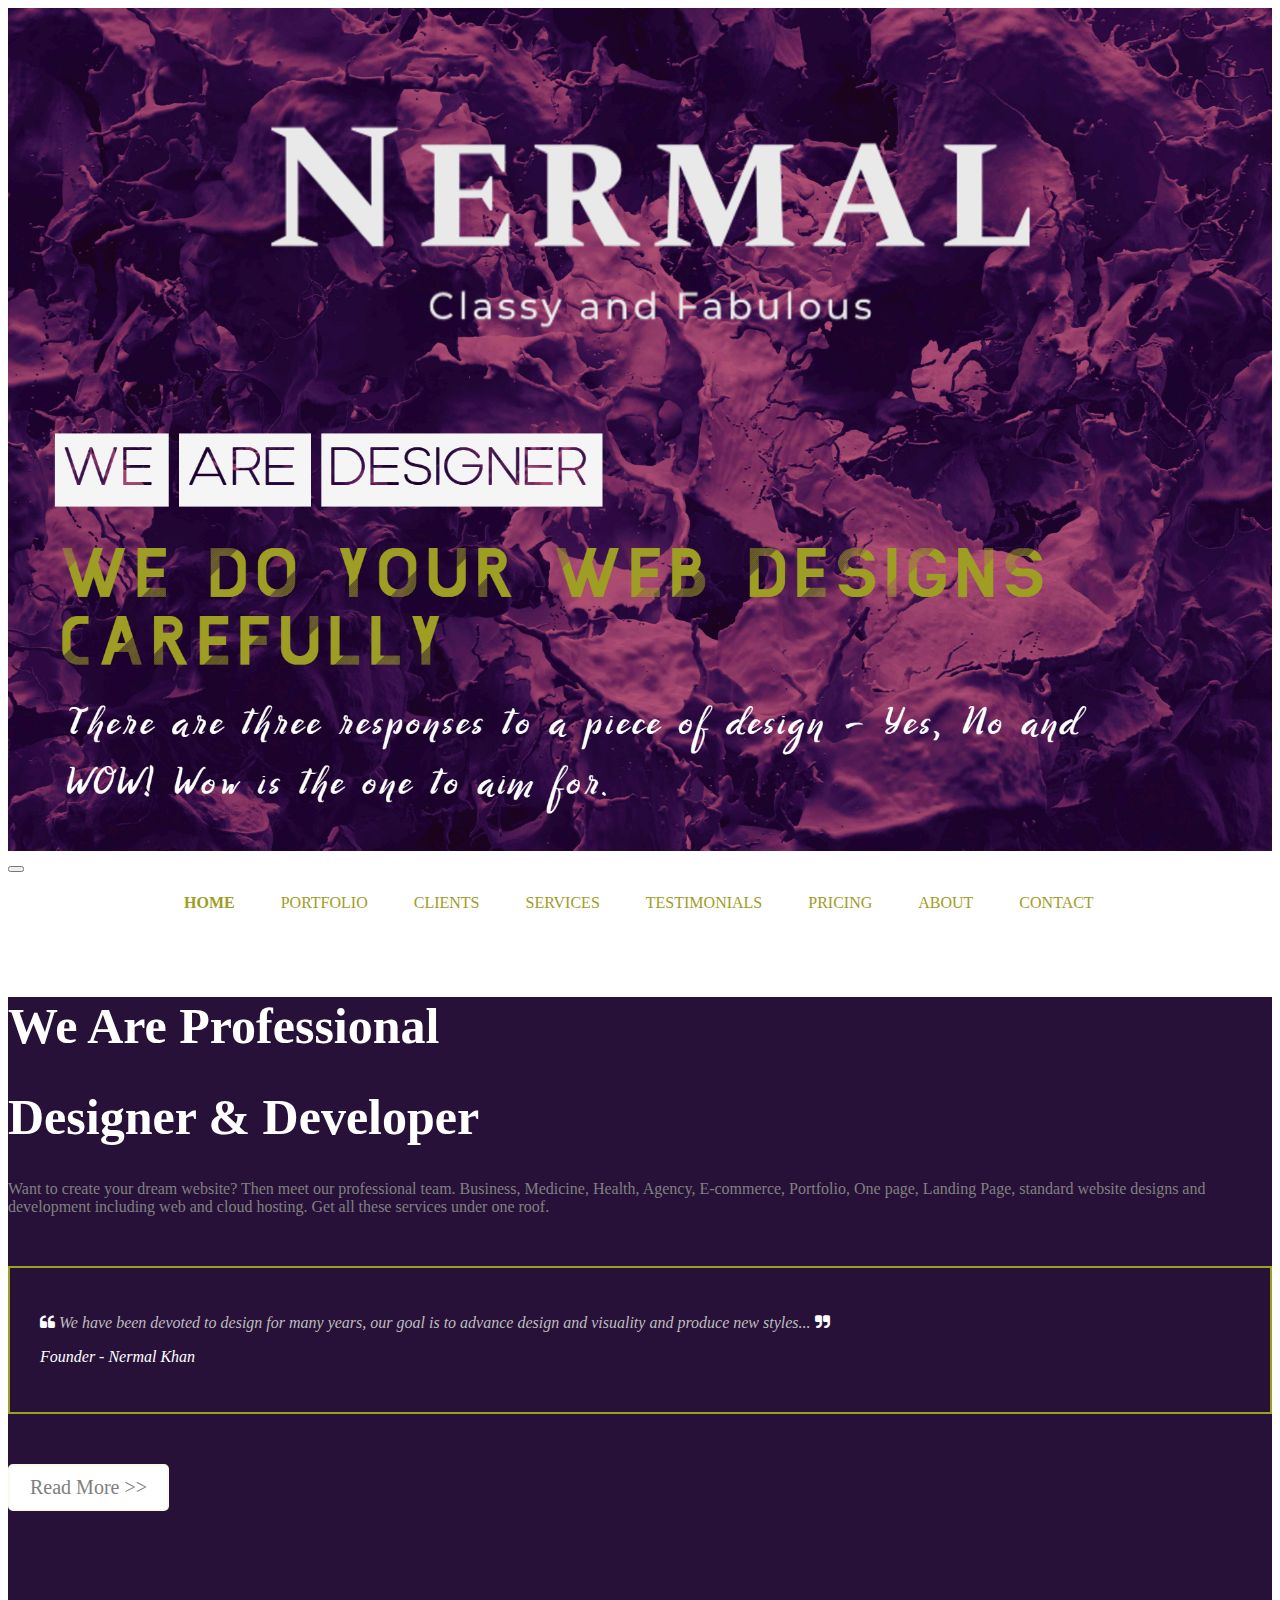
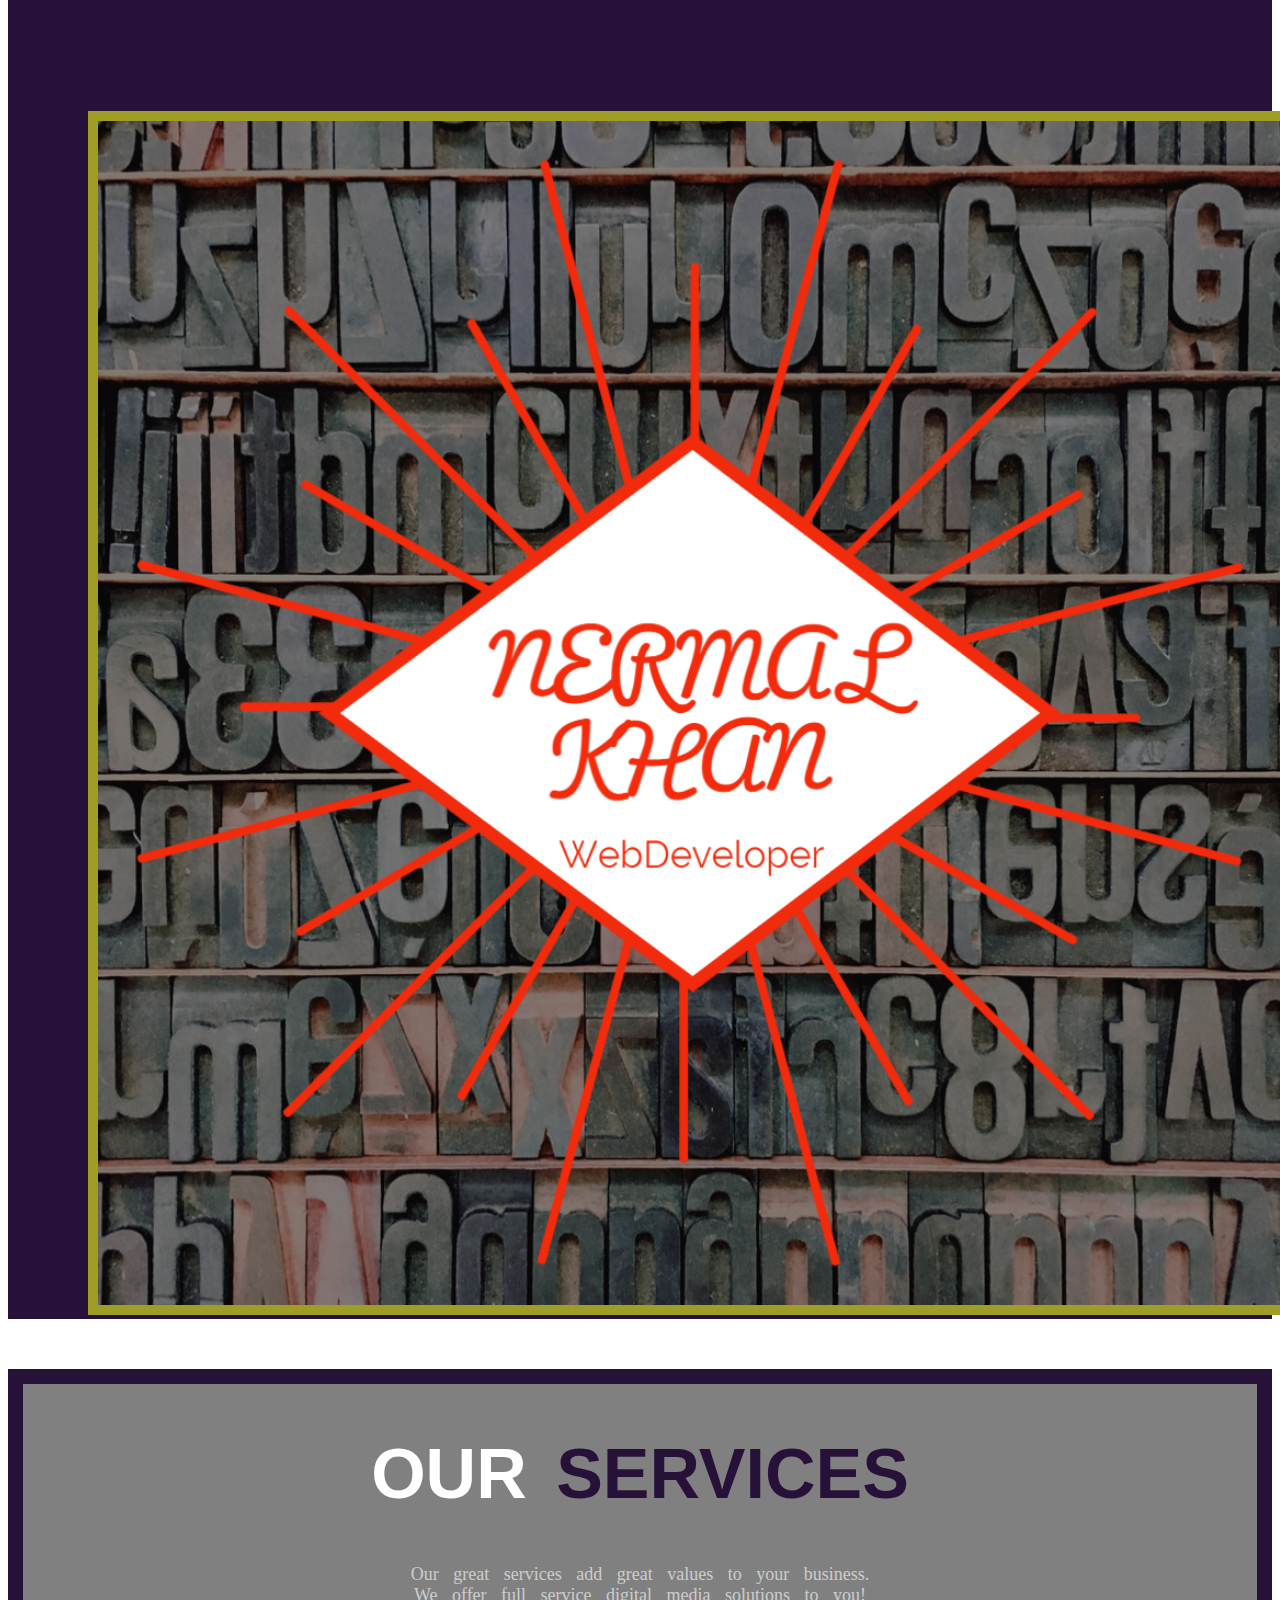
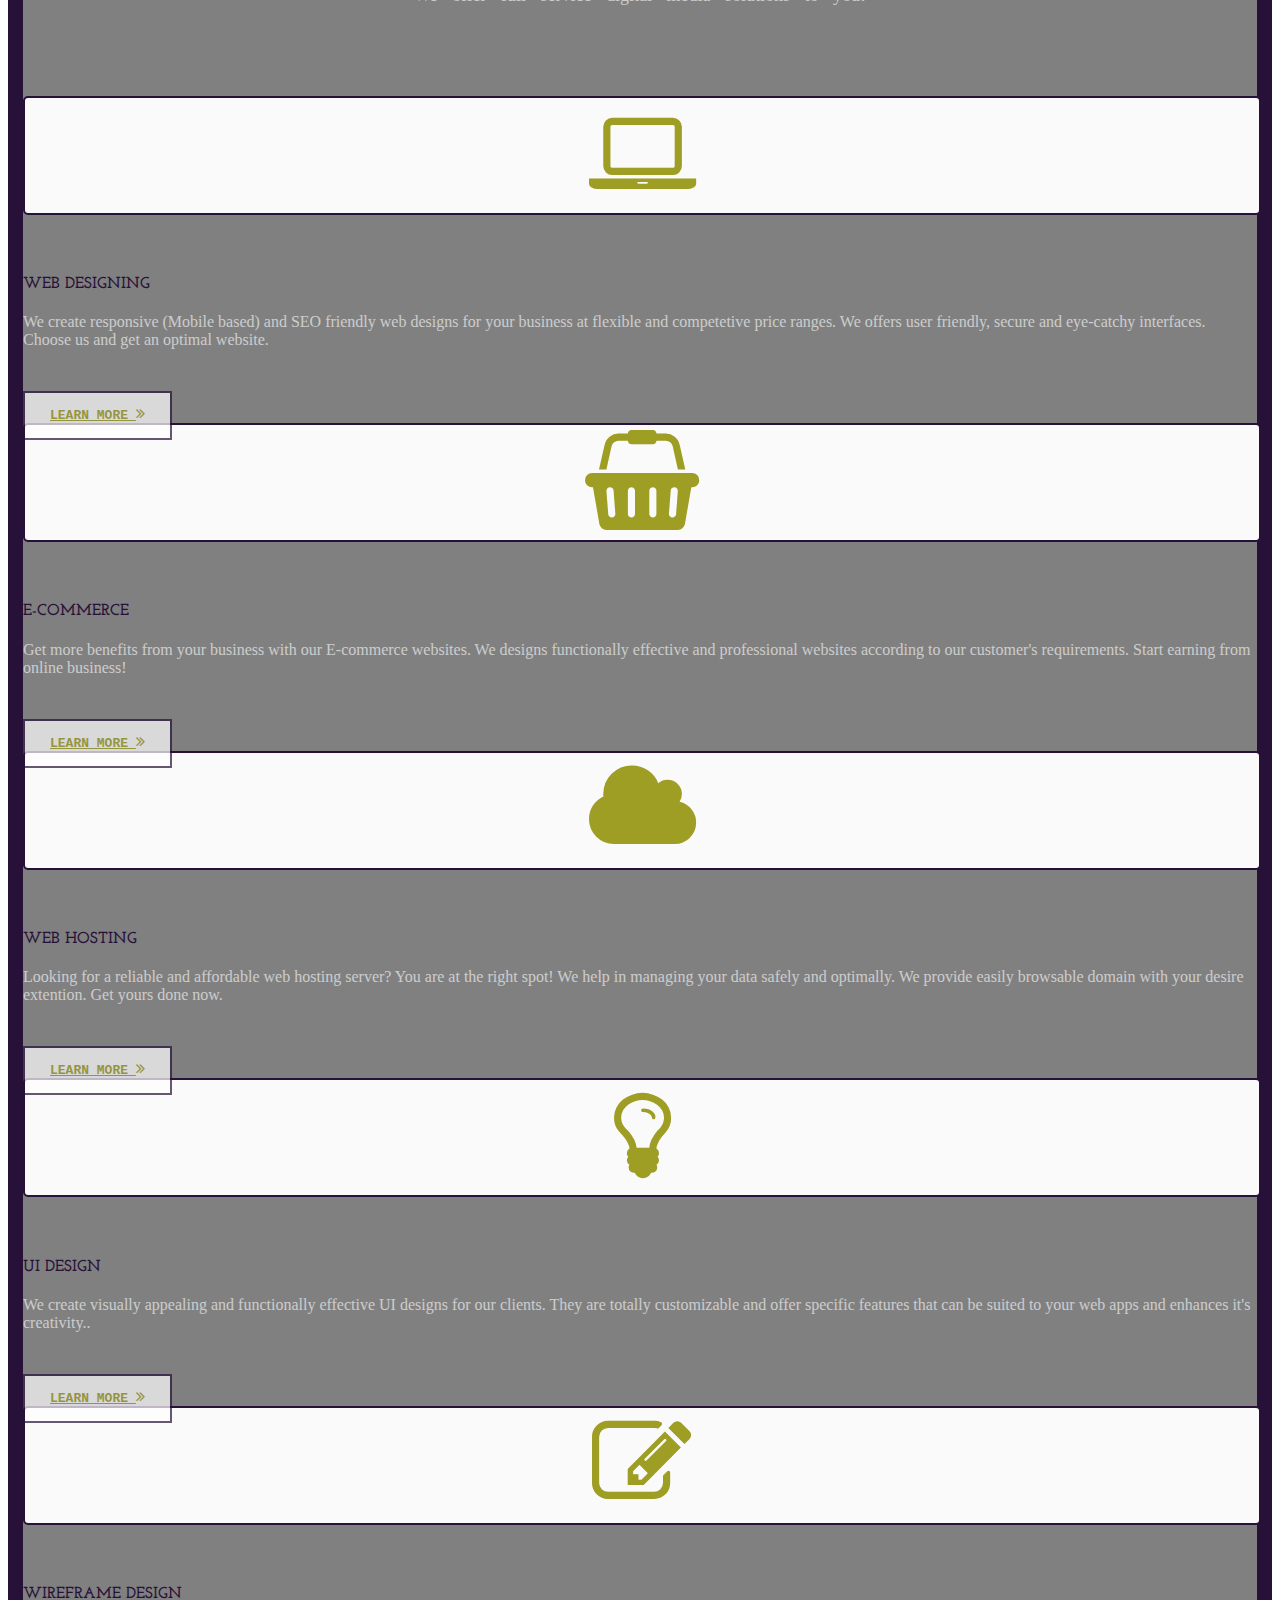
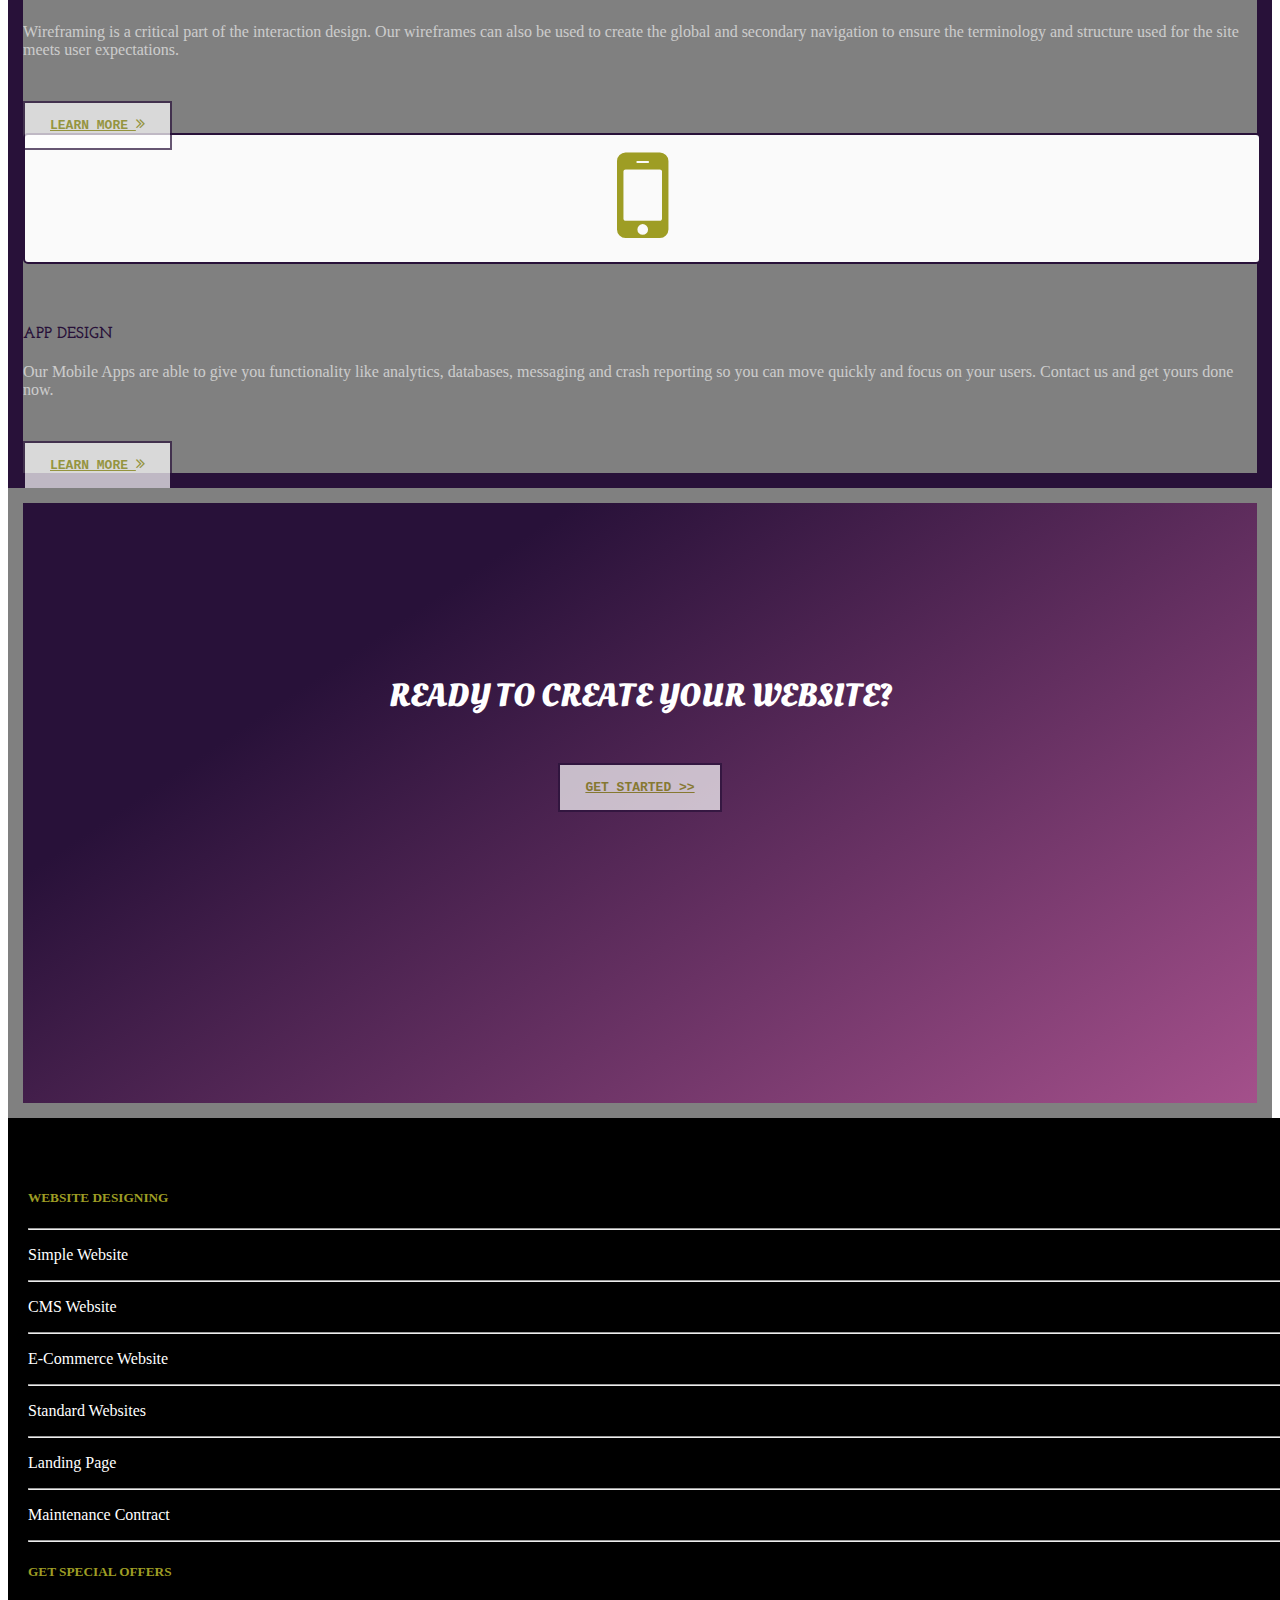
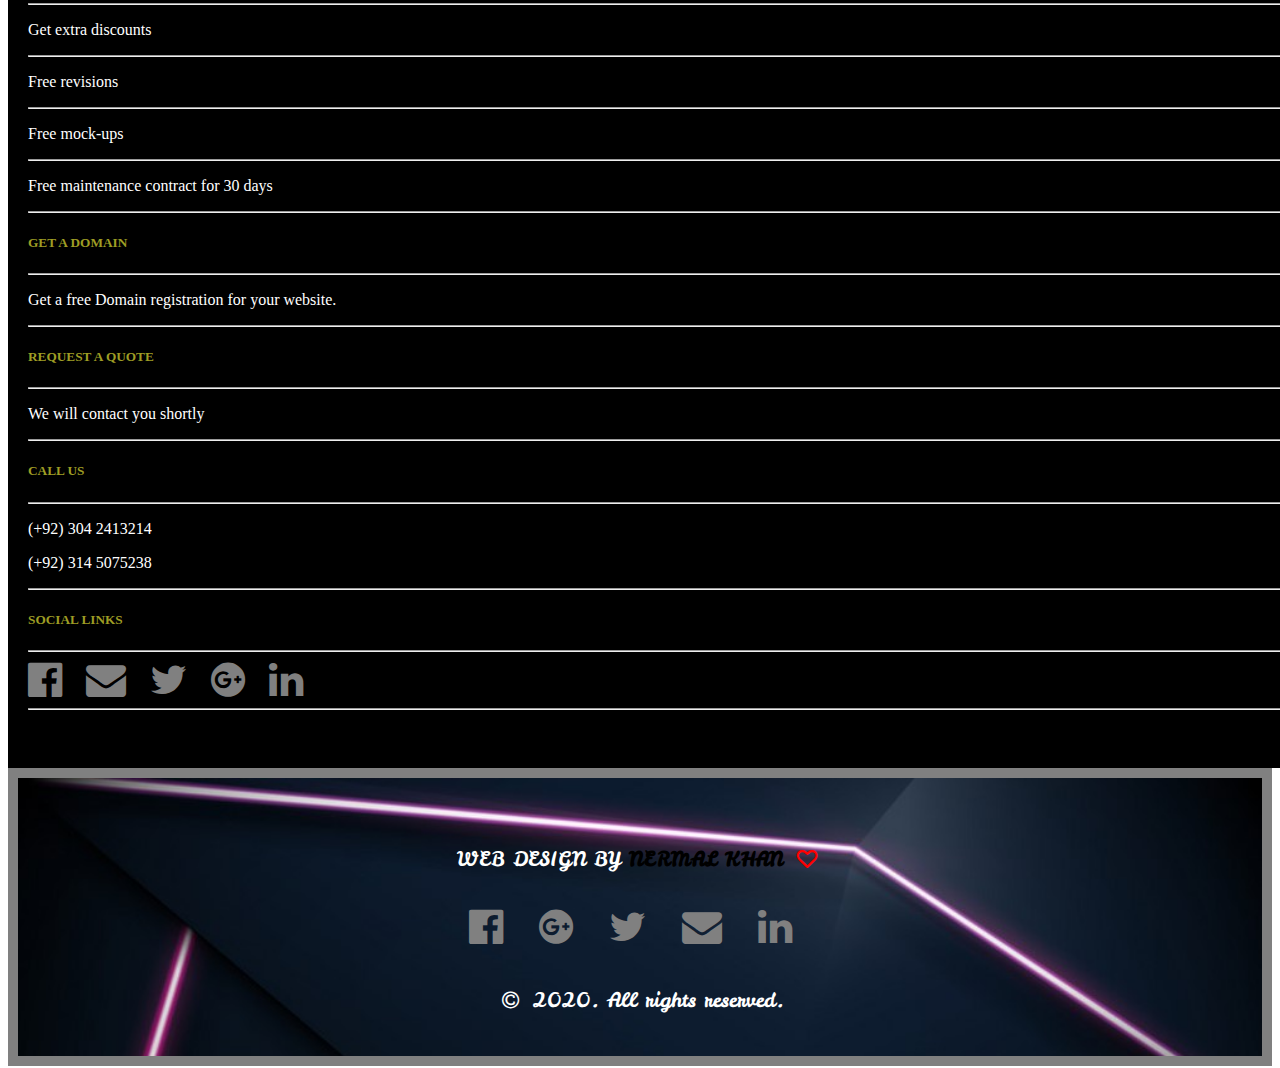
<file: index.html>
<!DOCTYPE html>
<html lang="en">
<head>
    <meta charset="UTF-8">
    <meta name="viewport" content="width=device-width, initial-scale=1.0">
    <title>Nermal's website</title>
    <link rel="stylesheet" href="https://stackpath.bootstrapcdn.com/bootstrap/4.5.0/css/bootstrap.min.css" integrity="sha384-9aIt2nRpC12Uk9gS9baDl411NQApFmC26EwAOH8WgZl5MYYxFfc+NcPb1dKGj7Sk" crossorigin="anonymous">
    <link rel="stylesheet" href="style.css">
    <link rel="stylesheet" href="https://cdnjs.cloudflare.com/ajax/libs/font-awesome/4.7.0/css/font-awesome.min.css">
    <link href="https://fonts.googleapis.com/css2?family=Abril+Fatface&family=Fredericka+the+Great&family=Playball&family=Slabo+27px&display=swap" rel="stylesheet">
    <link href="https://fonts.googleapis.com/css2?family=Oleo+Script&display=swap" rel="stylesheet">
    <link href="https://fonts.googleapis.com/css2?family=Leckerli+One&display=swap" rel="stylesheet">
    <link href="https://fonts.googleapis.com/css2?family=Leckerli+One&display=swap" rel="stylesheet">
    <link href="https://fonts.googleapis.com/css2?family=Cinzel:wght@700&display=swap" rel="stylesheet">
    <link href="https://fonts.googleapis.com/css2?family=Josefin+Slab:wght@600&display=swap" rel="stylesheet">

</head>
<body>
 
    <section class="main">

<!------------------------------HEADER-------------------------------------->

<div class="header">
  <div>
    <img src="images/purple.jpg" alt="nermal" width="100%">
  </div>
</div>  
<!--------------------------------NAVBAR--------------------------------------->

<header class=" header sticky-top">
<section class="nav-main">
<nav class="navbar navbar-expand-lg navbar-light bg-light">
    <a class="navbar-brand" href="#"></a>
    <button class="navbar-toggler" type="button" data-toggle="collapse" data-target="#navbarSupportedContent" aria-controls="navbarSupportedContent" aria-expanded="false" aria-label="Toggle navigation">
      <span class="navbar-toggler-icon"></span>
    </button>
  
    <div class="collapse navbar-collapse" id="navbarSupportedContent">
      <ul class="navbar-nav mr-auto">
        <li class="nav-item active">
          <a class="nav-link" id="active" href="index.html">HOME<span class="sr-only">(current)</span></a>
        </li>
        <li class="nav-item">
          <a class="nav-link" href="portfolio.html">PORTFOLIO</a>
        </li>
        <li class="nav-item">
            <a class="nav-link" href="clients.html">CLIENTS</a>
          </li>
          <li class="nav-item">
            <a class="nav-link" href="services.html">SERVICES</a>
          </li>
          <li class="nav-item">
            <a class="nav-link" href="testimonials.html">TESTIMONIALS</a>
          </li>
          <li class="nav-item">
            <a class="nav-link" href="pricing.html">PRICING</a>
          </li>
          <li class="nav-item">
            <a class="nav-link" href="about.html">ABOUT</a>
          </li>
          <li class="nav-item">
            <a class="nav-link" href="contact.html">CONTACT</a>
          </li>
      
      </ul>
    </div>
  </nav>
 </section>
  </header>

<div style="background-color:  #281139;">
<div class="container">
  <div class="row">
    <div class="col-md-6">
      <h1 style="color: white; margin-top: 80px; font-size: 50px;">We Are Professional</h1>
      <h1 style="color: white; font-size: 50px;">Designer & Developer</h1>
      <p style="color: gray; margin-top: 30px; margin-bottom: 50px;" >Want to create your dream 
        website? Then meet our professional team.
        Business, Medicine, Health, Agency, E-commerce, Portfolio, One page, Landing Page,
        standard website designs and development including web and cloud hosting. Get all
         these services under one roof.
      </p>
      <div style="color:#BDBDBD; border:2px solid #9E9D24; padding: 30px; margin-bottom: 50px;">
        <p><i><i style="color: white;" class="fa fa-quote-left" aria-hidden="true"></i>
          We have been devoted to design for many years, our
          goal is to advance design and visuality and produce new styles...  <i style="color: white;" class="fa fa-quote-right" aria-hidden="true"></i>

          <br> </i></p>
          <p style="color: white;" ><i>Founder - Nermal Khan</i></p>
      </div>

      <div>
        <a href="about.html"><button type="button" class="mybtn">Read More >></button></a>
      </div>
    </div>

    <div class="col-md-6">
      <div class="container">
        <div class="row" id="post-img" style="margin-top: 120px; margin-left: 80px; margin-bottom: 50px;" >
      <img src="images/My Post.png" alt="nermal" width="100%" style="border: 10px solid #9E9D24 ;">
    </div>
  </div>
    </div>
  </div>
</div>
</div>



<!------------------------- Content -------------------------------------------------->


<div style="border: 15px solid #281139; background-color: gray;">
  <div class="feature">
    <h1 style="color: white !important;">OUR <span style="color: #281139 !important;" > SERVICES</span></h1>
  <p style="color:  white; opacity: 0.6 !important; font-size: large !important; 
  font-family: century Gothic !important; font-weight: normal !important;
  margin-top: 50px">Our great services add great values to your business. <br> We offer full 
  service digital media solutions to you!</p>
  </div>
<div class="container" style="margin-top: 90px;" id="serve">

<div class="row">

<div id="column" class="col-md-4" >
  <div class="phulro">
    <i class="fa fa-laptop" aria-hidden="true"></i>
    </div>
<h4 class="hawa"> WEB DESIGNING</h4>
<P style="color: white; opacity: 0.6;">We create responsive (Mobile based) and SEO friendly web designs for your business at flexible and competetive 
  price ranges. We offers user friendly, secure and eye-catchy interfaces. Choose us and get an optimal website. </P>
  <div class="btno">
    <a href="services.html #tip1" class="btn btn-primary">LEARN MORE <i class="fa fa-angle-double-right" aria-hidden="true"></i>
    </a>
    </div>
</div>

  <div id="column" class="col-md-4">
    <div class="phulro">
      <i class="fa fa-shopping-basket" aria-hidden="true"></i>   
      </div>
    <h4 class="hawa"> E-COMMERCE    </h4>
    <P style="color: white; opacity: 0.6;">Get more benefits from your business with our E-commerce websites. We designs functionally effective and 
      professional websites according to our customer's requirements. Start earning from online business!</P>
      <div class="btno">
        <a href="services.html #tip2" class="btn btn-primary">LEARN MORE <i class="fa fa-angle-double-right" aria-hidden="true"></i>
        </a>
        </div>
    </div>


    <div id="column" class="col-md-4">
      <div class="phulro">
      <i class="fa fa-cloud" aria-hidden="true"></i>
      </div>
      <h4 class="hawa"> WEB HOSTING</h4>
      <P  style="color: white; opacity: 0.6;">Looking for a reliable and affordable web hosting server? You are at the right spot! We
        help in managing your data safely and optimally. We provide easily browsable domain with your desire
         extention. Get yours done now.</P>
        <div class="btno">
          <a href="services.html #tip3" class="btn btn-primary">LEARN MORE <i class="fa fa-angle-double-right" aria-hidden="true"></i>
          </a>
          </div>
      </div>
</div>

<div class="row">

  <div id="column" class="col-md-4" >
    <div class="phulro">
      <i class="fa fa-lightbulb-o" aria-hidden="true"></i>
      </div>
  <h4 class="hawa"> UI DESIGN</h4>
  <P style="color: white; opacity: 0.6;">We create visually appealing and functionally effective UI designs for our clients. They are totally 
    customizable and offer specific features that can be suited to your web apps and enhances it's creativity.. </P>
    <div class="btno">
      <a href="services.html #tip4" class="btn btn-primary">LEARN MORE <i class="fa fa-angle-double-right" aria-hidden="true"></i>
      </a>
      </div>
  </div>
  
    <div id="column" class="col-md-4">
      <div class="phulro">
        <i class="fa fa-pencil-square-o" aria-hidden="true"></i>
        </div>
      <h4 class="hawa"> WIREFRAME DESIGN  </h4>
      <P style="color: white; opacity: 0.6;">Wireframing is a critical part of the interaction design. Our wireframes
        can also be used to create the global and secondary navigation to ensure the terminology and 
        structure used for the site meets user expectations.


      </P>
        <div class="btno">
          <a href="services.html #tip5" class="btn btn-primary">LEARN MORE <i class="fa fa-angle-double-right" aria-hidden="true"></i>
          </a>
          </div>
      </div>
  
  
      <div id="column" class="col-md-4">
        <div class="phulro">
          <i style="font-size: 120px !important;" class="fa fa-mobile" aria-hidden="true"></i>
        </div>
        <h4 class="hawa"> APP DESIGN</h4>
        <P  style="color: white; opacity: 0.6;"> Our Mobile Apps are able to give you functionality like analytics,
           databases, messaging and crash reporting so you can move quickly and focus on your users.
          Contact us and get yours done now.</P>
          <div class="btno">
            <a href="services.html #tip6" class="btn btn-primary">LEARN MORE <i class="fa fa-angle-double-right" aria-hidden="true"></i>
            </a>
            </div>
        </div>
  </div>
  
</div>



</div>

<!----------------------------- Grid ----------------------------------------------------->

<div style="position: relative !important;">
<div class="grid" style="border: 15px solid gray ; background-color: #281139;">
<div class="inner-grid">
<h1>READY TO CREATE YOUR WEBSITE?</h1>
<div class="btno">
<a href="contact.html#touch" class="btn btn-primary">GET STARTED >></a>
</div>
</div>
</div>
</div>


<!----------------------------------- Footer-------------------------------------------------->


<div class="fotabove" style="padding: 20px; padding-top: 50px; padding-bottom: 50px;">
  <div class="container">

<div class="row">

<div class="col-md-4">



    <H5>WEBSITE DESIGNING</H5>
    <hr>
    <p>Simple Website</p>
    <hr>
    <p>CMS Website</p>
    <hr>
    <p>E-Commerce Website</p>
    <hr>
    <p>Standard Websites</p>
    <hr>
    <p>Landing Page</p>
    <hr>
    <p>Maintenance Contract</p>
    <hr>


</div>

    <div class="col-md-4">

      <h5>GET SPECIAL OFFERS</h5>
      <hr>
      <p>Get extra discounts</p>
      <hr>
      <p>Free revisions</p>
      <hr>
      <p>Free mock-ups</p>
      <hr>
      <p>Free maintenance contract for 30 days</p>
      <hr>
      <h5>GET A DOMAIN</h5>
      <hr>
      <p>Get a free Domain registration for your website.</p>
      <hr>
    </div>
      
    <div class="col-md-4">
      <h5>REQUEST A QUOTE</h5>
        <hr>
        <p>We will contact you shortly</p>
        <hr>
        <h5>CALL US</h5>
        <hr>
        <p>(+92) 304 2413214</p>
        <p>(+92) 314 5075238</p>
        <hr>
        <h5>SOCIAL LINKS</h5>
        <hr>
        <a href="https://www.facebook.com/nermal.khan.56"><i  style="font-size: 40px; "class="fa fa-facebook-official"></i></a>
        <a href="mail to:nermalkhan786@gmail.com"><i  style="font-size: 40px; " class="fa fa-envelope" aria-hidden="true"></i></a>
        <a href="#"><i  style="font-size: 40px; " class="fa fa-twitter"></i></a>
        <a href="#"><i  style="font-size: 40px; " class="fa fa-google-plus-official" aria-hidden="true"></i></a>
        <a href="#"><i  style="font-size: 40px; " class="fa fa-linkedin"></i></a>
        <hr>
  
  
      </div>
</div>
</div>
</div>


<section id="footer">
  
  
  <div class="container">

    <p class="webo">WEB DESIGN BY <span style="color: black !important; font-weight: bold;"> NERMAL KHAN</span>  <i class="fa fa-heart-o"></i></a> </p>

    <footer class="w3-container w3-padding-64 w3-center w3-black w3-xlarge">

      <div class="icons">
      <a href="#"><i class="fa fa-facebook-official"></i></a>
      <i class="fa fa-google-plus-official" aria-hidden="true"></i>
      <a href="#"><i class="fa fa-twitter"></i></a>
      <i class="fa fa-envelope" aria-hidden="true"></i>
      <a href="#"><i class="fa fa-linkedin"></i></a>
    </div>

      <p class="w3-medium">
    
    <a href="#"><i class="fa fa-copyright"></i></a> 2020. All rights reserved.   
      </p>
    </footer>
  </div>
</section>
</section>


<!---------------------------------------- DONE ------------------------------------------------------->







    
    <script src="https://code.jquery.com/jquery-3.5.1.slim.min.js" integrity="sha384-DfXdz2htPH0lsSSs5nCTpuj/zy4C+OGpamoFVy38MVBnE+IbbVYUew+OrCXaRkfj" crossorigin="anonymous"></script>
    <script src="https://cdn.jsdelivr.net/npm/popper.js@1.16.0/dist/umd/popper.min.js" integrity="sha384-Q6E9RHvbIyZFJoft+2mJbHaEWldlvI9IOYy5n3zV9zzTtmI3UksdQRVvoxMfooAo" crossorigin="anonymous"></script>
    <script src="https://stackpath.bootstrapcdn.com/bootstrap/4.5.0/js/bootstrap.min.js" integrity="sha384-OgVRvuATP1z7JjHLkuOU7Xw704+h835Lr+6QL9UvYjZE3Ipu6Tp75j7Bh/kR0JKI" crossorigin="anonymous"></script>   
</body>
</html>
</file>
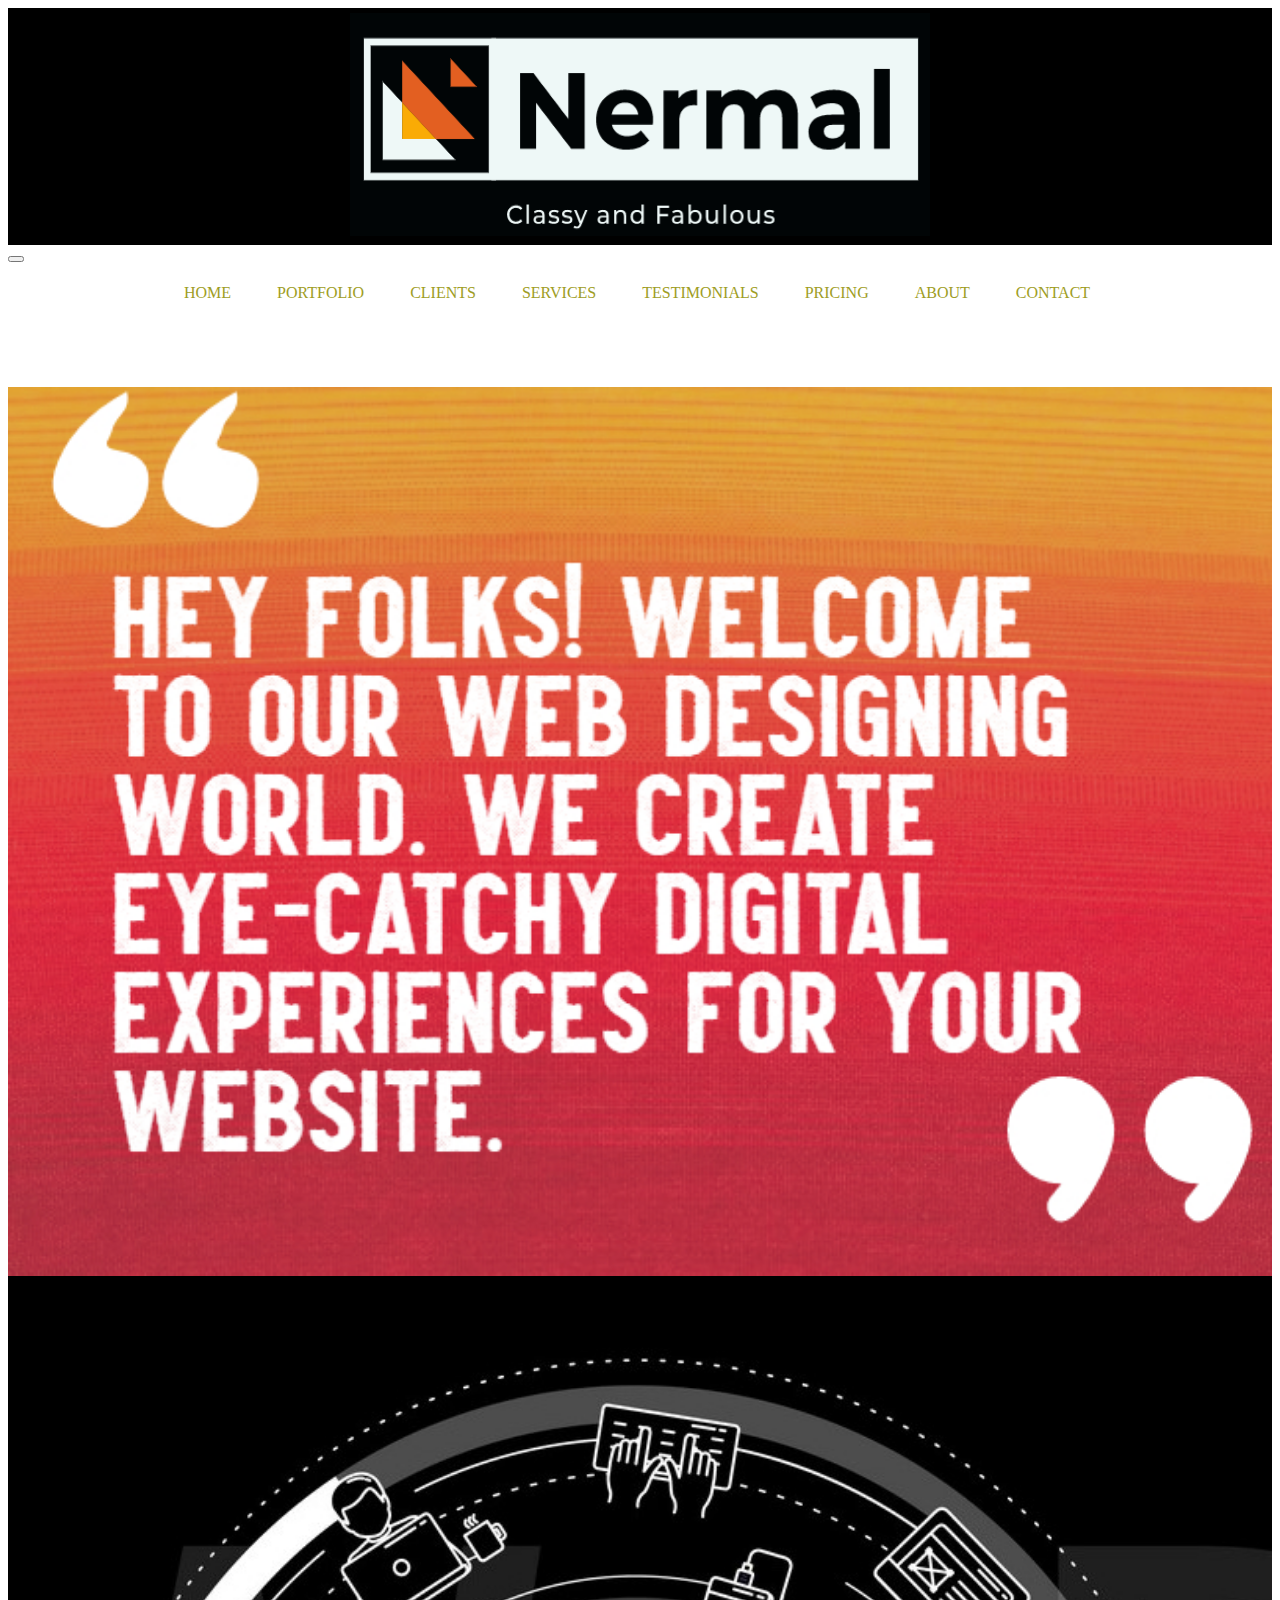
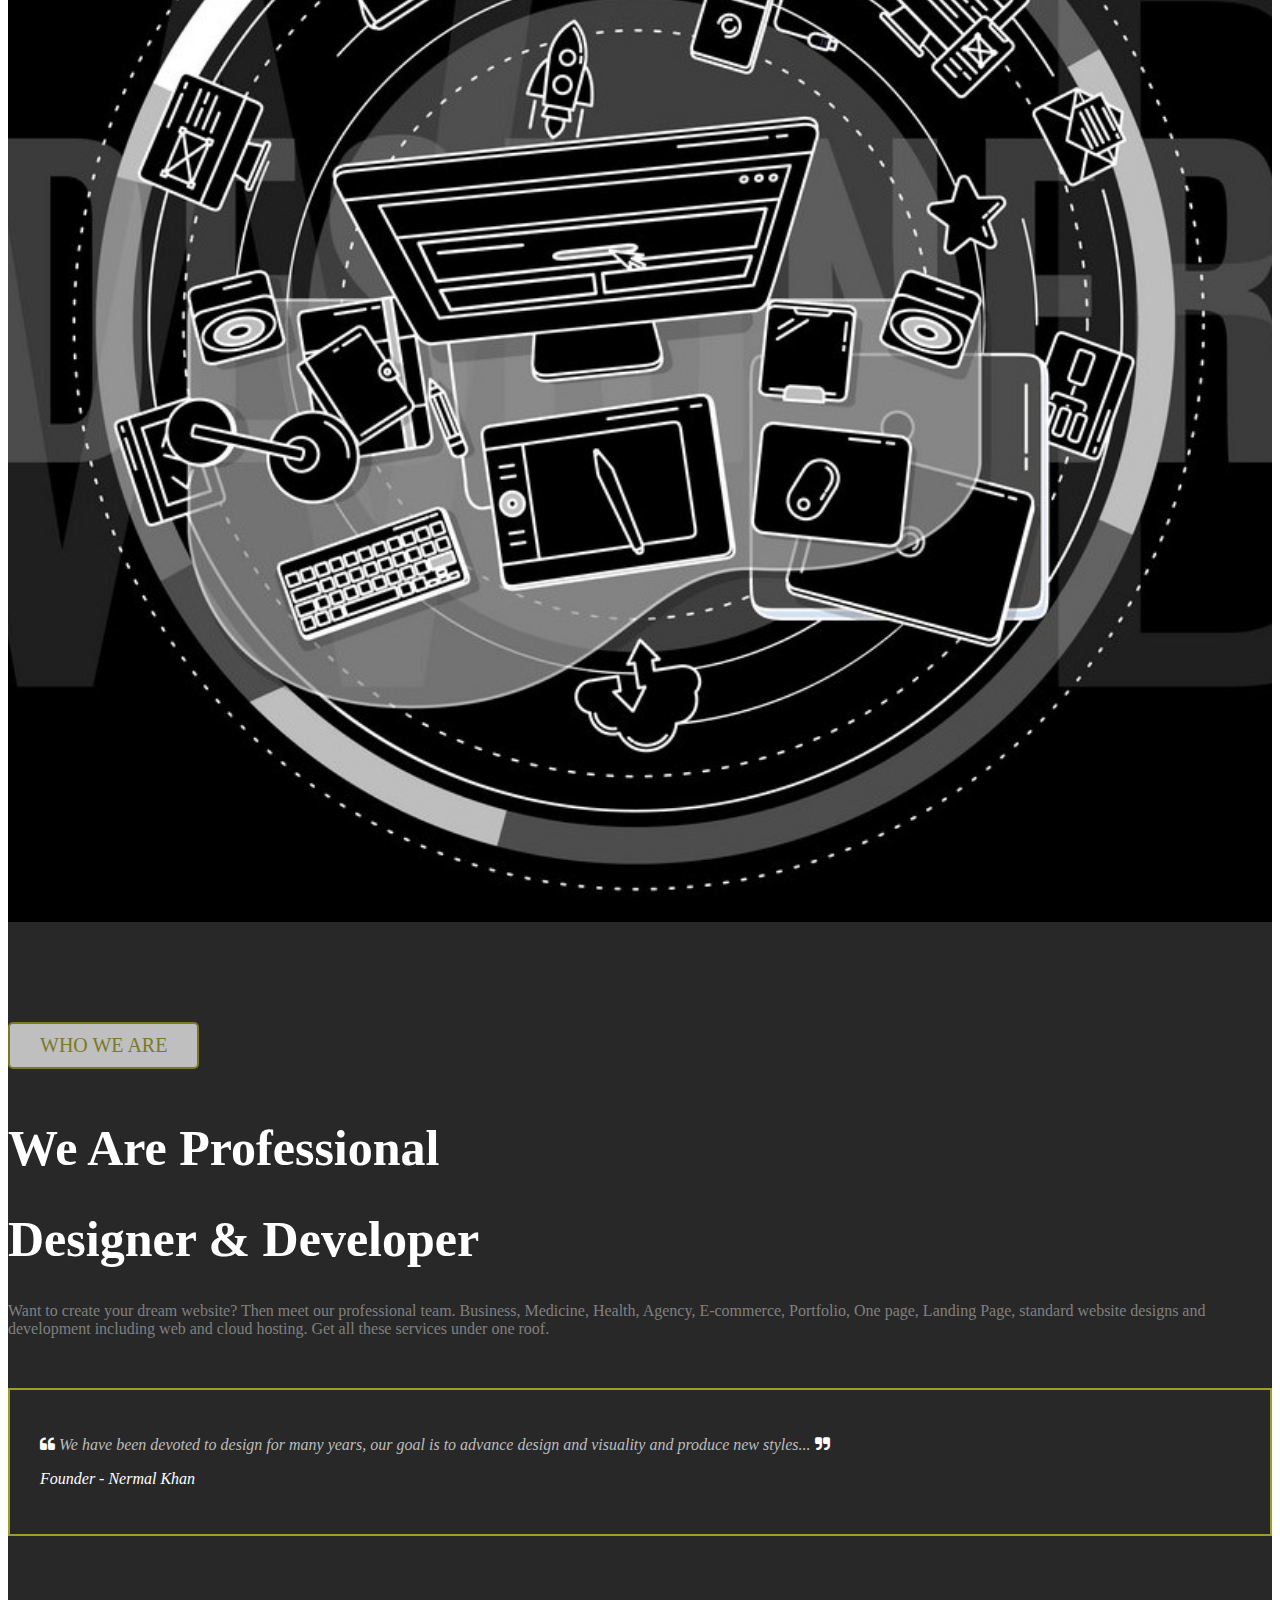
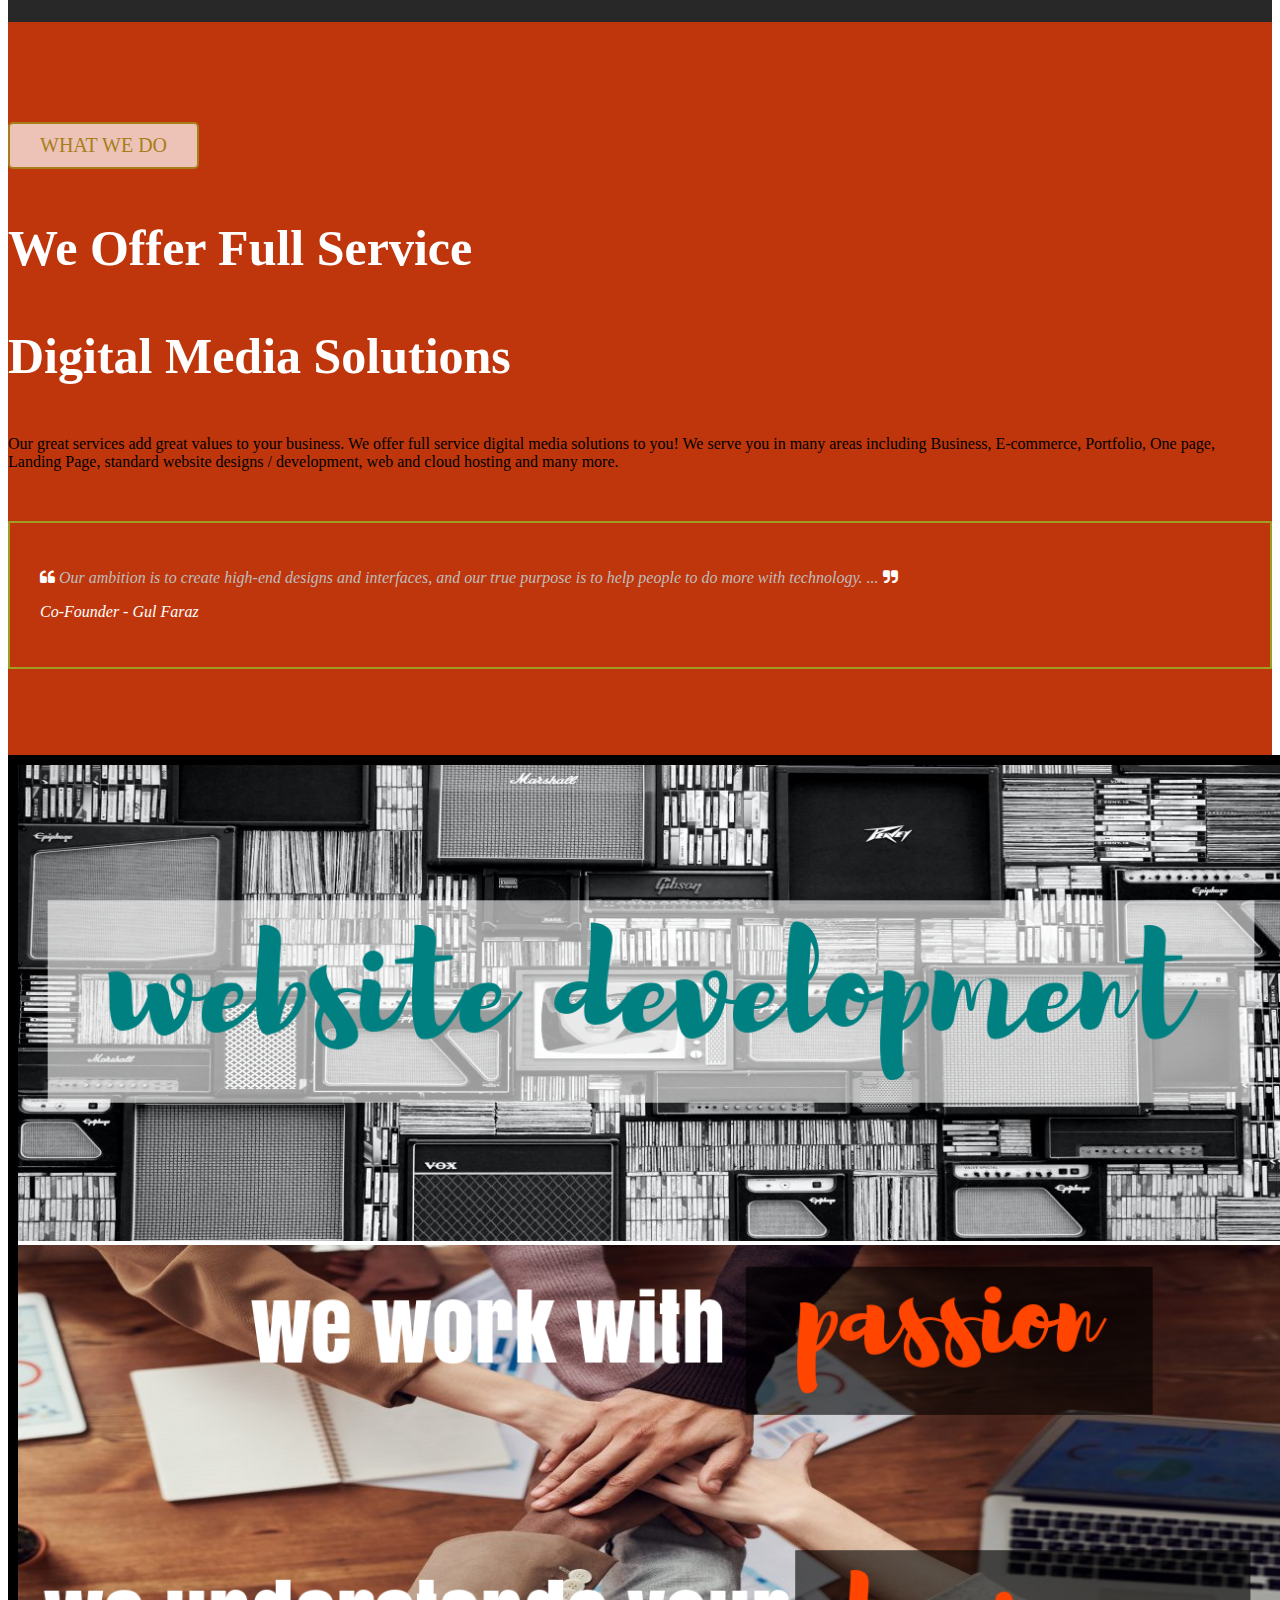
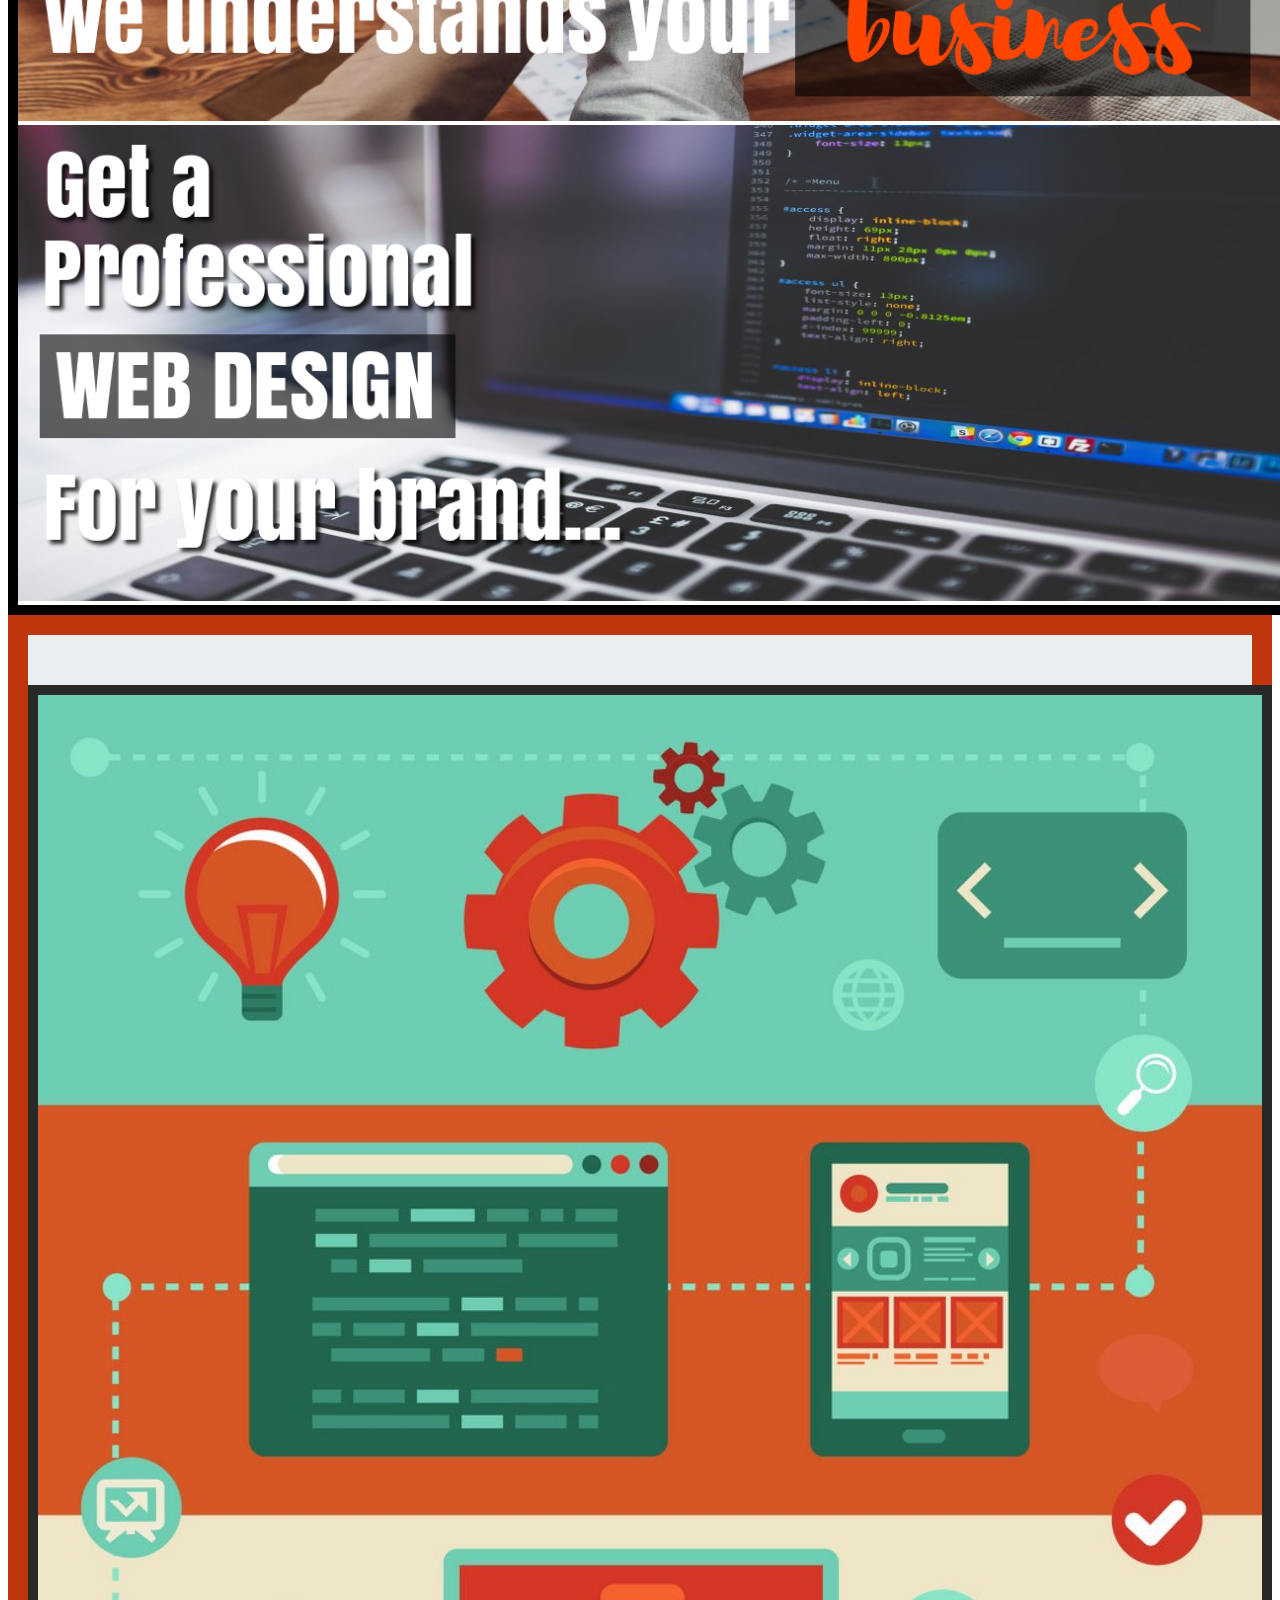
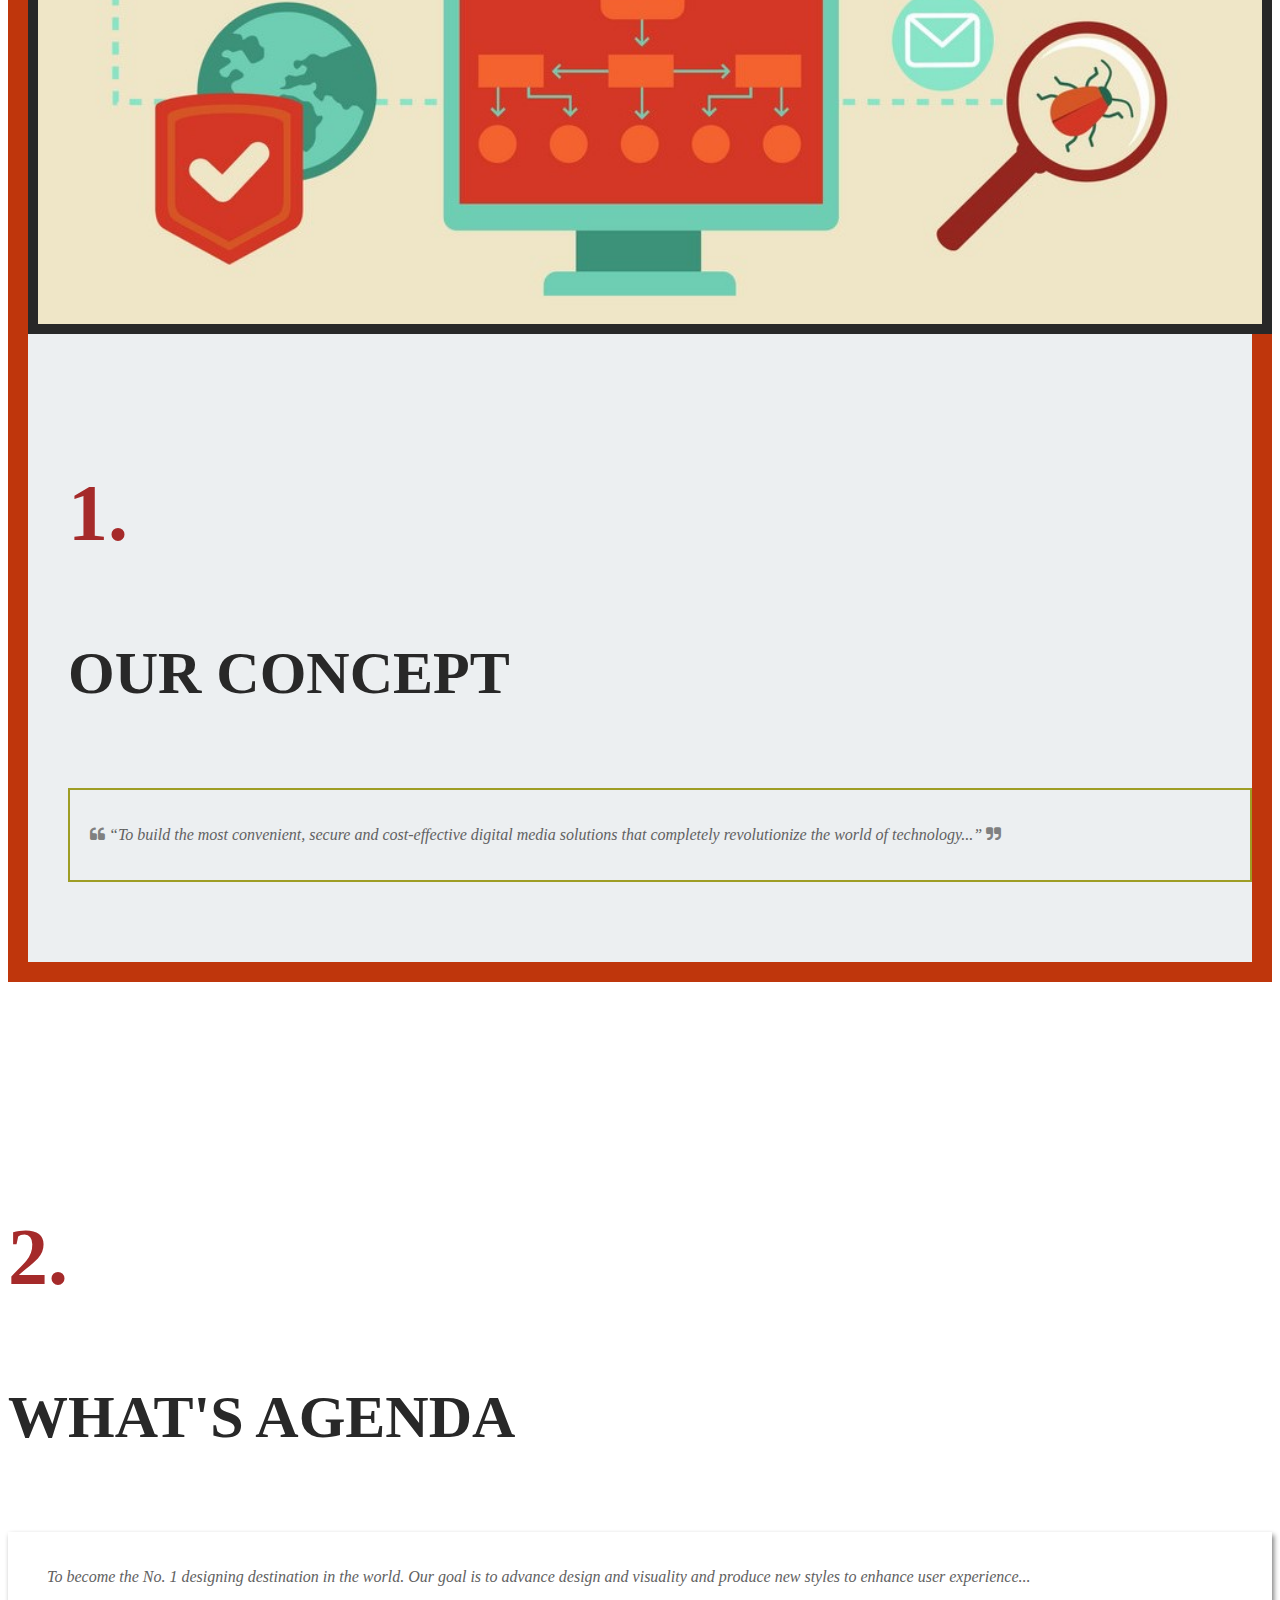
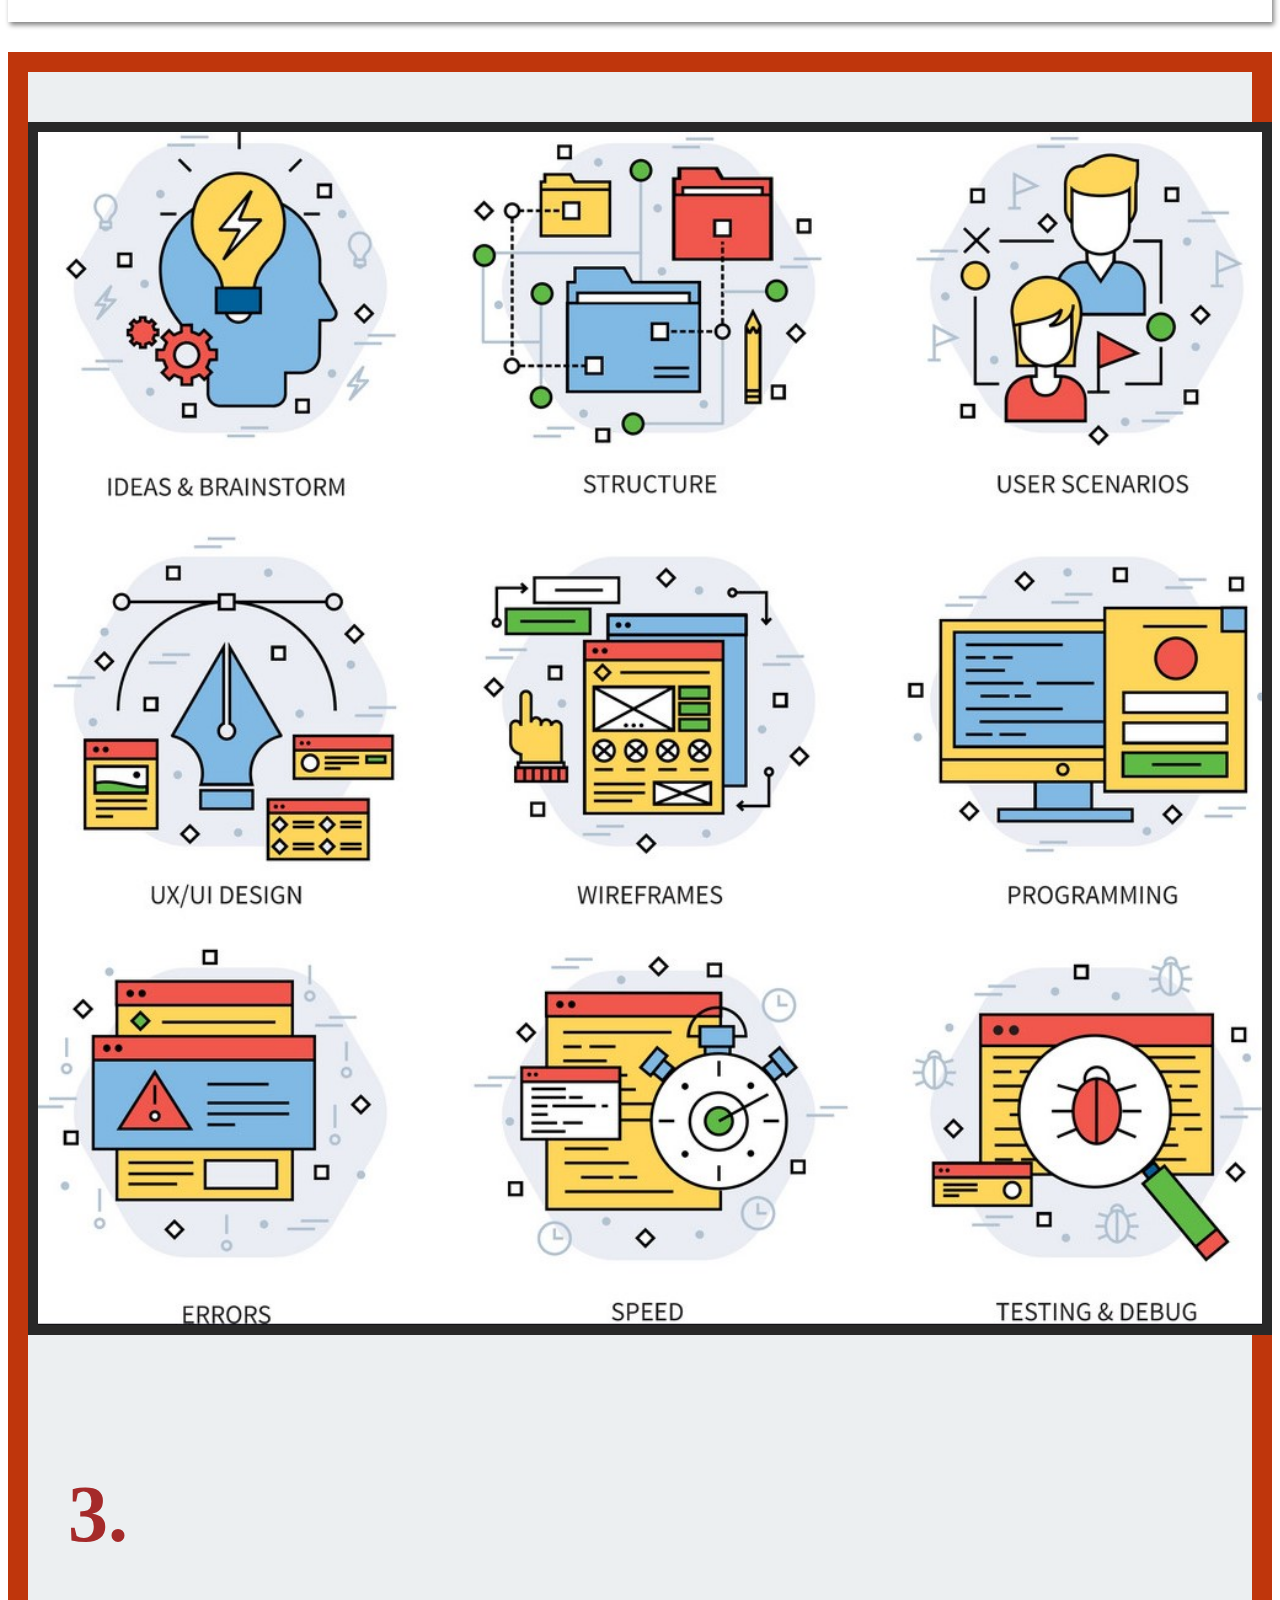
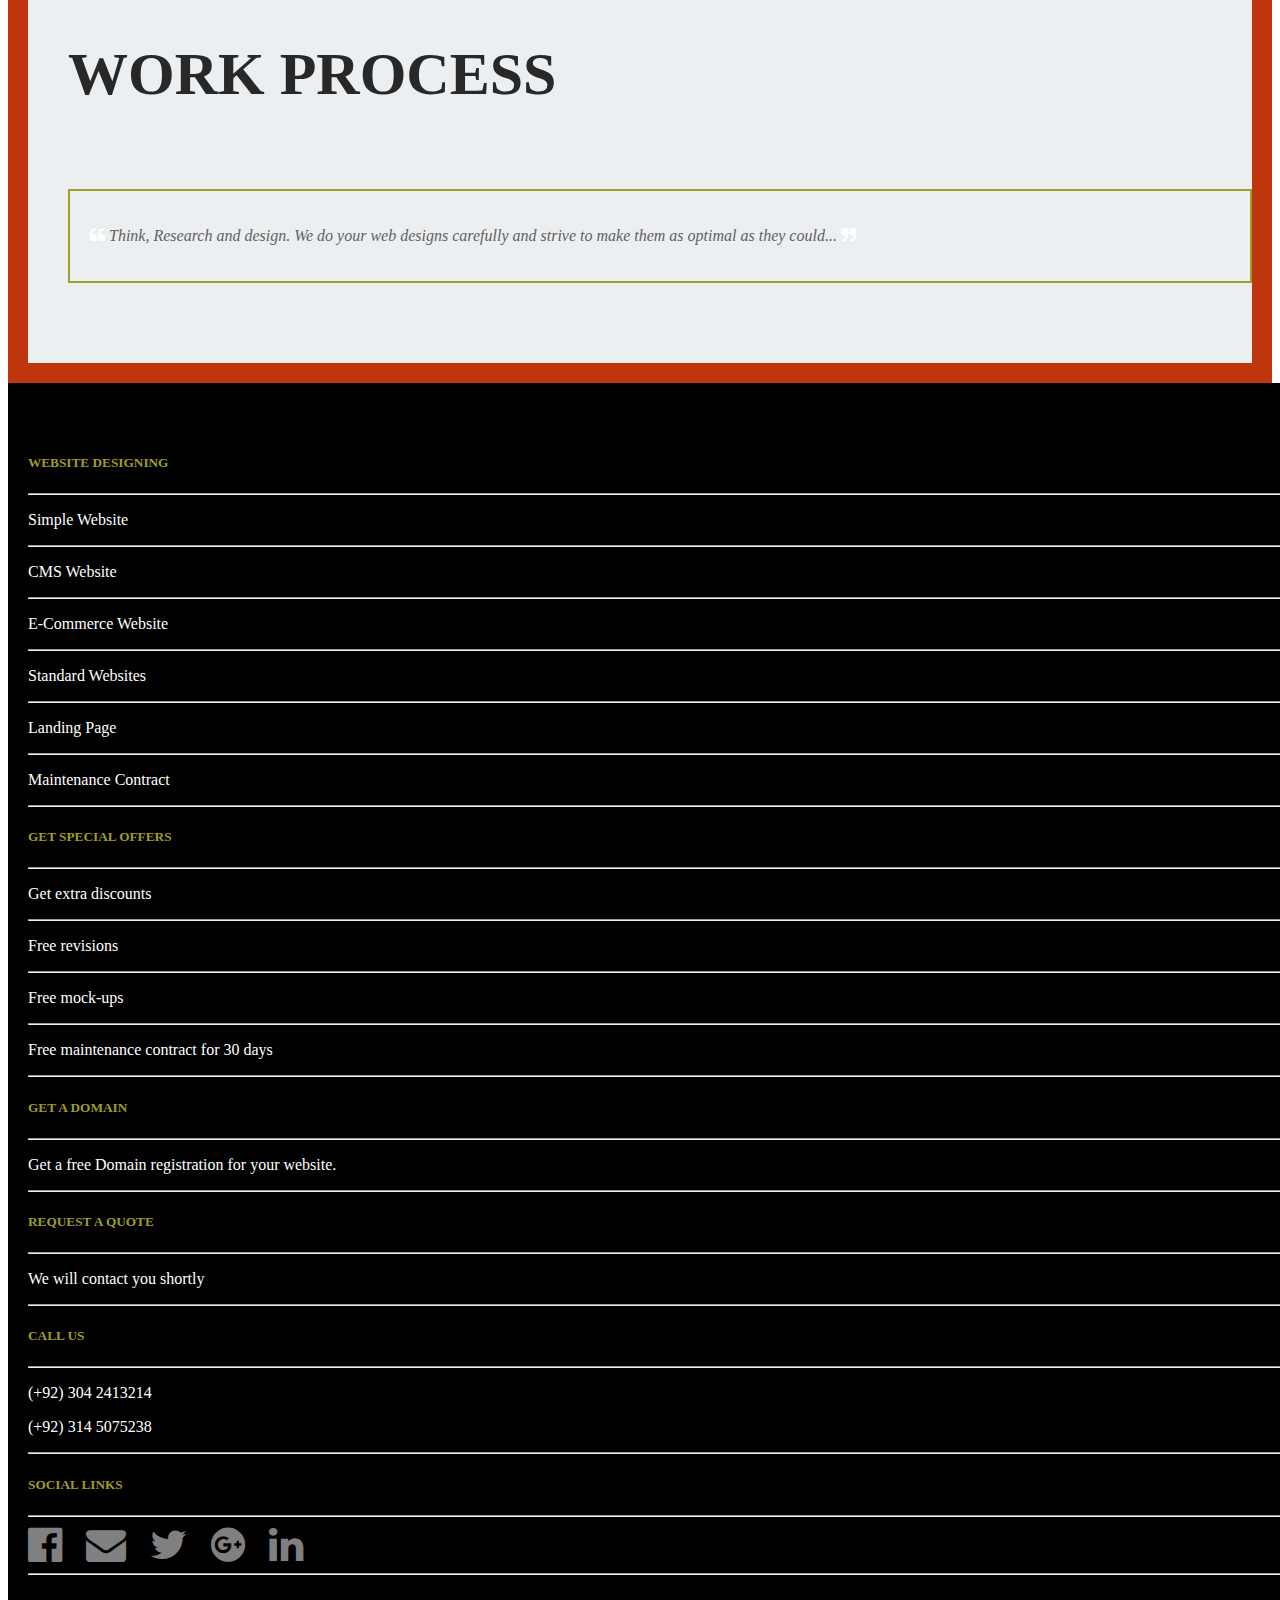
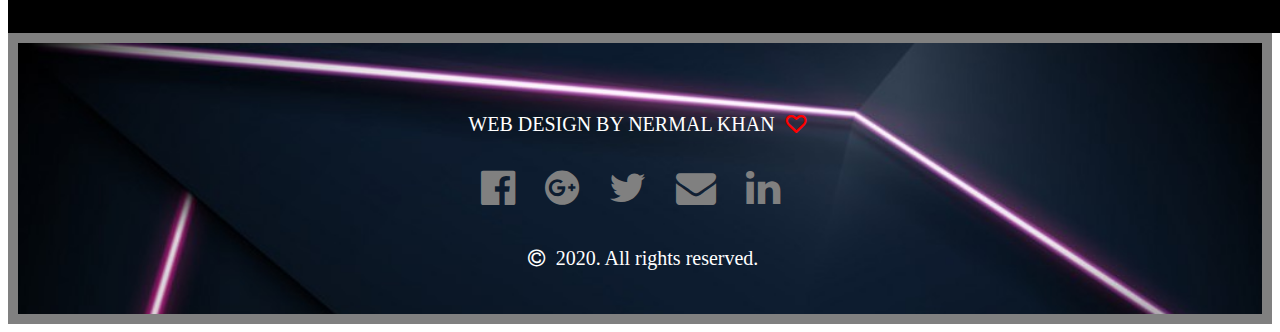
<file: about.html>
<!DOCTYPE html>
<html lang="en">
<head>
    <meta charset="UTF-8">
    <meta name="viewport" content="width=device-width, initial-scale=1.0">
    <title>ABOUT</title>
    <link rel="stylesheet" href="https://stackpath.bootstrapcdn.com/bootstrap/4.5.0/css/bootstrap.min.css" integrity="sha384-9aIt2nRpC12Uk9gS9baDl411NQApFmC26EwAOH8WgZl5MYYxFfc+NcPb1dKGj7Sk" crossorigin="anonymous">
    <link rel="stylesheet" href="style.css">
    <link rel="stylesheet" href="https://cdnjs.cloudflare.com/ajax/libs/font-awesome/4.7.0/css/font-awesome.min.css">
    <script src="https://ajax.googleapis.com/ajax/libs/jquery/3.5.1/jquery.min.js"></script>
    <script src="https://cdnjs.cloudflare.com/ajax/libs/popper.js/1.16.0/umd/popper.min.js"></script>
    <script src="https://maxcdn.bootstrapcdn.com/bootstrap/4.5.0/js/bootstrap.min.js"></script>
</head>
<body>
   
<!------------------------------HEADER-------------------------------------->

<div class="header-about">

    <img class="img-about" src="images/logo4.png" alt="nermal">

</div>

<!--------------------------------NAVBAR--------------------------------------->

<header class=" header sticky-top">
<section class="nav-main">
<nav class="navbar navbar-expand-lg navbar-light bg-light">
    <a class="navbar-brand" href="#"></a>
    <button class="navbar-toggler" type="button" data-toggle="collapse" data-target="#navbarSupportedContent" aria-controls="navbarSupportedContent" aria-expanded="false" aria-label="Toggle navigation">
      <span class="navbar-toggler-icon"></span>
    </button>
  
    <div class="collapse navbar-collapse" id="navbarSupportedContent">
      <ul class="navbar-nav mr-auto">
        <li class="nav-item active">
          <a class="nav-link" href="index.html">HOME<span class="sr-only">(current)</span></a>
        </li>
        <li class="nav-item">
          <a class="nav-link" href="portfolio.html">PORTFOLIO</a>
        </li>
        <li class="nav-item">
            <a class="nav-link" href="clients.html">CLIENTS</a>
          </li>
          <li class="nav-item">
            <a class="nav-link" href="services.html">SERVICES</a>
          </li>
          <li class="nav-item">
            <a class="nav-link" href="testimonials.html">TESTIMONIALS</a>
          </li>
          <li class="nav-item">
            <a class="nav-link" href="pricing.html">PRICING</a>
          </li>
          <li class="nav-item">
            <a class="nav-link" href="about.html">ABOUT</a>
          </li>
          <li class="nav-item">
            <a class="nav-link" href="contact.html">CONTACT</a>
          </li>
      
      </ul>
    </div>
  </nav>
 </section>
  </header>

<!----------------------------- Picture ---------------------------------------------------->
<div style="background-color: black;">
  
  <div class="container" d-none d-md-block>
  <div class="row">

    <div class="col-md-6" id="pics">
      <img src="images/leftsider.jpg" width="100%" alt="">
    </div>

    <div class="col-md-6">
      <img src="images/world.jpg" style="margin-bottom: 5px; margin-top: 5px;" width="100%"  alt="">
    </div>
 </div>
</div>
 <!-- container close -->
</div>

<!---------------------------------grids----------------------------------------------------->

<div style="background-color:#F57F17;">
  <div class="container">
    <div class="row"  style="background-color:#BF360C;    ">
      <div class="col-md-6"  style="background-color:  #282828;">
        <div>
          <button type="button" class="who"> WHO WE ARE </button>
        </div>
        <h1 style="color: white; margin-top: 50px; font-size: 50px;">We Are Professional</h1>
        <h1 style="color: white; font-size: 50px;">Designer & Developer</h1>
        <p style="color: gray; margin-top: 30px; margin-bottom: 50px;" >Want to create your dream 
          website? Then meet our professional team.
          Business, Medicine, Health, Agency, E-commerce, Portfolio, One page, Landing Page,
          standard website designs and development including web and cloud hosting. Get all
           these services under one roof.
        </p>
        <div style="color:#BDBDBD; border:2px solid #9E9D24; padding: 30px; margin-bottom: 50px;">
          <p><i><i style="color: white;" class="fa fa-quote-left" aria-hidden="true"></i>
            We have been devoted to design for many years, our
            goal is to advance design and visuality and produce new styles...  <i style="color: white;" class="fa fa-quote-right" aria-hidden="true"></i>
  
            <br> </i></p>
            <p style="color: white;" ><i>Founder - Nermal Khan</i></p>
        </div>
        <br> <br> 
      </div>
        <div class="col-md-6">
          <div>
            <button type="button" class="who"> WHAT WE DO </button>
          </div>
          <h3 style="color: white; margin-top: 50px; font-size: 50px;">We Offer Full Service</h3>
        <h3 style="color: white; font-size: 50px;">Digital Media Solutions</h3>
        <p style="color:black; margin-top: 30px; margin-bottom: 50px;" >Our great services add great values to your business.
          We offer full service digital media solutions to you! We serve you in many areas including
          Business, E-commerce, Portfolio, One page, Landing Page,
          standard website designs / development, web and cloud hosting and many more.
          
          
        </p>
        <div style="color:#BDBDBD; border:2px solid #9E9D24; padding: 30px; margin-bottom: 50px;">
          <p><i><i style="color: white;" class="fa fa-quote-left" aria-hidden="true"></i>
           Our ambition is to create high-end designs and interfaces, and
           our true purpose is to help people to do more with technology.
            ...  <i style="color: white;" class="fa fa-quote-right" aria-hidden="true"></i>
  
            <br> </i></p>
            <p style="color: white;" ><i>Co-Founder - Gul Faraz</i></p>
        </div>
        <br> <br> 


        </div>
        <!-- second div close -->
  </div>
</div>
</div>
  

<!--------------------------------Slider---------------------------->



<section class="slider-css">

  <div id="carouselExampleControls" class="carousel slide" data-ride="carousel">
    <div class="carousel-inner">
      <div class="carousel-item active">
        <img src="images/slide1.png" width="100%" class="d-block w-100" alt="...">
      </div>
      <div class="carousel-item">
        <img src="images/slide2.png" width="100%" class="d-block w-100" alt="...">
      </div>
      <div class="carousel-item">
        <img src="images/slide3.png" width="100%" class="d-block w-100" alt="...">
      </div>
    </div>
    <a class="carousel-control-prev" href="#carouselExampleControls" role="button" data-slide="prev">
      <span class="carousel-control-prev-icon" aria-hidden="true"></span>
      <span class="sr-only">Previous</span>
    </a>
    <a class="carousel-control-next" href="#carouselExampleControls" role="button" data-slide="next">
      <span class="carousel-control-next-icon" aria-hidden="true"></span>
      <span class="sr-only">Next</span>
    </a>
  </div>

</section>

<!-- --------------------------- mission impossible-------------- -->

<div  style="background-color: #ECEFF1; border: 20px solid #BF360C;">

<div class="container">
  <div class="row">
    
    <div class="col-md-6">
      <img style="border: 10px solid #282828; margin-bottom: 50px; margin-top: 50px;" src="images/concept.jpg" width="100%" alt="nermal">
    </div>
    <!-- second here -->

    <div class="col-md-6">
      <h1 id="mission" style="color:brown; margin-top: 80px; font-size: 80px; margin-left: 40px;font-family: Arial black;">1.</h1>
      <h1 style="color: #282828; margin-top: 80px; font-size: 60px; margin-left: 40px; font-family: Georgia, Century Gothic;">OUR CONCEPT</h1>

          <div id="mission1" style="color:#BDBDBD; border:2px solid #9E9D24; margin-top: 80px; margin-left: 40px; padding: 20px; margin-bottom: 80px;">
            <p style="color: #616161;"><i><i style="color: gray;" class="fa fa-quote-left" aria-hidden="true"></i>
              “To build the most convenient, secure and cost-effective digital media solutions
              that completely revolutionize the world of technology...”


              <i style="color: gray;" class="fa fa-quote-right" aria-hidden="true"></i>
              <br> </i></p>
            </div>
    <!-- first div ends here -->

  </div>

</div>
</div>
</div>

<!-- ----------------------------------------------mission2 ------------------------>


<div class="agenda" >

  <div class="container" style="position: relative; top: 150px;">
    <div class="row">
      <div class="col-md-6" style="  margin-bottom: 80px; ">
        <h1 style="color:brown; margin-top: 80px; font-size: 80px;font-family: Arial black;">2.</h1>
        <h1 style="color: #282828;  margin-top: 80px;  font-size: 60px; font-family: Georgia, Century Gothic;">WHAT'S AGENDA</h1>
  
        <div style="color:#222222; box-shadow: 2px 3px 5px gray; margin-top: 80px; padding: 20px; margin-bottom: 180px;">
          <p style="color: #616161;"><i><i style=" color: white;" class="fa fa-quote-left" aria-hidden="true"></i>
           To become the No. 1 designing destination in the world. Our
            goal is to advance design and visuality and produce new styles to enhance user experience...  <i style="color: white;" class="fa fa-quote-right" aria-hidden="true"></i>
  
            <br> </i></p>
      </div>
      <!-- first div ends here -->
  
    </div>
  
  </div>
  </div>
  </div>
  
  <!--------------------------------------mission3-------------------  ------------>

  
<div  style="background-color: #ECEFF1; border: 20px solid #BF360C;">

  <div class="container">
    <div class="row">
      
      <div class="col-md-6">
        <img style="border: 10px solid #282828; margin-bottom: 50px; margin-top: 50px;"  src="images/work.jpg" width="100%" alt="">
      </div>
      <!-- second here -->
  
  
      <div class="col-md-6">
        <h1 id="mission" style="color:brown; margin-top: 80px; margin-left: 40px;font-size: 80px;font-family: Arial black;">3.</h1>
        <h1 style="color: #282828; margin-top: 80px;margin-left: 40px; font-size: 60px; font-family: Georgia, Century Gothic;">WORK PROCESS</h1>
        <div id="mission1" style="color:#BDBDBD; border:2px solid #9E9D24; margin-top: 80px; margin-left: 40px; padding: 20px; margin-bottom: 80px;">
          <p style="color: #616161;"><i><i style="color: white;" class="fa fa-quote-left" aria-hidden="true"></i>
            Think, Research and design. We do your web designs carefully and strive to make 
            them as optimal as they could...  <i style="color: white;" class="fa fa-quote-right" aria-hidden="true"></i>
            <br> </i></p>
          </div>
      <!-- first div ends here -->
  
    </div>
  
  </div>
  </div>
  </div>
  
  






<!----------------------------------- Footer-------------------------------------------------->


<div class="fotabove" style="padding: 20px; padding-top: 50px; padding-bottom: 50px;">
  <div class="container">

<div class="row">

<div class="col-md-4">



    <H5>WEBSITE DESIGNING</H5>
    <hr>
    <p>Simple Website</p>
    <hr>
    <p>CMS Website</p>
    <hr>
    <p>E-Commerce Website</p>
    <hr>
    <p>Standard Websites</p>
    <hr>
    <p>Landing Page</p>
    <hr>
    <p>Maintenance Contract</p>
    <hr>


</div>

    <div class="col-md-4">

      <h5>GET SPECIAL OFFERS</h5>
      <hr>
      <p>Get extra discounts</p>
      <hr>
      <p>Free revisions</p>
      <hr>
      <p>Free mock-ups</p>
      <hr>
      <p>Free maintenance contract for 30 days</p>
      <hr>
      <h5>GET A DOMAIN</h5>
      <hr>
      <p>Get a free Domain registration for your website.</p>
      <hr>
    </div>
      
    <div class="col-md-4">
      <h5>REQUEST A QUOTE</h5>
        <hr>
        <p>We will contact you shortly</p>
        <hr>
        <h5>CALL US</h5>
        <hr>
        <p>(+92) 304 2413214</p>
        <p>(+92) 314 5075238</p>
        <hr>
        <h5>SOCIAL LINKS</h5>
        <hr>
        <a href="https://www.facebook.com/nermal.khan.56"><i  style="font-size: 40px; "class="fa fa-facebook-official"></i></a>
        <a href="mail to:nermalkhan786@gmail.com"><i  style="font-size: 40px; " class="fa fa-envelope" aria-hidden="true"></i></a>
        <a href="#"><i  style="font-size: 40px; " class="fa fa-twitter"></i></a>
        <a href="#"><i  style="font-size: 40px; " class="fa fa-google-plus-official" aria-hidden="true"></i></a>
        <a href="#"><i  style="font-size: 40px; " class="fa fa-linkedin"></i></a>
        <hr>
  
  
      </div>
</div>
</div>
</div>


<section id="footer">
  
  
  <div class="container">

    <p class="webo">WEB DESIGN BY NERMAL KHAN <i class="fa fa-heart-o"></i></a> </p>

    <footer class="w3-container w3-padding-64 w3-center w3-black w3-xlarge">

      <div class="icons">
      <a href="#"><i class="fa fa-facebook-official"></i></a>
      <i class="fa fa-google-plus-official" aria-hidden="true"></i>
      <a href="#"><i class="fa fa-twitter"></i></a>
      <i class="fa fa-envelope" aria-hidden="true"></i>
      <a href="#"><i class="fa fa-linkedin"></i></a>
    </div>

      <p class="w3-medium">
    
    <a href="#"><i class="fa fa-copyright"></i></a> 2020. All rights reserved.   
      </p>
    </footer>
  </div>
</section>
</section>


<!---------------------------------------- DONE ------------------------------------------------------->
    

    













    <script src="https://code.jquery.com/jquery-3.5.1.slim.min.js" integrity="sha384-DfXdz2htPH0lsSSs5nCTpuj/zy4C+OGpamoFVy38MVBnE+IbbVYUew+OrCXaRkfj" crossorigin="anonymous"></script>
    <script src="https://cdn.jsdelivr.net/npm/popper.js@1.16.0/dist/umd/popper.min.js" integrity="sha384-Q6E9RHvbIyZFJoft+2mJbHaEWldlvI9IOYy5n3zV9zzTtmI3UksdQRVvoxMfooAo" crossorigin="anonymous"></script>
    <script src="https://stackpath.bootstrapcdn.com/bootstrap/4.5.0/js/bootstrap.min.js" integrity="sha384-OgVRvuATP1z7JjHLkuOU7Xw704+h835Lr+6QL9UvYjZE3Ipu6Tp75j7Bh/kR0JKI" crossorigin="anonymous"></script>   

</body>
</html>
</file>
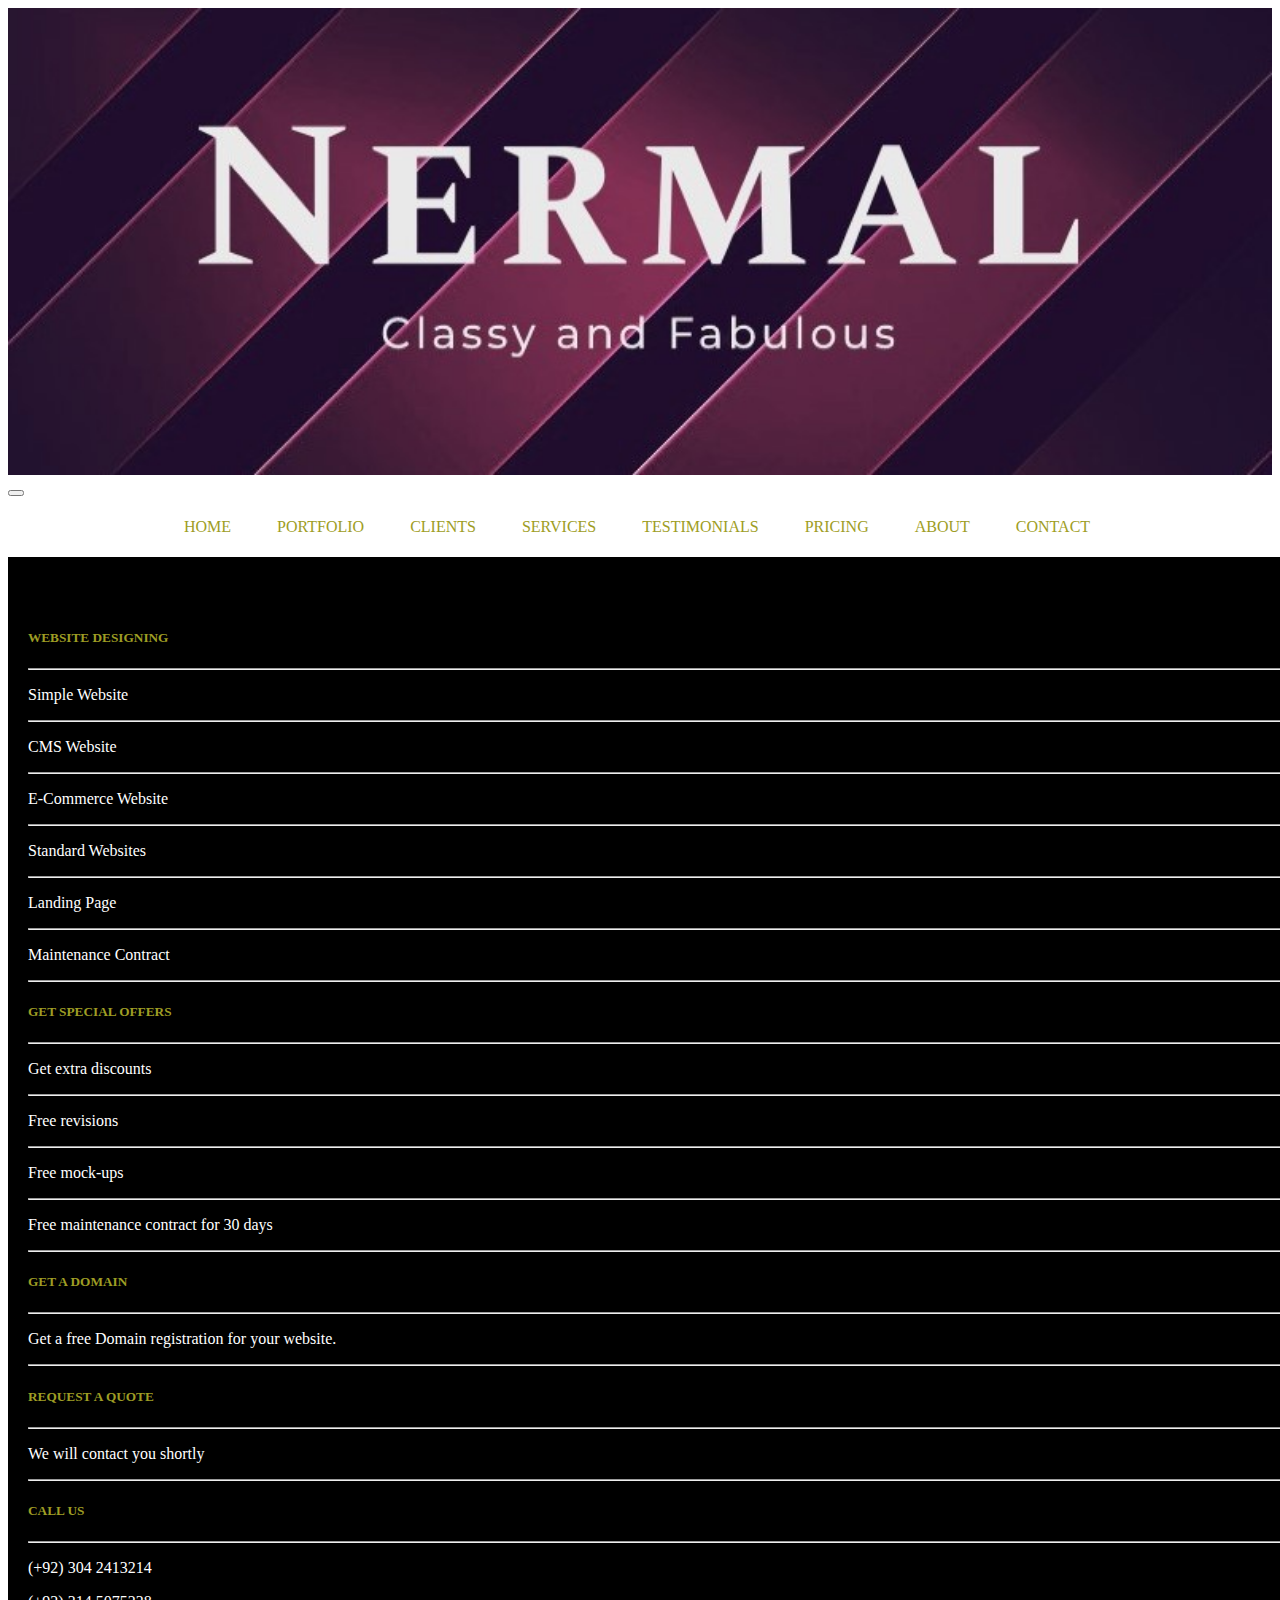
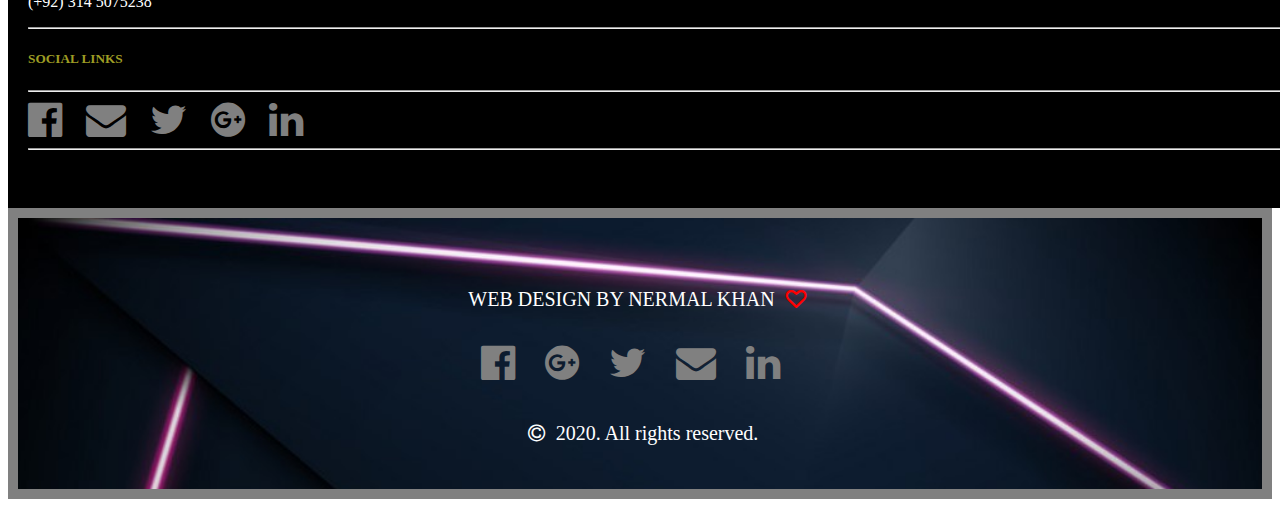
<file: clients.html>
<!DOCTYPE html>
<html lang="en">
<head>
    <meta charset="UTF-8">
    <meta name="viewport" content="width=device-width, initial-scale=1.0">
    <title>CLIENTS</title>
    <link rel="stylesheet" href="https://stackpath.bootstrapcdn.com/bootstrap/4.5.0/css/bootstrap.min.css" integrity="sha384-9aIt2nRpC12Uk9gS9baDl411NQApFmC26EwAOH8WgZl5MYYxFfc+NcPb1dKGj7Sk" crossorigin="anonymous">
    <link rel="stylesheet" href="style.css">
    <link rel="stylesheet" href="https://cdnjs.cloudflare.com/ajax/libs/font-awesome/4.7.0/css/font-awesome.min.css">
   
</head>
<body>
    
<!------------------------------HEADER-------------------------------------->

<div class="header-port">

    <img class="header-img" src="images/clients.jpg"  width="100%" alt="nermal">

</div>

<!--------------------------------NAVBAR--------------------------------------->

<header class=" header sticky-top">
<section class="nav-main">
<nav class="navbar navbar-expand-lg navbar-light bg-light">
    <a class="navbar-brand" href="#"></a>
    <button class="navbar-toggler" type="button" data-toggle="collapse" data-target="#navbarSupportedContent" aria-controls="navbarSupportedContent" aria-expanded="false" aria-label="Toggle navigation">
      <span class="navbar-toggler-icon"></span>
    </button>
  
    <div class="collapse navbar-collapse" id="navbarSupportedContent">
      <ul class="navbar-nav mr-auto">
        <li class="nav-item active">
          <a class="nav-link" href="index.html">HOME<span class="sr-only">(current)</span></a>
        </li>
        <li class="nav-item">
          <a class="nav-link" href="portfolio.html">PORTFOLIO</a>
        </li>
        <li class="nav-item">
            <a class="nav-link" href="clients.html">CLIENTS</a>
          </li>
          <li class="nav-item">
            <a class="nav-link" href="services.html">SERVICES</a>
          </li>
          <li class="nav-item">
            <a class="nav-link" href="testimonials.html">TESTIMONIALS</a>
          </li>
          <li class="nav-item">
            <a class="nav-link" href="pricing.html">PRICING</a>
          </li>
          <li class="nav-item">
            <a class="nav-link" href="about.html">ABOUT</a>
          </li>
          <li class="nav-item">
            <a class="nav-link" href="contact.html">CONTACT</a>
          </li>
      
      </ul>
    </div>
  </nav>
 </section>
  </header>














<!----------------------------------- Footer-------------------------------------------------->


<div class="fotabove" style="padding: 20px; padding-top: 50px; padding-bottom: 50px;">
  <div class="container">

<div class="row">

<div class="col-md-4">



    <H5>WEBSITE DESIGNING</H5>
    <hr>
    <p>Simple Website</p>
    <hr>
    <p>CMS Website</p>
    <hr>
    <p>E-Commerce Website</p>
    <hr>
    <p>Standard Websites</p>
    <hr>
    <p>Landing Page</p>
    <hr>
    <p>Maintenance Contract</p>
    <hr>


</div>

    <div class="col-md-4">

      <h5>GET SPECIAL OFFERS</h5>
      <hr>
      <p>Get extra discounts</p>
      <hr>
      <p>Free revisions</p>
      <hr>
      <p>Free mock-ups</p>
      <hr>
      <p>Free maintenance contract for 30 days</p>
      <hr>
      <h5>GET A DOMAIN</h5>
      <hr>
      <p>Get a free Domain registration for your website.</p>
      <hr>
    </div>
      
    <div class="col-md-4">
      <h5>REQUEST A QUOTE</h5>
        <hr>
        <p>We will contact you shortly</p>
        <hr>
        <h5>CALL US</h5>
        <hr>
        <p>(+92) 304 2413214</p>
        <p>(+92) 314 5075238</p>
        <hr>
        <h5>SOCIAL LINKS</h5>
        <hr>
        <a href="https://www.facebook.com/nermal.khan.56"><i  style="font-size: 40px; "class="fa fa-facebook-official"></i></a>
        <a href="mail to:nermalkhan786@gmail.com"><i  style="font-size: 40px; " class="fa fa-envelope" aria-hidden="true"></i></a>
        <a href="#"><i  style="font-size: 40px; " class="fa fa-twitter"></i></a>
        <a href="#"><i  style="font-size: 40px; " class="fa fa-google-plus-official" aria-hidden="true"></i></a>
        <a href="#"><i  style="font-size: 40px; " class="fa fa-linkedin"></i></a>
        <hr>
  
  
      </div>
</div>
</div>
</div>


<section id="footer">
  
  
  <div class="container">

    <p class="webo">WEB DESIGN BY NERMAL KHAN <i class="fa fa-heart-o"></i></a> </p>

    <footer class="w3-container w3-padding-64 w3-center w3-black w3-xlarge">

      <div class="icons">
      <a href="#"><i class="fa fa-facebook-official"></i></a>
      <i class="fa fa-google-plus-official" aria-hidden="true"></i>
      <a href="#"><i class="fa fa-twitter"></i></a>
      <i class="fa fa-envelope" aria-hidden="true"></i>
      <a href="#"><i class="fa fa-linkedin"></i></a>
    </div>

      <p class="w3-medium">
    
    <a href="#"><i class="fa fa-copyright"></i></a> 2020. All rights reserved.   
      </p>
    </footer>
  </div>
</section>
</section>


<!---------------------------------------- DONE ------------------------------------------------------->

    <script src="https://code.jquery.com/jquery-3.5.1.slim.min.js" integrity="sha384-DfXdz2htPH0lsSSs5nCTpuj/zy4C+OGpamoFVy38MVBnE+IbbVYUew+OrCXaRkfj" crossorigin="anonymous"></script>
    <script src="https://cdn.jsdelivr.net/npm/popper.js@1.16.0/dist/umd/popper.min.js" integrity="sha384-Q6E9RHvbIyZFJoft+2mJbHaEWldlvI9IOYy5n3zV9zzTtmI3UksdQRVvoxMfooAo" crossorigin="anonymous"></script>
    <script src="https://stackpath.bootstrapcdn.com/bootstrap/4.5.0/js/bootstrap.min.js" integrity="sha384-OgVRvuATP1z7JjHLkuOU7Xw704+h835Lr+6QL9UvYjZE3Ipu6Tp75j7Bh/kR0JKI" crossorigin="anonymous"></script>   

</body>
</html>
</file>
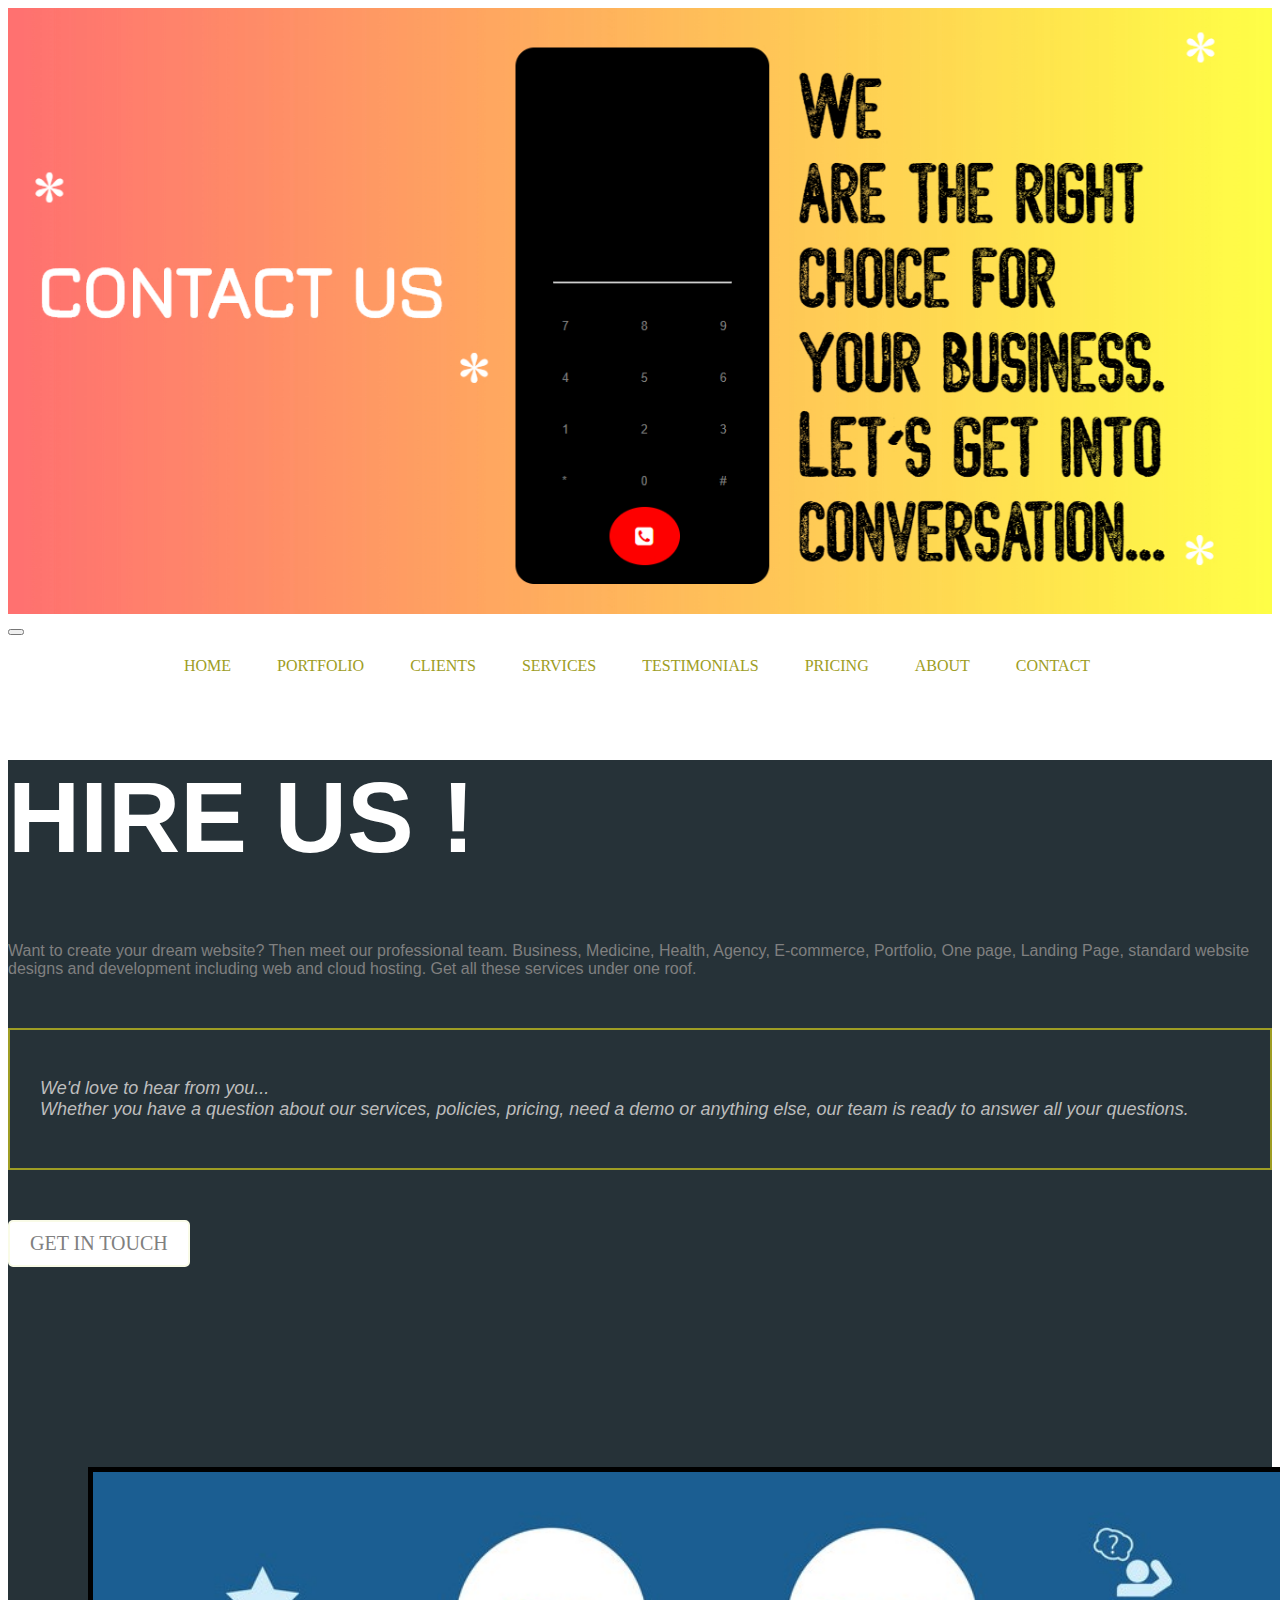
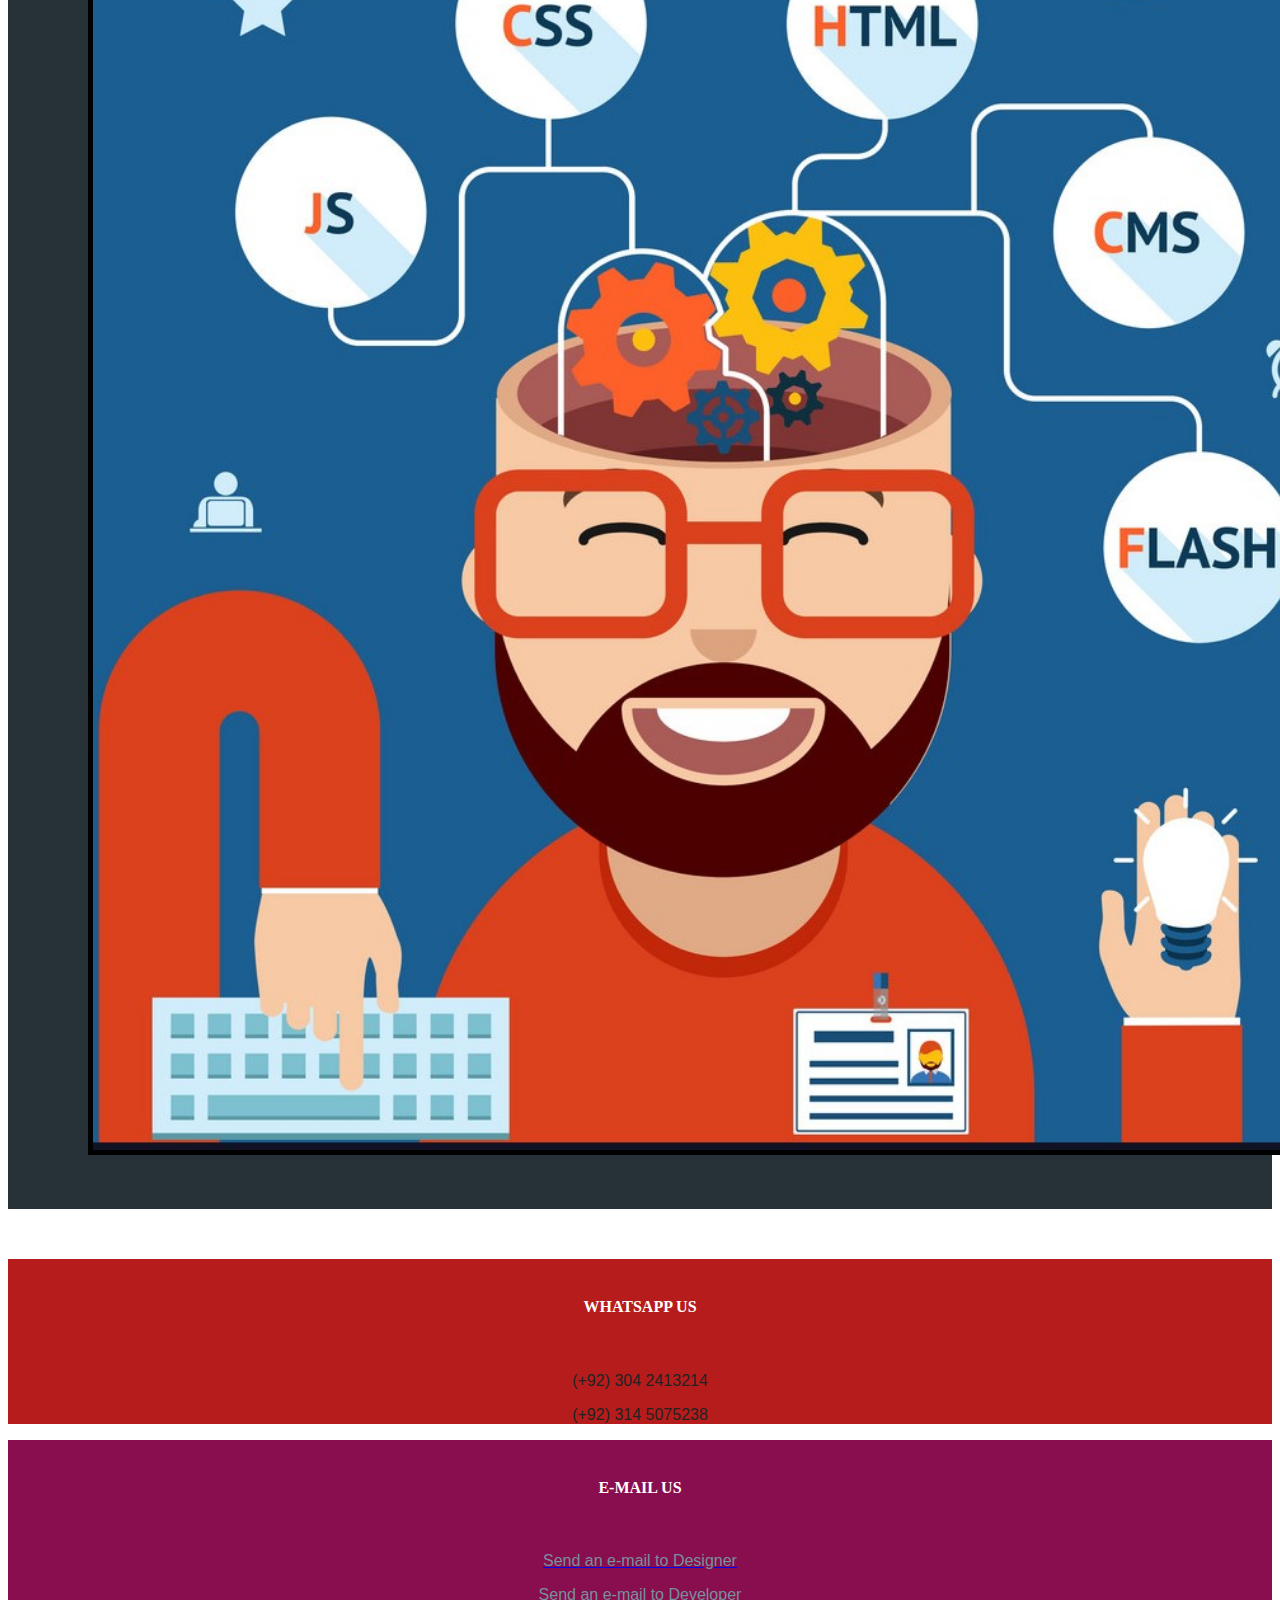
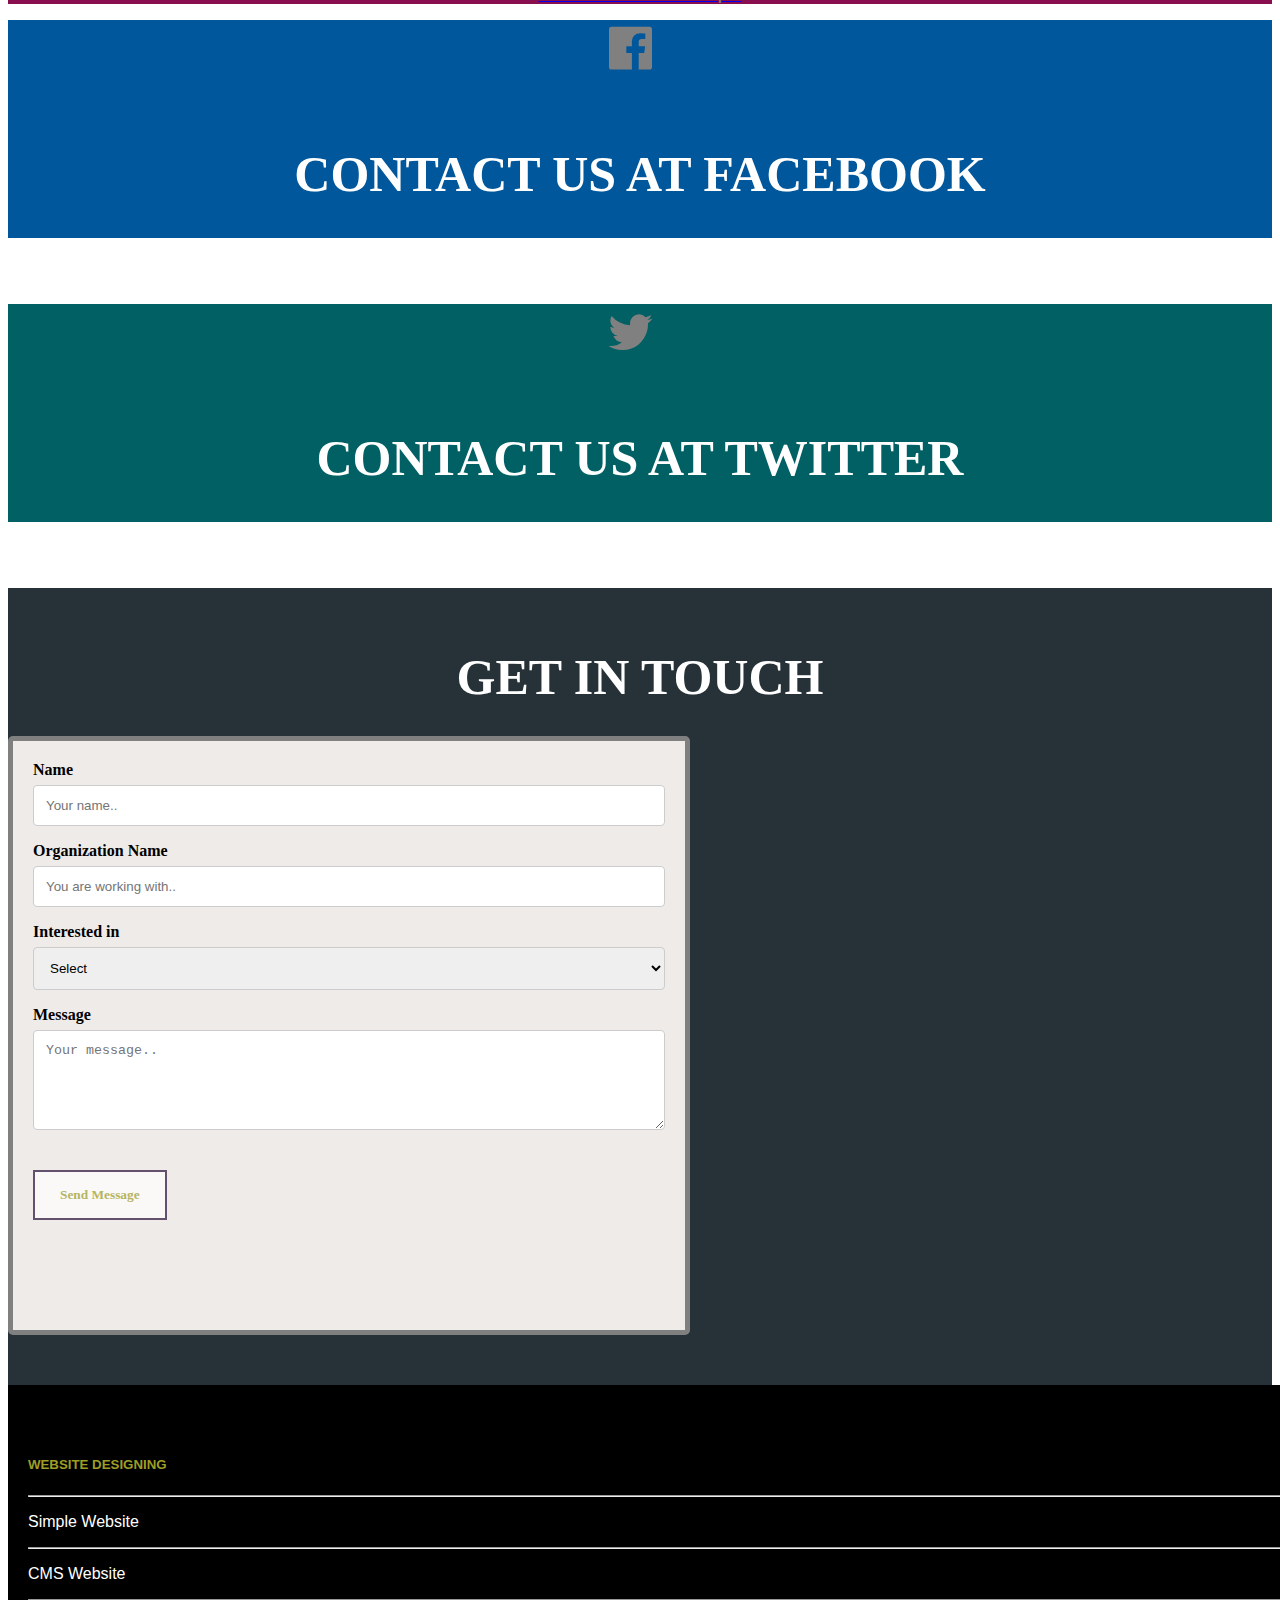
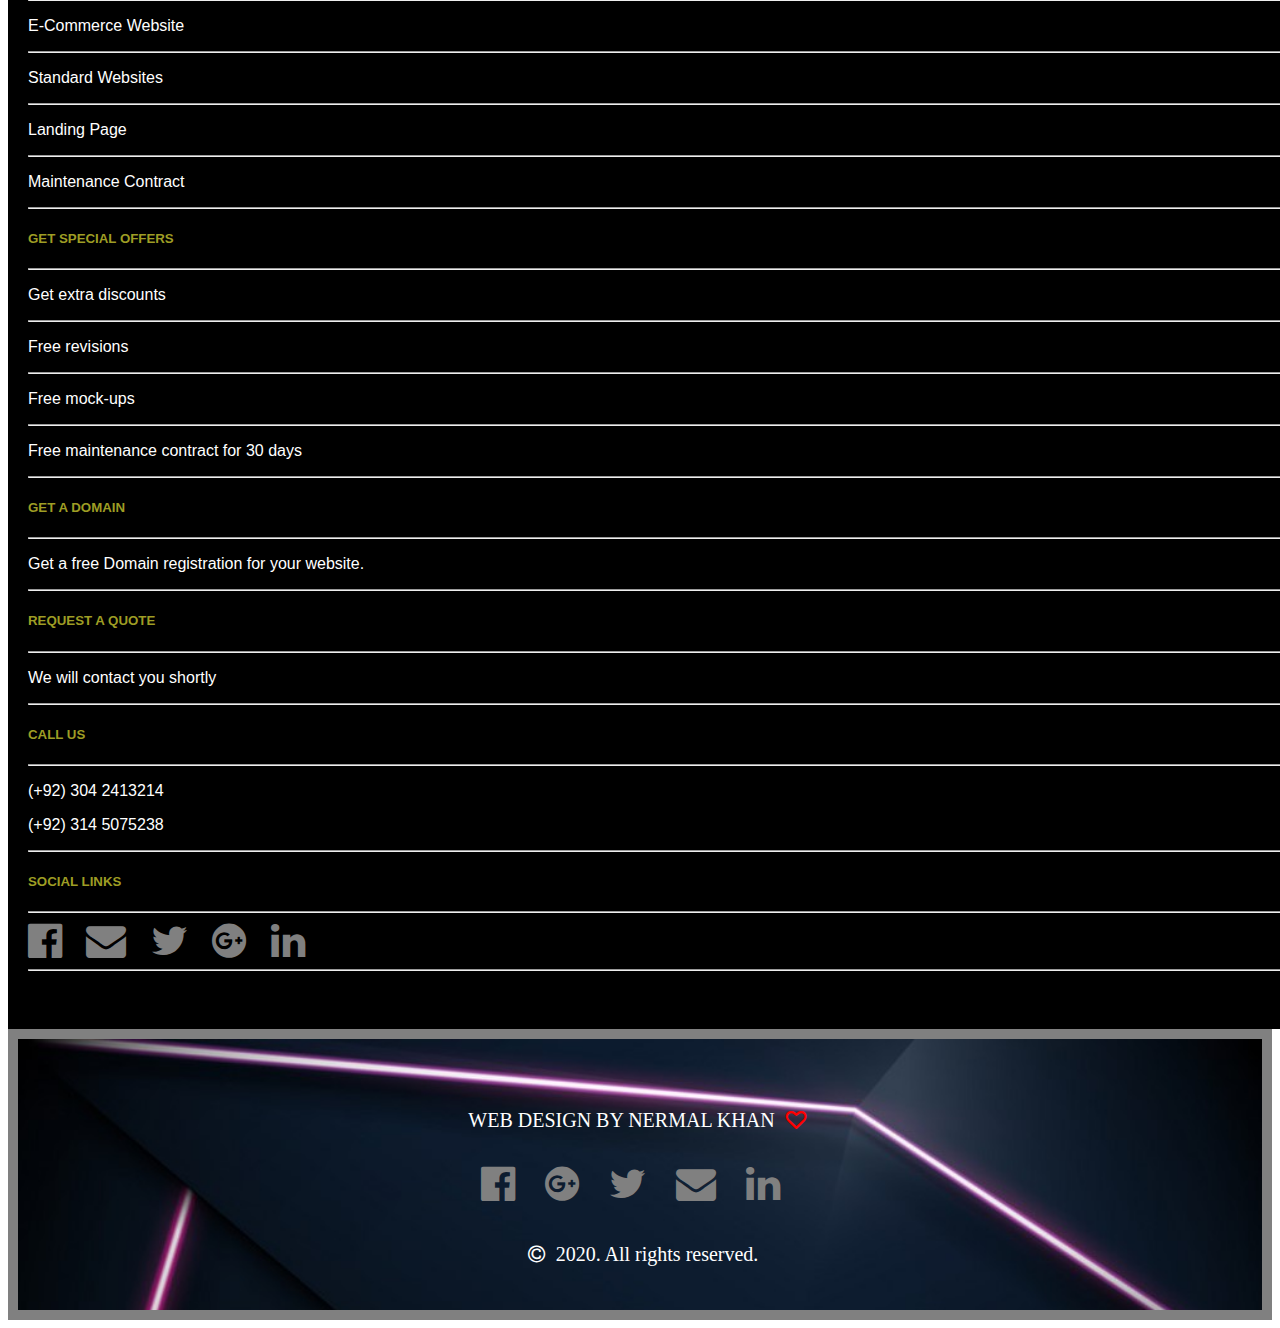
<file: contact.html>
<!DOCTYPE html>
<html lang="en">
<head>
    <meta charset="UTF-8">
    <meta name="viewport" content="width=device-width, initial-scale=1.0">
    <title>CONTACT</title>
    <link rel="stylesheet" href="https://stackpath.bootstrapcdn.com/bootstrap/4.5.0/css/bootstrap.min.css" integrity="sha384-9aIt2nRpC12Uk9gS9baDl411NQApFmC26EwAOH8WgZl5MYYxFfc+NcPb1dKGj7Sk" crossorigin="anonymous">
    <link rel="stylesheet" href="style.css">
    <link rel="stylesheet" href="https://cdnjs.cloudflare.com/ajax/libs/font-awesome/4.7.0/css/font-awesome.min.css">
   
</head>
<body>
    

<!------------------------------HEADER-------------------------------------->

<div class="heading">
<img src="images/phone.jpg" width="100%" alt="">
</div>

<!--------------------------------NAVBAR--------------------------------------->

<header class=" header sticky-top">
<section class="nav-main">
<nav class="navbar navbar-expand-lg navbar-light bg-light">
    <a class="navbar-brand" href="#"></a>
    <button class="navbar-toggler" type="button" data-toggle="collapse" data-target="#navbarSupportedContent" aria-controls="navbarSupportedContent" aria-expanded="false" aria-label="Toggle navigation">
      <span class="navbar-toggler-icon"></span>
    </button>
  
    <div class="collapse navbar-collapse" id="navbarSupportedContent">
      <ul class="navbar-nav mr-auto">
        <li class="nav-item active">
          <a class="nav-link" href="index.html">HOME<span class="sr-only">(current)</span></a>
        </li>
        <li class="nav-item">
          <a class="nav-link" href="portfolio.html">PORTFOLIO</a>
        </li>
        <li class="nav-item">
            <a class="nav-link" href="clients.html">CLIENTS</a>
          </li>
          <li class="nav-item">
            <a class="nav-link" href="services.html">SERVICES</a>
          </li>
          <li class="nav-item">
            <a class="nav-link" href="testimonials.html">TESTIMONIALS</a>
          </li>
          <li class="nav-item">
            <a class="nav-link" href="pricing.html">PRICING</a>
          </li>
          <li class="nav-item">
            <a class="nav-link" href="about.html">ABOUT</a>
          </li>
          <li class="nav-item">
            <a class="nav-link" href="contact.html">CONTACT</a>
          </li>
      
      </ul>
    </div>
  </nav>
 </section>
  </header>

 <!-- -------------------------------------------------------------------------------------- -->

 <div style="background-color:#263238; ">
  <div class="container">
    <div class="row">
      <div class="col-md-6">
        <h1 style="color: white; margin-top: 80px; font-size: 100px;" id="overall">HIRE US !</h1>
        <p style="color: gray; margin-top: 30px; margin-bottom: 50px;" >Want to create your dream 
          website? Then meet our professional team.
          Business, Medicine, Health, Agency, E-commerce, Portfolio, One page, Landing Page,
          standard website designs and development including web and cloud hosting. Get all
           these services under one roof.
        </p>
        <div style="color:#BDBDBD; border:2px solid #9E9D24; font-size: 18px; padding: 30px; margin-bottom: 50px;">
          <p><i>We'd love to hear from you... <br>
          Whether you have a question about our services, policies, pricing, need a demo or anything else, our team is
        ready to answer all your questions. </i></p>
        </div>
  
        <div> <a href="#touch">
          <button type="button" class="mybtn">GET IN TOUCH</button></a>
        </div>
      </div>
  
      <div class="col-md-6">
        <img style="border: 5px solid black;
        margin-top: 120px; margin-left: 80px; margin-bottom: 50px;" id="post-img" 
        src="images/hire.jpg" width="100%" alt="gul">
      </div>
    </div>
  </div>
  </div>
  
  <!-- ------------------------------------------------------------------------------------------- -->

  <section>
    <div class="container" style="text-align: center;">
      <div class="row" style="padding-top: 50px;" >
        <div class="col-md-6" id="design1">
          <br>
          <h4 style="font-family: 'Century Gothic';">WHATSAPP US</h4>
          <br>
          <p style="color: #222222;">(+92) 304 2413214</p>
          <p style="color: #222222;">(+92) 314 5075238</p>
        </div>
        <div class="col-md-6" id="design2">
          <br>
          <h4 style="font-family: 'Century Gothic';">E-MAIL US</h4>
          <br>
          <a href="mailto:nermalkhan786@gmail.com">
          <p style="color: #78909C;">Send an e-mail to Designer</p></a>
          <a href="mailto:gulfarazkhaniii069@gmail.com">
            <p style="color: #78909C;">Send an e-mail to Developer</p></a>
        </div>
      </div>
    </div>
    
    <div class="container" style="text-align: center;">
        <div class="row" style="font-size: 50px !important; margin-bottom: 50px;">
          <div class="col-md-6"  id="design3">
            <a href="https://www.facebook.com/nermal.khan.56"   id="hello" ><i class="fa fa-facebook-official"></i></a>
            <br>
            <h4 style="padding-bottom: 35px;font-family: 'Century Gothic';">CONTACT US AT FACEBOOK</h4>
          </div>
          <div class="col-md-6" id="design4">
            <a href="#"><i class="fa fa-twitter"></i></a>
            <br>
            <h4 style="padding-bottom: 35px;font-family: 'Century Gothic';">CONTACT US AT TWITTER</h4>
          </div>
      </div>
    </div>
    </section>         
    
<!-- ------------------------------------------------------------------------------------ -->

<style>
  body {font-family: Arial, Helvetica, sans-serif;}
   
  
  input[type=text], select, textarea {
    width: 100%;
    padding: 12px;
    border: 1px solid #ccc;
    border-radius: 4px;
    box-sizing: border-box;
    margin-top: 6px;
    margin-bottom: 16px;
  }
  
  input[type=submit] {
    /* background-color: #4CAF50;
    color: white;
    padding: 12px 20px;
    border: none;
    border-radius: 4px; */
    cursor: pointer;
  padding-top : 15px!important;
  padding-bottom : 15px!important;
  padding-right : 25px!important;
  padding-left : 25px!important;
  font-weight: bold !important;
  opacity: 0.7 !important;
  background-color: white !important;
  color:  #9E9D24  !important;
  border: 2px solid #281139;
  display: fixed !important;
  margin-bottom: 90px;
  transition-duration: 0.6s;
  }
  
  input[type=submit]:hover {
   
  background-color: black !important;
  color: gray !important;
  opacity: 0.9 !important;
  border:2px solid #9E9D24  !important;
  }

  
  </style>

  <!-- ------------------------------------------------------------------------------------- -->
  
  <div  id="touch" style="background-color: #263238  ; padding-bottom: 50px;">
<!-- 
  <h3 style="text-align: center; font-weight: bold
  ;">Contact Form</h3> -->
  <h1 style="color: white;  padding-top: 60px; 
  text-align: center; margin-bottom: 30px; 
  font-size: 50px; font-family: Georgia, Century Gothic;">GET IN TOUCH</h1>
  
  <div class="container" style=" border-radius: 5px;
  background-color: #EFEBE9; border: 5px solid gray; width: 50%;
  padding: 20px;"  id="overall2">

    <form action="submission.html">
      <label for="fname"  style="font-weight: bold; font-family: 'Century Gothic';">Name</label>
      <input type="text" required id="fname" name="firstname" placeholder="Your name..">
  
      <label for="lname"  style="font-weight: bold; font-family: 'Century Gothic';">Organization Name</label>
      <input type="text" id="lname" name="lastname" placeholder="You are working with..">
  
      <label for="interest"  style="font-weight: bold; font-family: 'Century Gothic';">Interested in</label>
      <select required id="interest" name="interest">
        <option value="design" class="who">Select</option>
        <option value="design1" class="who">Website Development</option>
        <option value="design2" class="who">Web Hosting</option>
        <option value="design3" class="who">Wireframe Design</option>
        <option value="design4" class="who">App Design</option>
        <option value="design5" class="who">UI Design</option>
      </select>
  
      <label for="subject"  style="font-weight: bold; font-family: 'Century Gothic';">Message</label>
      <textarea required id="subject" name="subject" placeholder="Your message.." style="height:100px"></textarea>
  <a href="submission.html">      
    <input type="submit" style="margin-top: 20px; font-weight: bold;
     font-family: 'Century Gothic';" value="Send Message">
  </a>
    </form>
  </div>
  
</div>

    
<!----------------------------------- Footer-------------------------------------------------->


<div class="fotabove" style="padding: 20px; padding-top: 50px; padding-bottom: 50px;">
  <div class="container">

<div class="row">

<div class="col-md-4">



    <H5>WEBSITE DESIGNING</H5>
    <hr>
    <p>Simple Website</p>
    <hr>
    <p>CMS Website</p>
    <hr>
    <p>E-Commerce Website</p>
    <hr>
    <p>Standard Websites</p>
    <hr>
    <p>Landing Page</p>
    <hr>
    <p>Maintenance Contract</p>
    <hr>


</div>

    <div class="col-md-4">

      <h5>GET SPECIAL OFFERS</h5>
      <hr>
      <p>Get extra discounts</p>
      <hr>
      <p>Free revisions</p>
      <hr>
      <p>Free mock-ups</p>
      <hr>
      <p>Free maintenance contract for 30 days</p>
      <hr>
      <h5>GET A DOMAIN</h5>
      <hr>
      <p>Get a free Domain registration for your website.</p>
      <hr>
    </div>
      
    <div class="col-md-4">
      <h5>REQUEST A QUOTE</h5>
        <hr>
        <p>We will contact you shortly</p>
        <hr>
        <h5>CALL US</h5>
        <hr>
        <p>(+92) 304 2413214</p>
        <p>(+92) 314 5075238</p>
        <hr>
        <h5>SOCIAL LINKS</h5>
        <hr>
        <a href="https://www.facebook.com/nermal.khan.56"><i  style="font-size: 40px; "class="fa fa-facebook-official"></i></a>
        <a href="mail to:nermalkhan786@gmail.com"><i  style="font-size: 40px; " class="fa fa-envelope" aria-hidden="true"></i></a>
        <a href="#"><i  style="font-size: 40px; " class="fa fa-twitter"></i></a>
        <a href="#"><i  style="font-size: 40px; " class="fa fa-google-plus-official" aria-hidden="true"></i></a>
        <a href="#"><i  style="font-size: 40px; " class="fa fa-linkedin"></i></a>
        <hr>
  
  
      </div>
</div>
</div>
</div>


<section id="footer">
  
  
  <div class="container">

    <p class="webo">WEB DESIGN BY NERMAL KHAN <i class="fa fa-heart-o"></i></a> </p>

    <footer class="w3-container w3-padding-64 w3-center w3-black w3-xlarge">

      <div class="icons">
      <a href="#"><i class="fa fa-facebook-official"></i></a>
      <i class="fa fa-google-plus-official" aria-hidden="true"></i>
      <a href="#"><i class="fa fa-twitter"></i></a>
      <i class="fa fa-envelope" aria-hidden="true"></i>
      <a href="#"><i class="fa fa-linkedin"></i></a>
    </div>

      <p class="w3-medium">
    
    <a href="#"><i class="fa fa-copyright"></i></a> 2020. All rights reserved.   
      </p>
    </footer>
  </div>
</section>
</section>


<!---------------------------------------- DONE ------------------------------------------------------->











    <script src="https://code.jquery.com/jquery-3.5.1.slim.min.js" integrity="sha384-DfXdz2htPH0lsSSs5nCTpuj/zy4C+OGpamoFVy38MVBnE+IbbVYUew+OrCXaRkfj" crossorigin="anonymous"></script>
    <script src="https://cdn.jsdelivr.net/npm/popper.js@1.16.0/dist/umd/popper.min.js" integrity="sha384-Q6E9RHvbIyZFJoft+2mJbHaEWldlvI9IOYy5n3zV9zzTtmI3UksdQRVvoxMfooAo" crossorigin="anonymous"></script>
    <script src="https://stackpath.bootstrapcdn.com/bootstrap/4.5.0/js/bootstrap.min.js" integrity="sha384-OgVRvuATP1z7JjHLkuOU7Xw704+h835Lr+6QL9UvYjZE3Ipu6Tp75j7Bh/kR0JKI" crossorigin="anonymous"></script>   

</body>
</html>
</file>
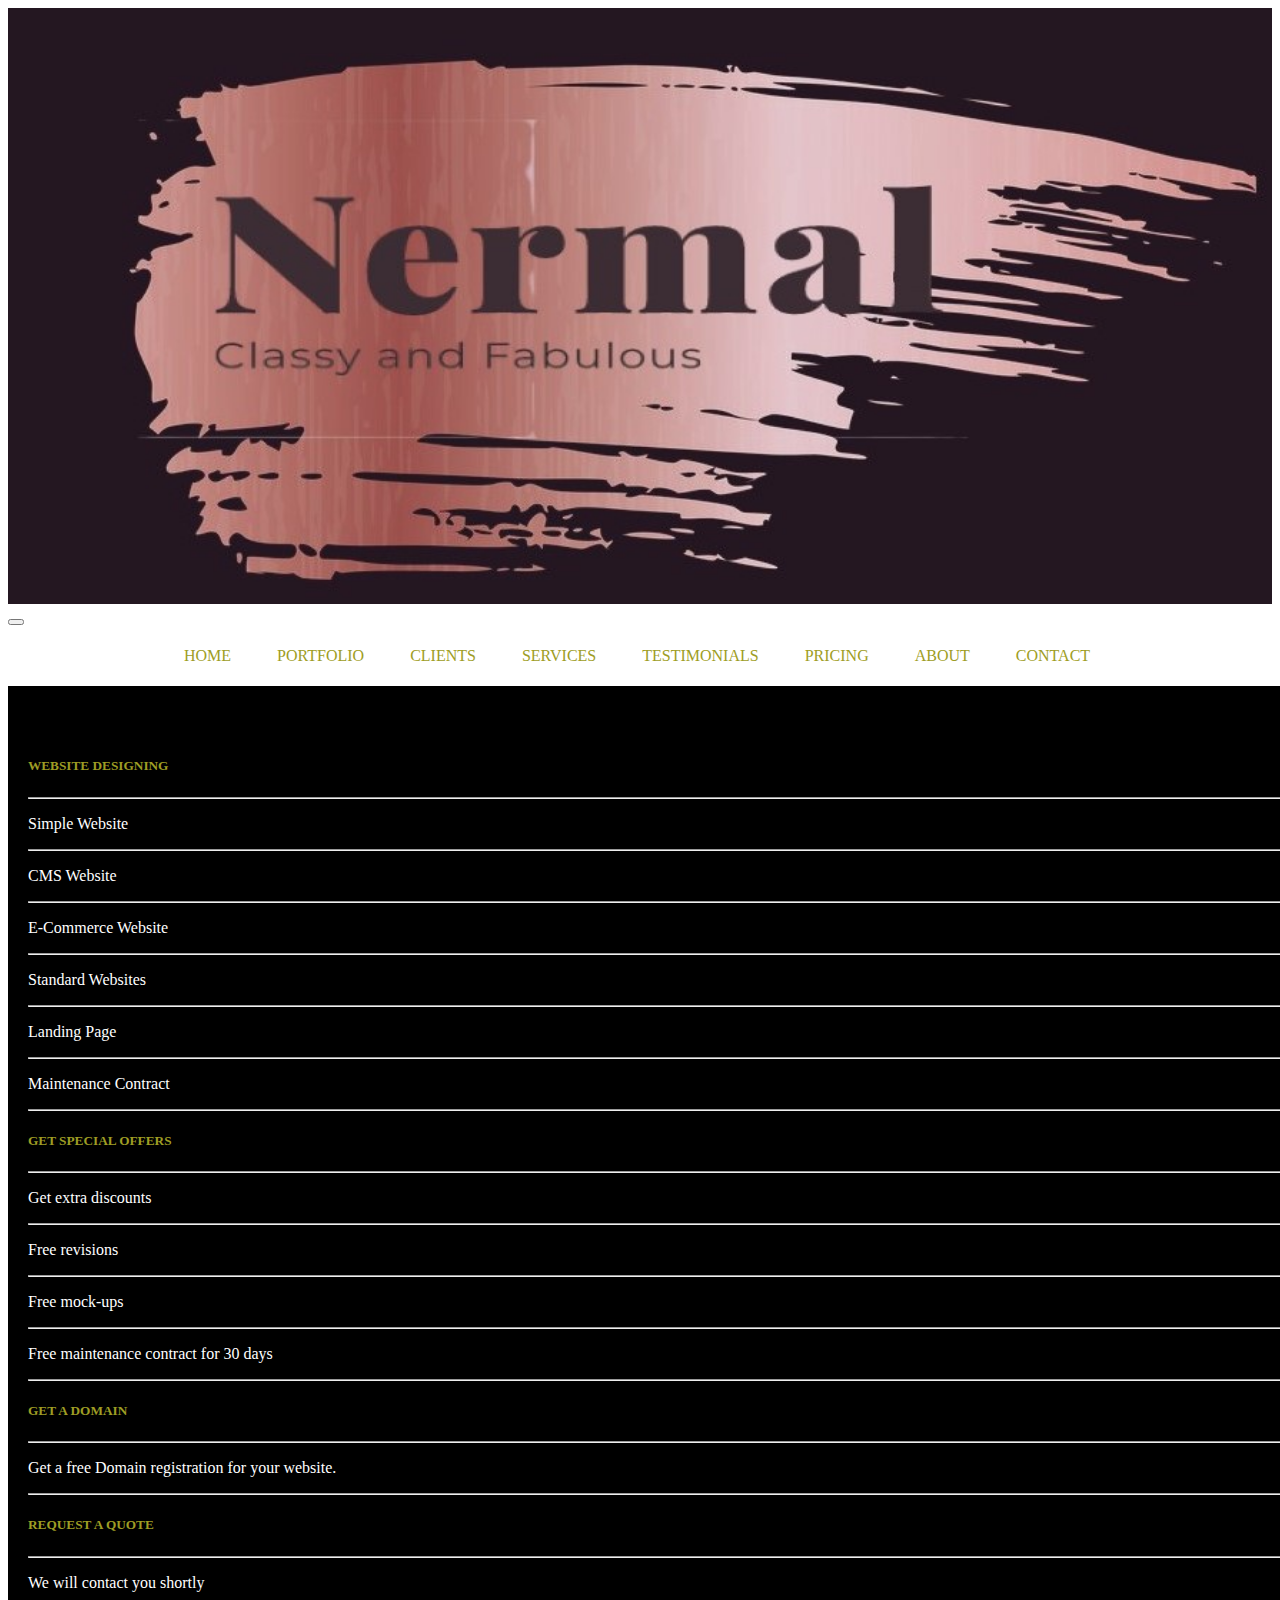
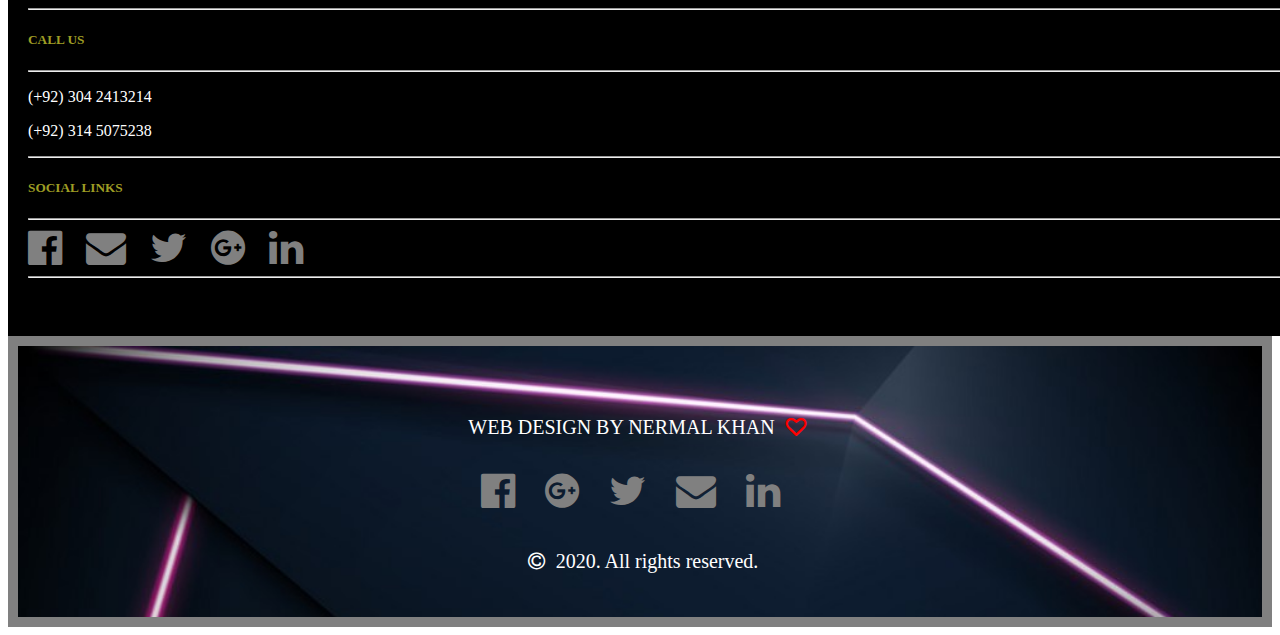
<file: portfolio.html>
<!DOCTYPE html>
<html lang="en">
<head>
    <meta charset="UTF-8">
    <meta name="viewport" content="width=device-width, initial-scale=1.0">
    <title>PORTFOLIO</title>
    <link rel="stylesheet" href="https://stackpath.bootstrapcdn.com/bootstrap/4.5.0/css/bootstrap.min.css" integrity="sha384-9aIt2nRpC12Uk9gS9baDl411NQApFmC26EwAOH8WgZl5MYYxFfc+NcPb1dKGj7Sk" crossorigin="anonymous">
    <link rel="stylesheet" href="style.css">
    <link rel="stylesheet" href="https://cdnjs.cloudflare.com/ajax/libs/font-awesome/4.7.0/css/font-awesome.min.css">
   
</head>
<body>
    
<!------------------------------HEADER-------------------------------------->

<div class="header-port">

    <img class="header-img" src="images/portfolio.jpg" width="100%" alt="nermal">

</div>

<!--------------------------------NAVBAR--------------------------------------->

<header class=" header sticky-top">
<section class="nav-main">
<nav class="navbar navbar-expand-lg navbar-light bg-light">
    <a class="navbar-brand" href="#"></a>
    <button class="navbar-toggler" type="button" data-toggle="collapse" data-target="#navbarSupportedContent" aria-controls="navbarSupportedContent" aria-expanded="false" aria-label="Toggle navigation">
      <span class="navbar-toggler-icon"></span>
    </button>
  
    <div class="collapse navbar-collapse" id="navbarSupportedContent">
      <ul class="navbar-nav mr-auto">
        <li class="nav-item active">
          <a class="nav-link" href="index.html">HOME<span class="sr-only">(current)</span></a>
        </li>
        <li class="nav-item">
          <a class="nav-link" href="portfolio.html">PORTFOLIO</a>
        </li>
        <li class="nav-item">
            <a class="nav-link" href="clients.html">CLIENTS</a>
          </li>
          <li class="nav-item">
            <a class="nav-link" href="services.html">SERVICES</a>
          </li>
          <li class="nav-item">
            <a class="nav-link" href="testimonials.html">TESTIMONIALS</a>
          </li>
          <li class="nav-item">
            <a class="nav-link" href="pricing.html">PRICING</a>
          </li>
          <li class="nav-item">
            <a class="nav-link" href="about.html">ABOUT</a>
          </li>
          <li class="nav-item">
            <a class="nav-link" href="contact.html">CONTACT</a>
          </li>
      
      </ul>
    </div>
  </nav>
 </section>
  </header>














<!----------------------------------- Footer-------------------------------------------------->


<div class="fotabove" style="padding: 20px; padding-top: 50px; padding-bottom: 50px;">
  <div class="container">

<div class="row">

<div class="col-md-4">



    <H5>WEBSITE DESIGNING</H5>
    <hr>
    <p>Simple Website</p>
    <hr>
    <p>CMS Website</p>
    <hr>
    <p>E-Commerce Website</p>
    <hr>
    <p>Standard Websites</p>
    <hr>
    <p>Landing Page</p>
    <hr>
    <p>Maintenance Contract</p>
    <hr>


</div>

    <div class="col-md-4">

      <h5>GET SPECIAL OFFERS</h5>
      <hr>
      <p>Get extra discounts</p>
      <hr>
      <p>Free revisions</p>
      <hr>
      <p>Free mock-ups</p>
      <hr>
      <p>Free maintenance contract for 30 days</p>
      <hr>
      <h5>GET A DOMAIN</h5>
      <hr>
      <p>Get a free Domain registration for your website.</p>
      <hr>
    </div>
      
    <div class="col-md-4">
      <h5>REQUEST A QUOTE</h5>
        <hr>
        <p>We will contact you shortly</p>
        <hr>
        <h5>CALL US</h5>
        <hr>
        <p>(+92) 304 2413214</p>
        <p>(+92) 314 5075238</p>
        <hr>
        <h5>SOCIAL LINKS</h5>
        <hr>
        <a href="https://www.facebook.com/nermal.khan.56"><i  style="font-size: 40px; "class="fa fa-facebook-official"></i></a>
        <a href="mail to:nermalkhan786@gmail.com"><i  style="font-size: 40px; " class="fa fa-envelope" aria-hidden="true"></i></a>
        <a href="#"><i  style="font-size: 40px; " class="fa fa-twitter"></i></a>
        <a href="#"><i  style="font-size: 40px; " class="fa fa-google-plus-official" aria-hidden="true"></i></a>
        <a href="#"><i  style="font-size: 40px; " class="fa fa-linkedin"></i></a>
        <hr>
  
  
      </div>
</div>
</div>
</div>


<section id="footer">
  
  
  <div class="container">

    <p class="webo">WEB DESIGN BY NERMAL KHAN <i class="fa fa-heart-o"></i></a> </p>

    <footer class="w3-container w3-padding-64 w3-center w3-black w3-xlarge">

      <div class="icons">
      <a href="#"><i class="fa fa-facebook-official"></i></a>
      <i class="fa fa-google-plus-official" aria-hidden="true"></i>
      <a href="#"><i class="fa fa-twitter"></i></a>
      <i class="fa fa-envelope" aria-hidden="true"></i>
      <a href="#"><i class="fa fa-linkedin"></i></a>
    </div>

      <p class="w3-medium">
    
    <a href="#"><i class="fa fa-copyright"></i></a> 2020. All rights reserved.   
      </p>
    </footer>
  </div>
</section>
</section>


<!---------------------------------------- DONE ------------------------------------------------------->






















  




    <script src="https://code.jquery.com/jquery-3.5.1.slim.min.js" integrity="sha384-DfXdz2htPH0lsSSs5nCTpuj/zy4C+OGpamoFVy38MVBnE+IbbVYUew+OrCXaRkfj" crossorigin="anonymous"></script>
    <script src="https://cdn.jsdelivr.net/npm/popper.js@1.16.0/dist/umd/popper.min.js" integrity="sha384-Q6E9RHvbIyZFJoft+2mJbHaEWldlvI9IOYy5n3zV9zzTtmI3UksdQRVvoxMfooAo" crossorigin="anonymous"></script>
    <script src="https://stackpath.bootstrapcdn.com/bootstrap/4.5.0/js/bootstrap.min.js" integrity="sha384-OgVRvuATP1z7JjHLkuOU7Xw704+h835Lr+6QL9UvYjZE3Ipu6Tp75j7Bh/kR0JKI" crossorigin="anonymous"></script>   

</body>
</html>
</file>
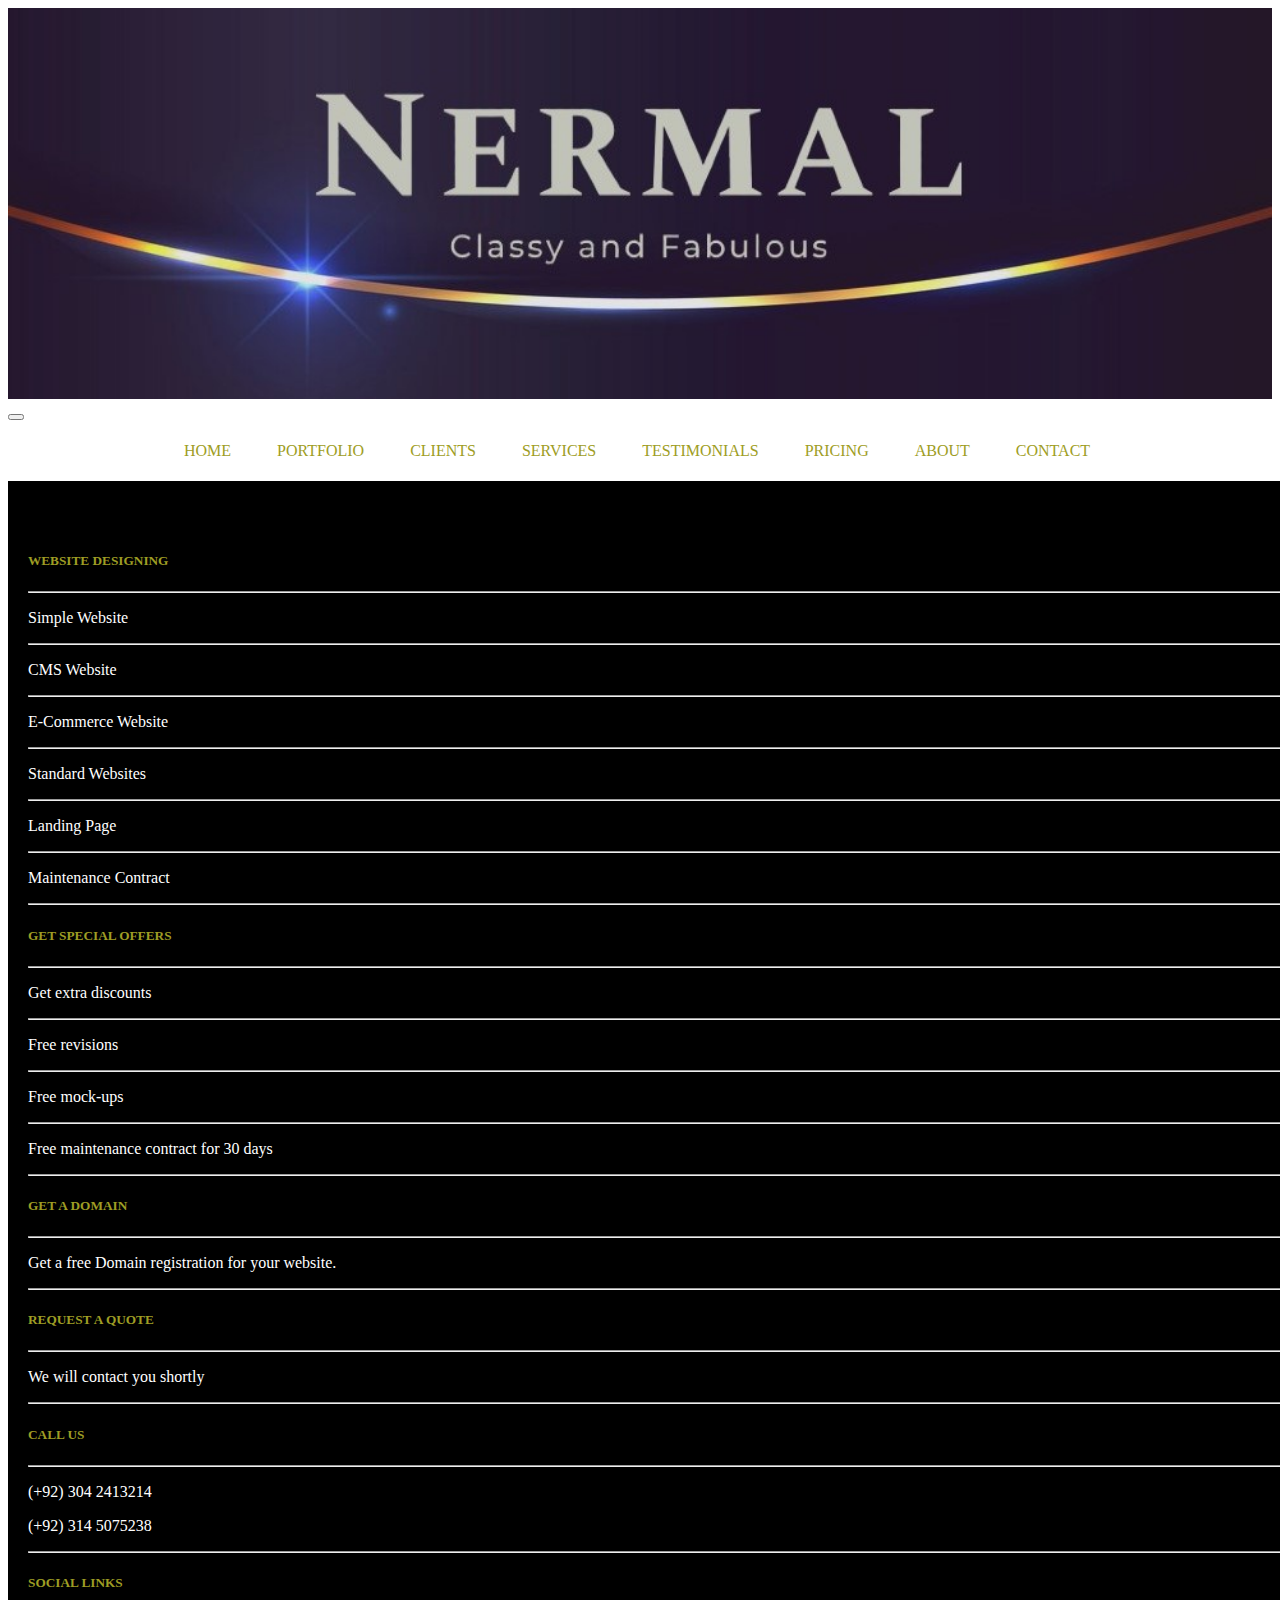
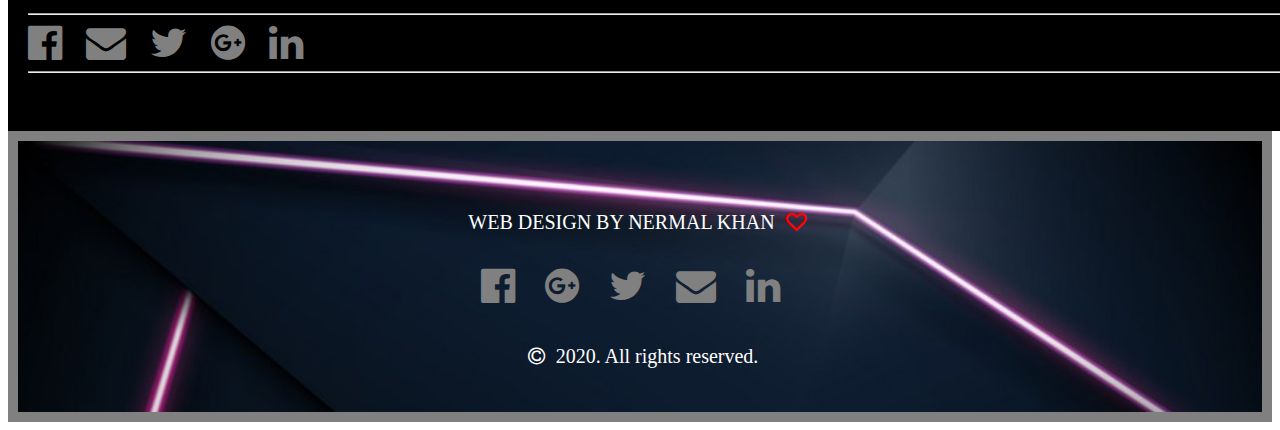
<file: pricing.html>
<!DOCTYPE html>
<html lang="en">
<head>
    <meta charset="UTF-8">
    <meta name="viewport" content="width=device-width, initial-scale=1.0">
    <title>PRICING</title>
    <link rel="stylesheet" href="https://stackpath.bootstrapcdn.com/bootstrap/4.5.0/css/bootstrap.min.css" integrity="sha384-9aIt2nRpC12Uk9gS9baDl411NQApFmC26EwAOH8WgZl5MYYxFfc+NcPb1dKGj7Sk" crossorigin="anonymous">
    <link rel="stylesheet" href="style.css">
    <link rel="stylesheet" href="https://cdnjs.cloudflare.com/ajax/libs/font-awesome/4.7.0/css/font-awesome.min.css">
   
</head>
<body>
    
<!------------------------------HEADER-------------------------------------->

<div class="header-price">

    <img class="header-img" src="images/pricing.jpg"  width="100%" alt="nermal">

</div>

<!--------------------------------NAVBAR--------------------------------------->

<header class=" header sticky-top">
<section class="nav-main">
<nav class="navbar navbar-expand-lg navbar-light bg-light">
    <a class="navbar-brand" href="#"></a>
    <button class="navbar-toggler" type="button" data-toggle="collapse" data-target="#navbarSupportedContent" aria-controls="navbarSupportedContent" aria-expanded="false" aria-label="Toggle navigation">
      <span class="navbar-toggler-icon"></span>
    </button>
  
    <div class="collapse navbar-collapse" id="navbarSupportedContent">
      <ul class="navbar-nav mr-auto">
        <li class="nav-item active">
          <a class="nav-link" href="index.html">HOME<span class="sr-only">(current)</span></a>
        </li>
        <li class="nav-item">
          <a class="nav-link" href="portfolio.html">PORTFOLIO</a>
        </li>
        <li class="nav-item">
            <a class="nav-link" href="clients.html">CLIENTS</a>
          </li>
          <li class="nav-item">
            <a class="nav-link" href="services.html">SERVICES</a>
          </li>
          <li class="nav-item">
            <a class="nav-link" href="testimonials.html">TESTIMONIALS</a>
          </li>
          <li class="nav-item">
            <a class="nav-link" href="pricing.html">PRICING</a>
          </li>
          <li class="nav-item">
            <a class="nav-link" href="about.html">ABOUT</a>
          </li>
          <li class="nav-item">
            <a class="nav-link" href="contact.html">CONTACT</a>
          </li>
      
      </ul>
    </div>
  </nav>
 </section>
  </header>


<!----------------------------------- Footer-------------------------------------------------->


<div class="fotabove" style="padding: 20px; padding-top: 50px; padding-bottom: 50px;">
  <div class="container">

<div class="row">

<div class="col-md-4">



    <H5>WEBSITE DESIGNING</H5>
    <hr>
    <p>Simple Website</p>
    <hr>
    <p>CMS Website</p>
    <hr>
    <p>E-Commerce Website</p>
    <hr>
    <p>Standard Websites</p>
    <hr>
    <p>Landing Page</p>
    <hr>
    <p>Maintenance Contract</p>
    <hr>


</div>

    <div class="col-md-4">

      <h5>GET SPECIAL OFFERS</h5>
      <hr>
      <p>Get extra discounts</p>
      <hr>
      <p>Free revisions</p>
      <hr>
      <p>Free mock-ups</p>
      <hr>
      <p>Free maintenance contract for 30 days</p>
      <hr>
      <h5>GET A DOMAIN</h5>
      <hr>
      <p>Get a free Domain registration for your website.</p>
      <hr>
    </div>
      
    <div class="col-md-4">
      <h5>REQUEST A QUOTE</h5>
        <hr>
        <p>We will contact you shortly</p>
        <hr>
        <h5>CALL US</h5>
        <hr>
        <p>(+92) 304 2413214</p>
        <p>(+92) 314 5075238</p>
        <hr>
        <h5>SOCIAL LINKS</h5>
        <hr>
        <a href="https://www.facebook.com/nermal.khan.56"><i  style="font-size: 40px; "class="fa fa-facebook-official"></i></a>
        <a href="mail to:nermalkhan786@gmail.com"><i  style="font-size: 40px; " class="fa fa-envelope" aria-hidden="true"></i></a>
        <a href="#"><i  style="font-size: 40px; " class="fa fa-twitter"></i></a>
        <a href="#"><i  style="font-size: 40px; " class="fa fa-google-plus-official" aria-hidden="true"></i></a>
        <a href="#"><i  style="font-size: 40px; " class="fa fa-linkedin"></i></a>
        <hr>
  
  
      </div>
</div>
</div>
</div>


<section id="footer">
  
  
  <div class="container">

    <p class="webo">WEB DESIGN BY NERMAL KHAN <i class="fa fa-heart-o"></i></a> </p>

    <footer class="w3-container w3-padding-64 w3-center w3-black w3-xlarge">

      <div class="icons">
      <a href="#"><i class="fa fa-facebook-official"></i></a>
      <i class="fa fa-google-plus-official" aria-hidden="true"></i>
      <a href="#"><i class="fa fa-twitter"></i></a>
      <i class="fa fa-envelope" aria-hidden="true"></i>
      <a href="#"><i class="fa fa-linkedin"></i></a>
    </div>

      <p class="w3-medium">
    
    <a href="#"><i class="fa fa-copyright"></i></a> 2020. All rights reserved.   
      </p>
    </footer>
  </div>
</section>
</section>


<!---------------------------------------- DONE ------------------------------------------------------->
    <script src="https://code.jquery.com/jquery-3.5.1.slim.min.js" integrity="sha384-DfXdz2htPH0lsSSs5nCTpuj/zy4C+OGpamoFVy38MVBnE+IbbVYUew+OrCXaRkfj" crossorigin="anonymous"></script>
    <script src="https://cdn.jsdelivr.net/npm/popper.js@1.16.0/dist/umd/popper.min.js" integrity="sha384-Q6E9RHvbIyZFJoft+2mJbHaEWldlvI9IOYy5n3zV9zzTtmI3UksdQRVvoxMfooAo" crossorigin="anonymous"></script>
    <script src="https://stackpath.bootstrapcdn.com/bootstrap/4.5.0/js/bootstrap.min.js" integrity="sha384-OgVRvuATP1z7JjHLkuOU7Xw704+h835Lr+6QL9UvYjZE3Ipu6Tp75j7Bh/kR0JKI" crossorigin="anonymous"></script>   

</body>
</html>
</file>
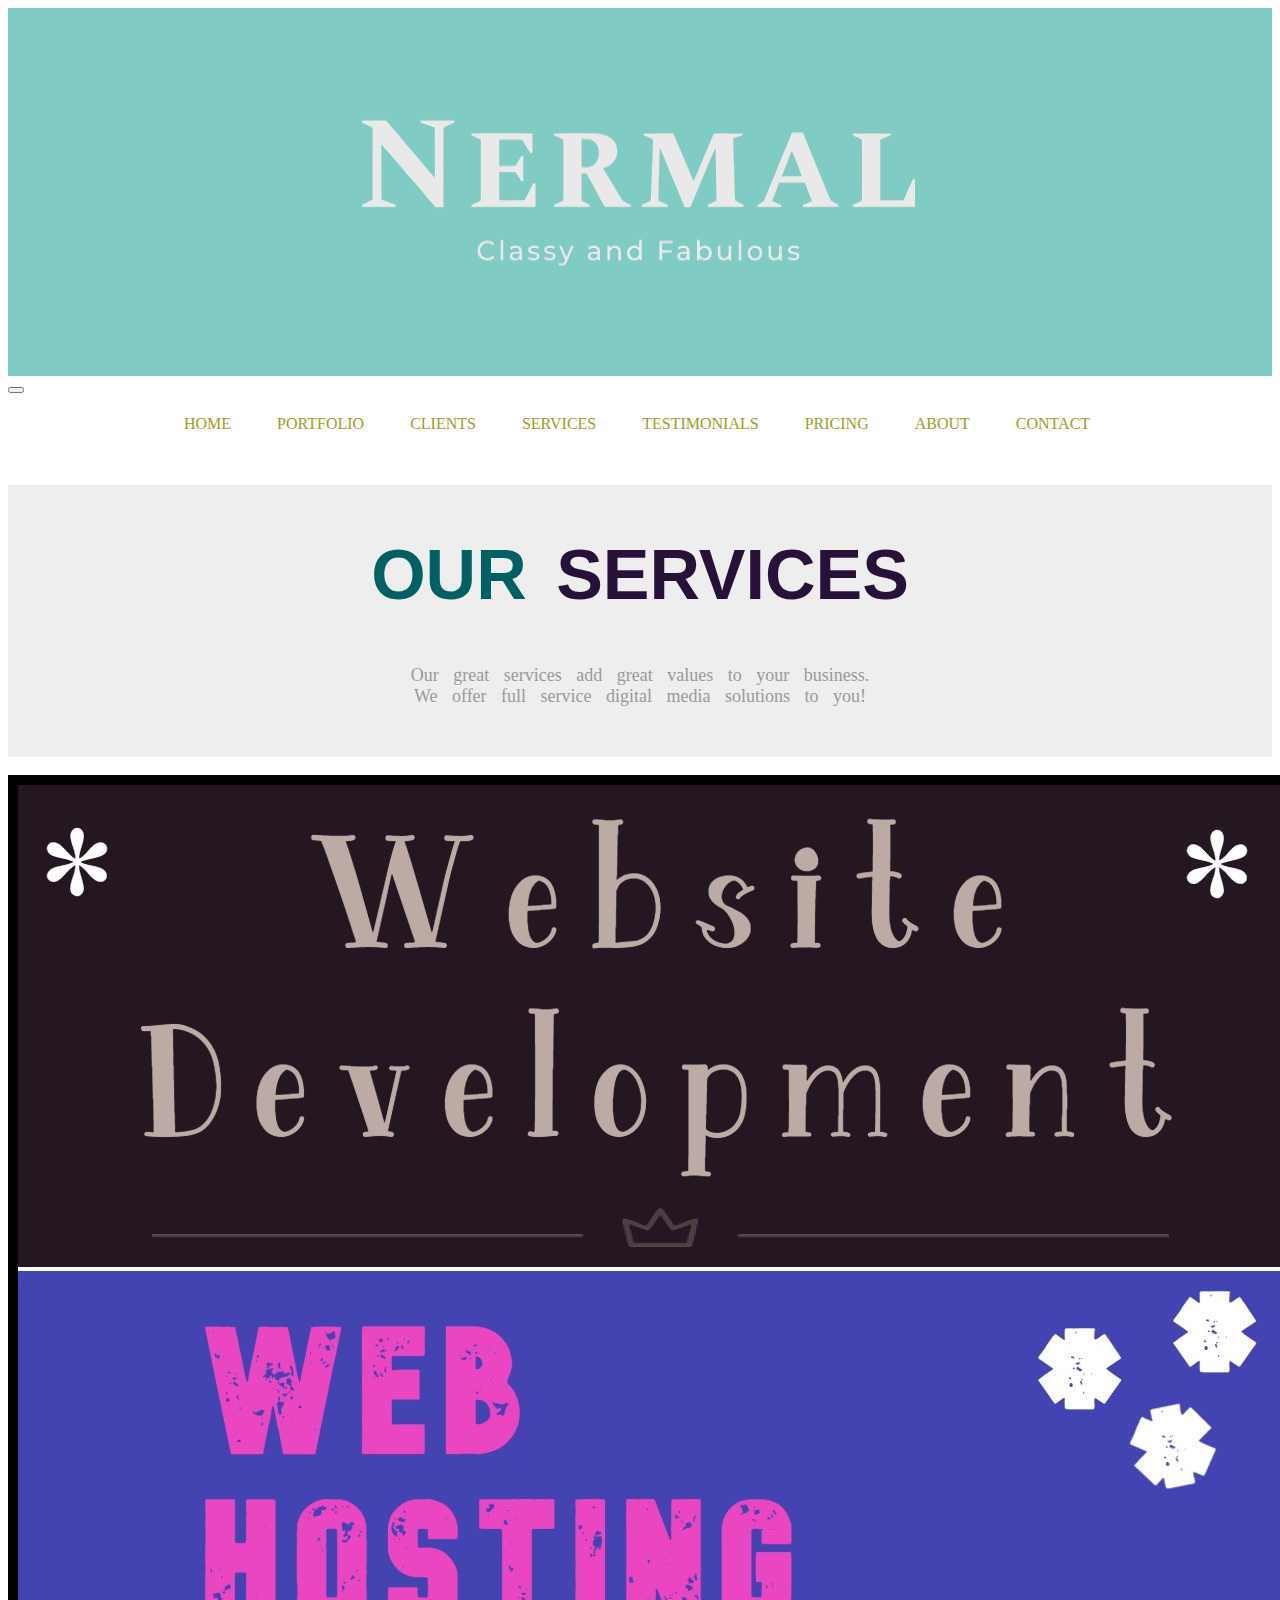
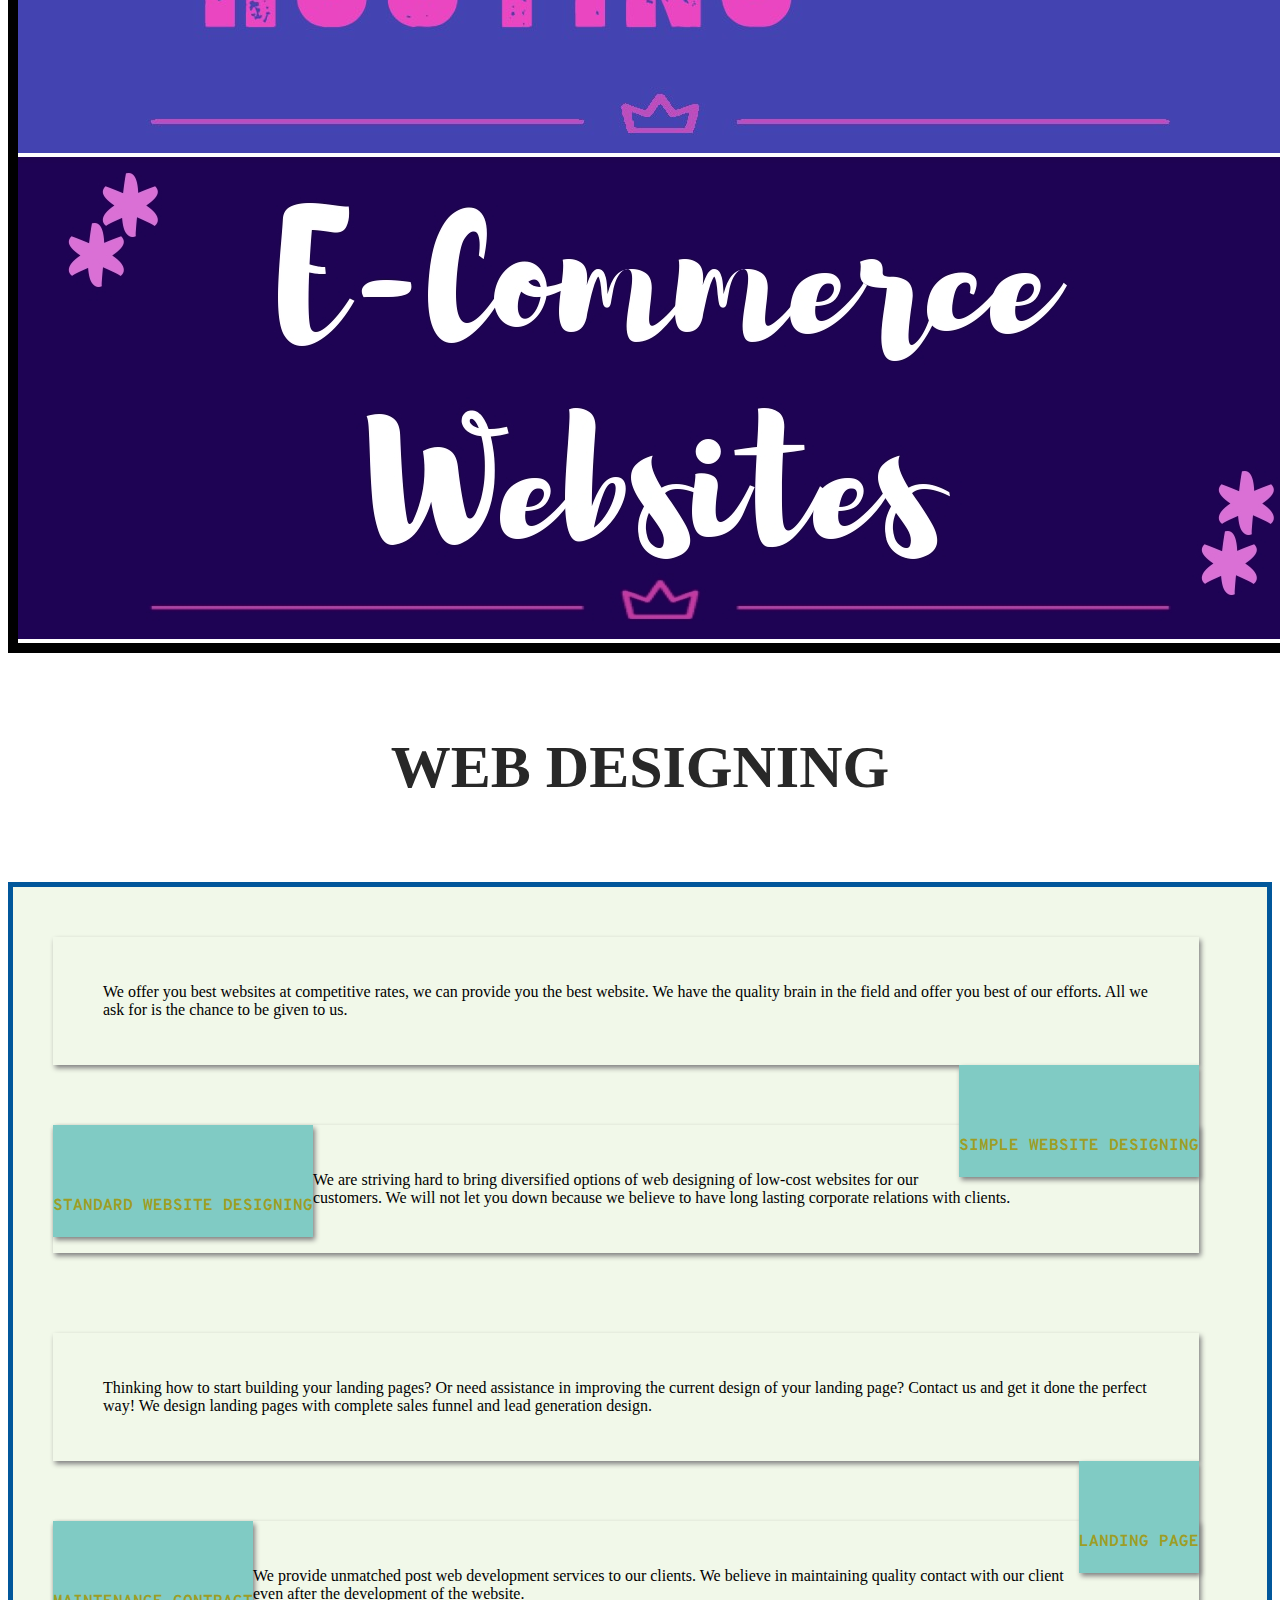
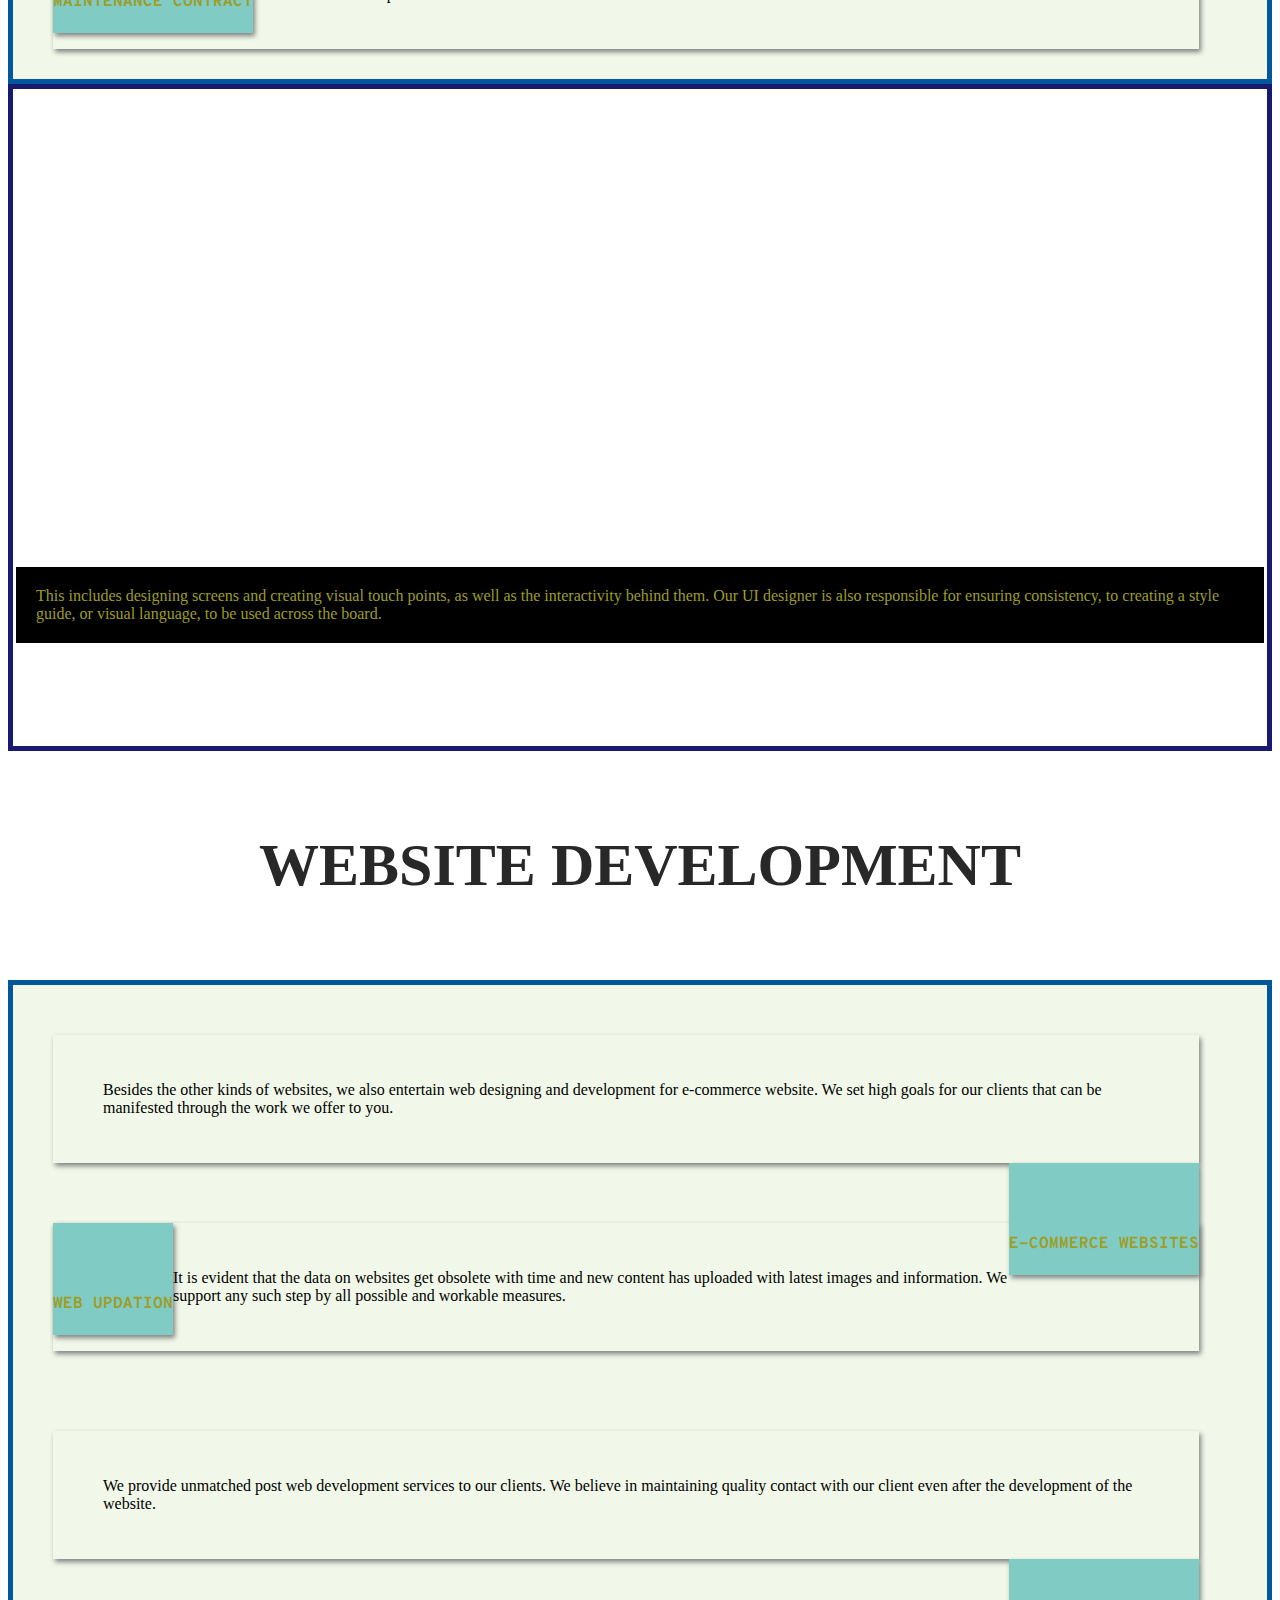
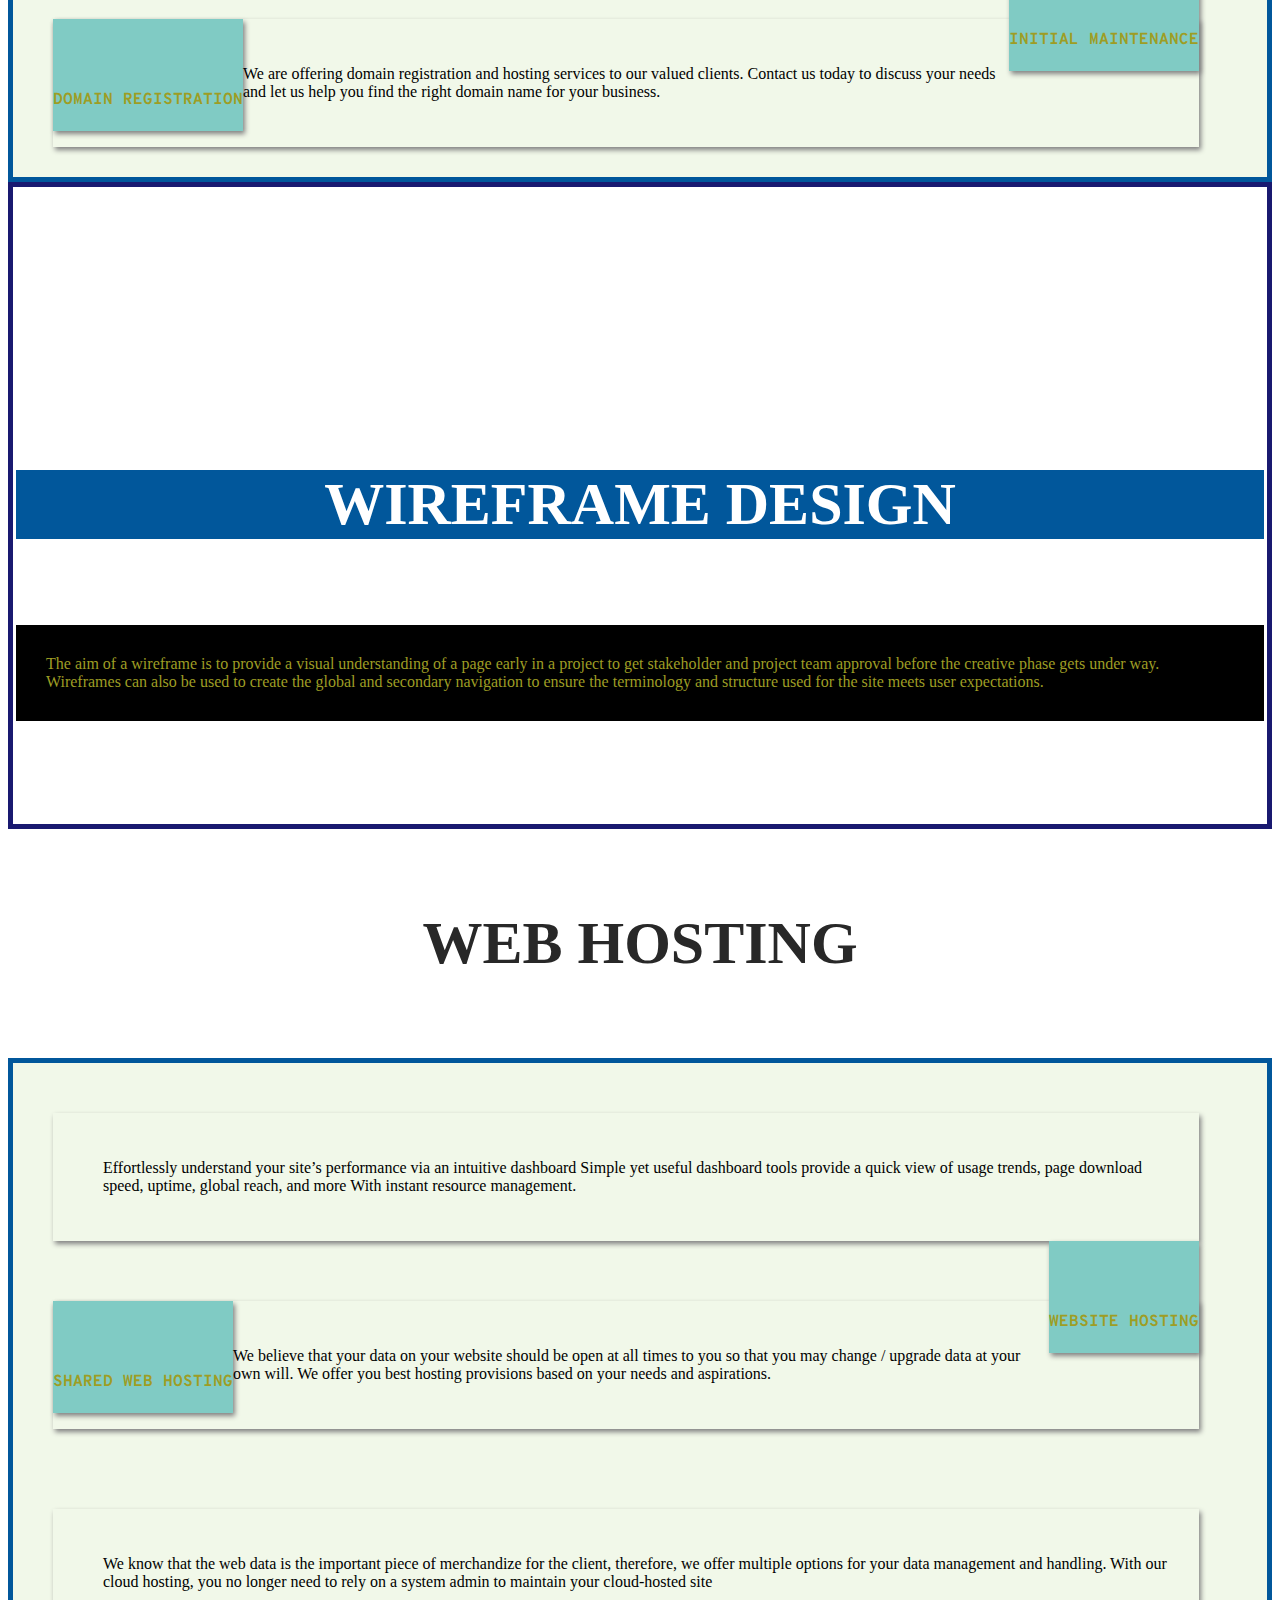
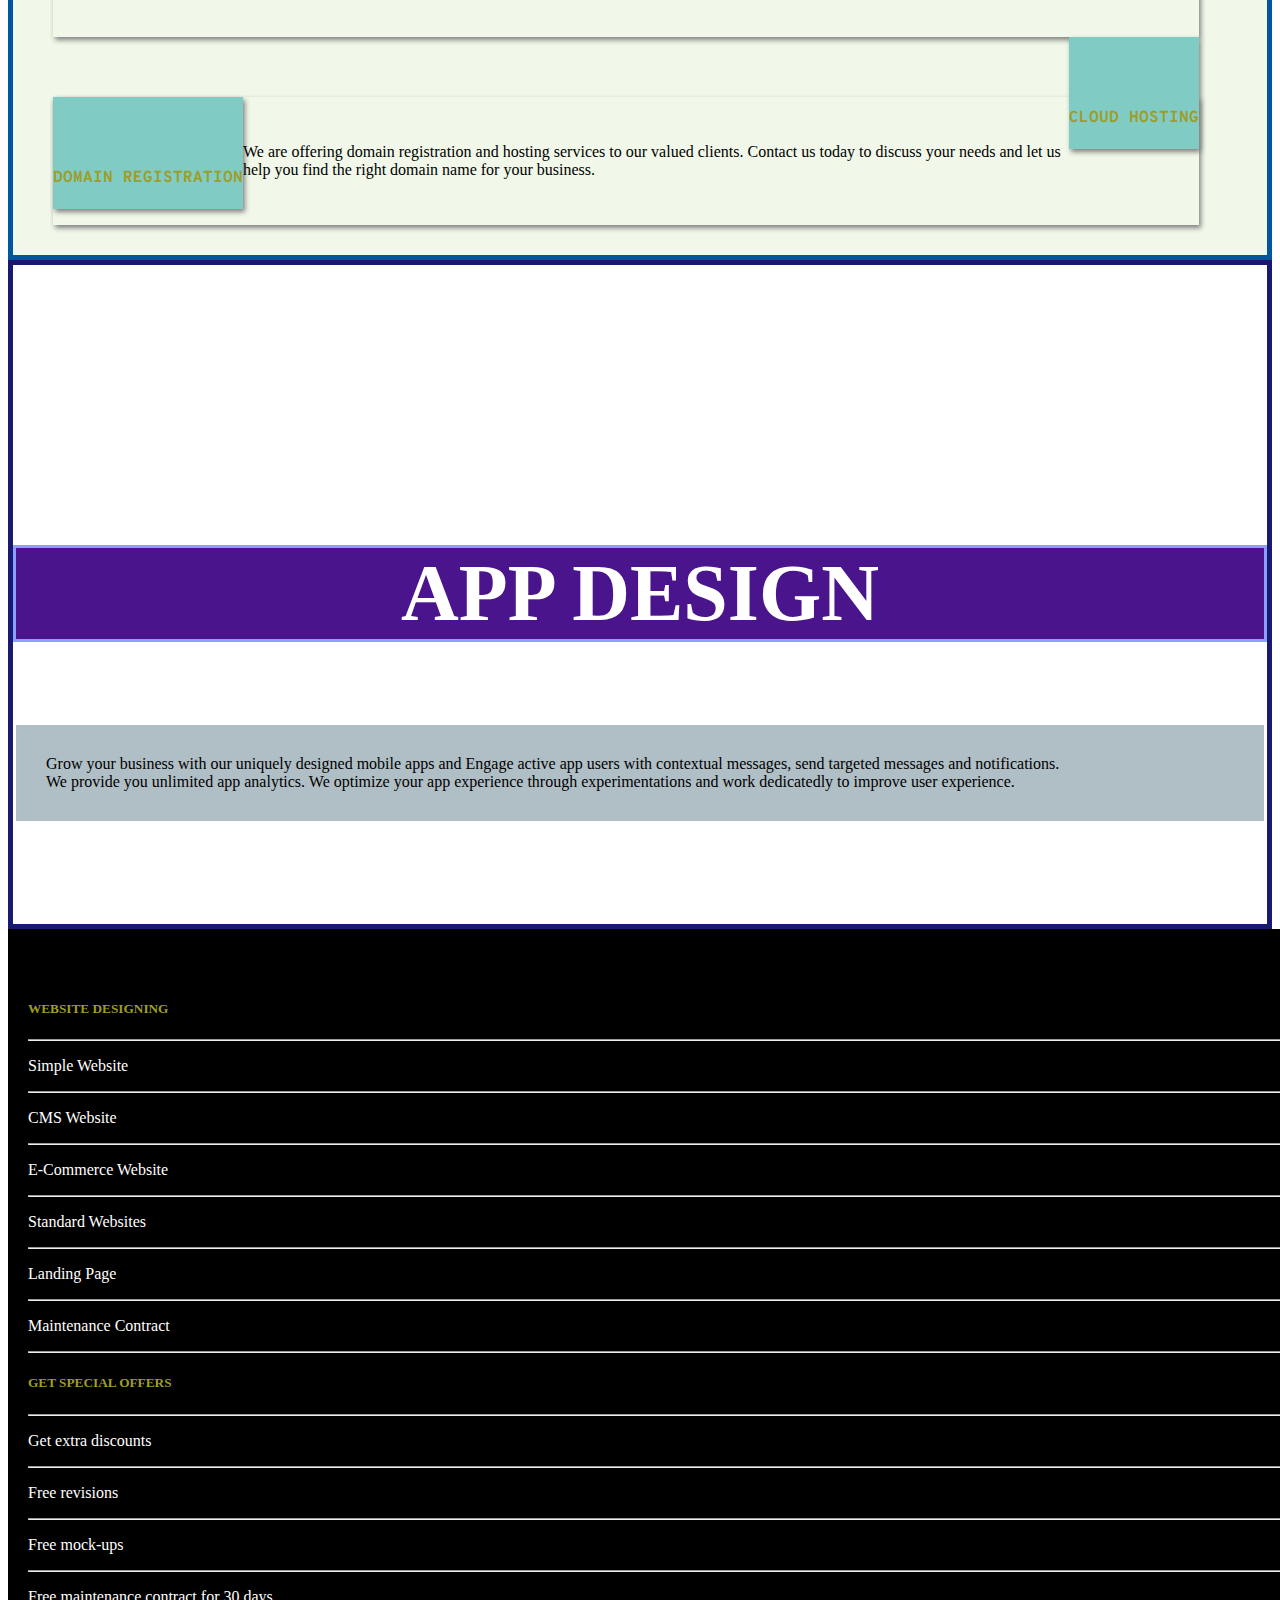
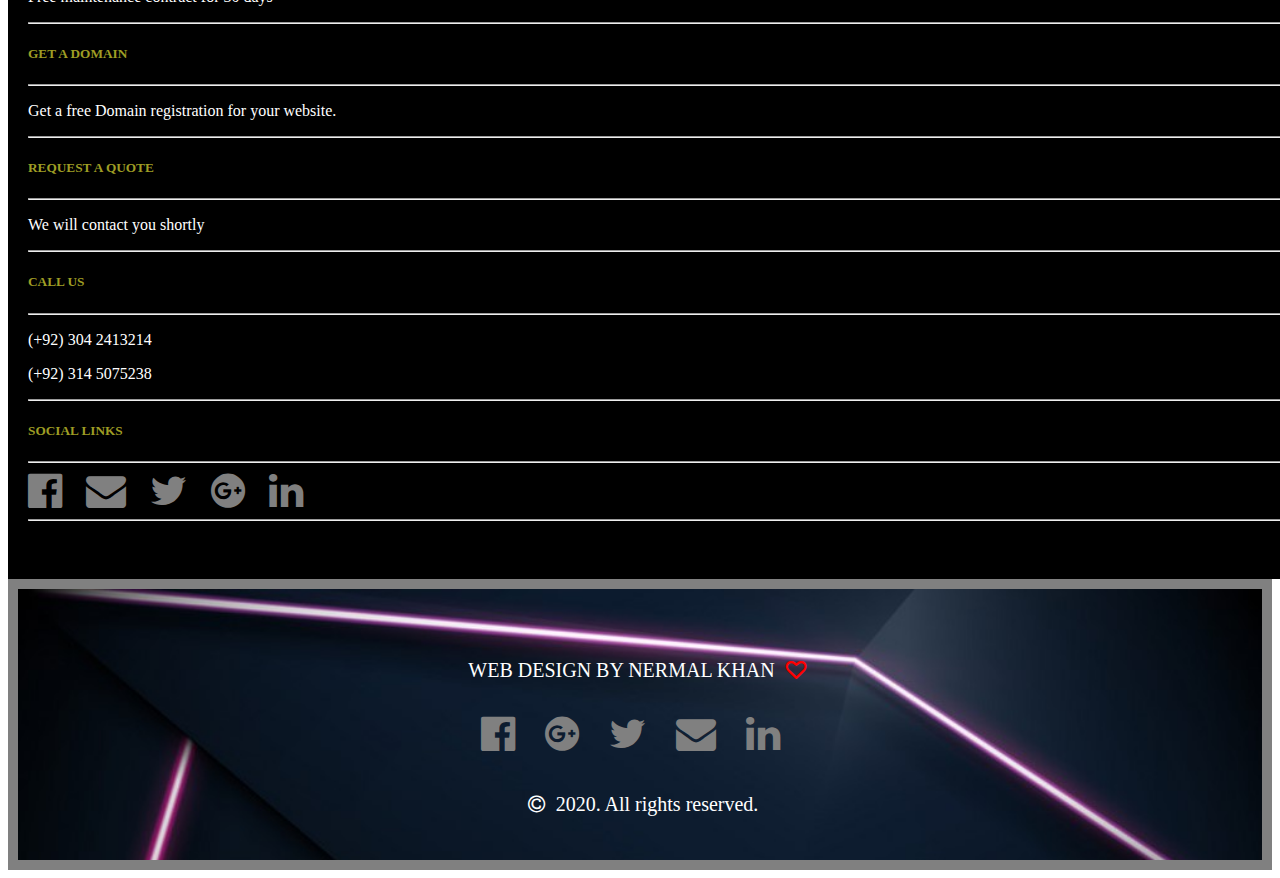
<file: services.html>
<!DOCTYPE html>
<html lang="en">
<head>
    <meta charset="UTF-8">
    <meta name="viewport" content="width=device-width, initial-scale=1.0">
    <title>SERVICES</title>
    <link rel="stylesheet" href="https://stackpath.bootstrapcdn.com/bootstrap/4.5.0/css/bootstrap.min.css" integrity="sha384-9aIt2nRpC12Uk9gS9baDl411NQApFmC26EwAOH8WgZl5MYYxFfc+NcPb1dKGj7Sk" crossorigin="anonymous">
    <link rel="stylesheet" href="style.css">
    <link rel="stylesheet" href="https://cdnjs.cloudflare.com/ajax/libs/font-awesome/4.7.0/css/font-awesome.min.css">
    <link href="https://fonts.googleapis.com/css2?family=Overpass+Mono:wght@700&display=swap" rel="stylesheet">

</head>
<body>
   
<!------------------------------HEADER-------------------------------------->

<div class="header-service">

    <img class="img-service" src="images/logo.png"  alt="nermal">

</div>

<!--------------------------------NAVBAR--------------------------------------->

<header class=" header sticky-top">
<section class="nav-main">
<nav class="navbar navbar-expand-lg navbar-light bg-light">
    <a class="navbar-brand" href="#"></a>
    <button class="navbar-toggler" type="button" data-toggle="collapse" data-target="#navbarSupportedContent" aria-controls="navbarSupportedContent" aria-expanded="false" aria-label="Toggle navigation">
      <span class="navbar-toggler-icon"></span>
    </button>
  
    <div class="collapse navbar-collapse" id="navbarSupportedContent">
      <ul class="navbar-nav mr-auto">
        <li class="nav-item active">
          <a class="nav-link" href="index.html">HOME<span class="sr-only">(current)</span></a>
        </li>
        <li class="nav-item">
          <a class="nav-link" href="portfolio.html">PORTFOLIO</a>
        </li>
        <li class="nav-item">
            <a class="nav-link" href="clients.html">CLIENTS</a>
          </li>
          <li class="nav-item">
            <a class="nav-link" href="services.html">SERVICES</a>
          </li>
          <li class="nav-item">
            <a class="nav-link" href="testimonials.html">TESTIMONIALS</a>
          </li>
          <li class="nav-item">
            <a class="nav-link" href="pricing.html">PRICING</a>
          </li>
          <li class="nav-item">
            <a class="nav-link" href="about.html">ABOUT</a>
          </li>
          <li class="nav-item">
            <a class="nav-link" href="contact.html">CONTACT</a>
          </li>
      
      </ul>
    </div>
  </nav>
 </section>
  </header>
 
<!------------------------------------- INTRO ---------------------------------------------------->
<div style="background-color: #EEEEEE!important;font-family: Georgia, sans-serif;
font-weight: bolder !important;
color: #281139;
font-size: 35px !important;
word-spacing: 10px !important;
justify-content: center !important;
text-align: center !important;
font-weight: bolder !important;">
  <h1 style="color: #006064  !important; padding-top: 50px;">OUR <span style="padding-top: 50px; color: #281139 !important;" > SERVICES</span></h1>
<p style="color:  #616161; opacity: 0.6 !important; font-size: large !important; 
font-family: century Gothic !important; font-weight: normal !important;
margin-top: 50px; padding-bottom: 50px;">Our great services add great values to your business. <br> We offer full 
service digital media solutions to you!</p>
</div>


<!--------------------------------Slider----------------------------------------->



<section class="slider-css">

    <div id="carouselExampleControls" class="carousel slide" data-ride="carousel">
      <div class="carousel-inner">
        <div class="carousel-item active">
          <img src="images/services-1.jpg" class="d-block w-100" alt="...">
        </div>
        <div class="carousel-item">
          <img src="images/services-2.jpg" class="d-block w-100" alt="...">
        </div>
        <div class="carousel-item">
          <img src="images/services-3.jpg" class="d-block w-100" alt="...">
        </div>
      </div>
      <a class="carousel-control-prev" href="#carouselExampleControls" role="button" data-slide="prev">
        <span class="carousel-control-prev-icon" aria-hidden="true"></span>
        <span class="sr-only">Previous</span>
      </a>
      <a class="carousel-control-next" href="#carouselExampleControls" role="button" data-slide="next">
        <span class="carousel-control-next-icon" aria-hidden="true"></span>
        <span class="sr-only">Next</span>
      </a>
    </div>
  
  </section>
  
  
  <!-------------------------------------- sections1 ---------------------------------------------------------->
 
  <h1 style="color: #282828;  margin-top: 80px; 
  text-align: center; margin-bottom: 80px; 
  font-size: 60px; font-family: Georgia, Century Gothic;" id="tip1">WEB DESIGNING</h1>
 

  <div style="background-color: #F1F8E9; border: 5px solid #01579B  ;"  >

  <div  class="contento">

    <div class="row">

        <div id="section1">
          <p> We offer you best websites at competitive rates, we can provide you the best website.
            We have the quality brain in the field and offer you best of our efforts.
             All we ask for is the chance to be given to us. 
          </p>
        </div>

        <div class="sec-img">
          <h4>SIMPLE WEBSITE DESIGNING</h4>
        </div>
  
</div>
</div>

        <!---------------------------------------------------------------------------------------------->



        <div  class="content-wa">

          <div class="row">


          <div class="sec-a">
            <h4>STANDARD WEBSITE DESIGNING</h4>
          </div>

          <div id="section-a">

          <p>We are striving hard to bring diversified options of web designing of low-cost websites 
            for our customers. We will not let you down because we believe to have long lasting
             corporate relations with clients.



          </p>
        </div>
        </div>
</div>

<!------------------------------------------------------------------------------------------------------------->

<div  class="contento">

  <div class="row">

      <div id="section1">
        <p> Thinking how to start building your landing pages? Or need assistance
           in improving the current design of your landing page? Contact us and get it done 
           the perfect way! We design landing pages with complete sales funnel and lead generation design.

        </p>
      </div>

      <div class="sec-img">
        <h4>LANDING PAGE</h4>
      </div>

</div>
</div>
       
 <!---------------------------------------------------------------------------------------------->



 <div  class="content-wa">

  <div class="row">


  <div class="sec-a">
    <h4>MAINTENANCE CONTRACT</h4>
  </div>

  <div id="section-a">

  <p>
    We provide unmatched post web development services to our clients.
    We believe in maintaining quality contact with our client even after 
    the development of the website.
  </p>
</div>
</div>
</div>
</div>
<!------------------------------------------------------------------------------------------------------------->

<div class="ui-des" id="tip4">
  <div class="container" style="position: relative; top: 200px;">
    <div class="row">
        <div class="col-md-6">
          <div>
              
  <h1 style="color: white;  margin-top: 80px; 
  text-align: center; margin-bottom: 80px; 
  font-size: 100px; font-family: Georgia, Century Gothic;">UI DESIGN</h1>
              <p style=" background-color: black; color:#9E9D24; border: 3px solid white;
               padding: 20px; margin-bottom: 300px;">
               This includes designing screens and creating visual touch points, as well as 
               the interactivity behind them. Our UI designer is also responsible for ensuring 
               consistency, to creating a style guide, or visual language, to be used across the board.

              </p>
        </div>
      </div>
    </div>
  </div>
</div>

  <!-------------------------------------- sections2 ---------------------------------------------------------->
  
  <h1 style="color: #282828;  margin-top: 80px; 
  text-align: center; margin-bottom: 80px; 
  font-size: 60px; font-family: Georgia, Century Gothic;" id="tip2">WEBSITE DEVELOPMENT</h1>
 

  <div style="background-color: #F1F8E9; border: 5px solid #01579B  ;"  >

  <section class="backcolor">
  <div  class="contento">

    <div class="row">

        <div id="section1">
          <p>
            Besides the other kinds of websites, we also entertain web designing and development for e-commerce website. 
            We set high goals for our clients that can be manifested through the work we offer to you.
          </p>
        </div>

        <div class="sec-img">
          <h4>E-COMMERCE WEBSITES</h4>
        </div>
  
</div>
</div>

        <!---------------------------------------------------------------------------------------------->



        <div  class="content-wa">

          <div class="row">


          <div class="sec-a">
            <h4>WEB UPDATION</h4>
          </div>

          <div id="section-a">

          <p>It is evident that the data on websites get obsolete with time and new content has 
            uploaded with latest images and information. We support any such step by all possible
             and workable measures.</p>
        </div>
        </div>
</div>

<!------------------------------------------------------------------------------------------------------------->

<div  class="contento">

  <div class="row">

      <div id="section1">
        <p> We provide unmatched post web development services to our clients.
           We believe in maintaining quality contact with our client even after 
           the development of the website.</p>
      </div>

      <div class="sec-img">
        <h4>INITIAL MAINTENANCE</h4>
      </div>

</div>
</div>
       
 <!---------------------------------------------------------------------------------------------->



 <div  class="content-wa">

  <div class="row">


  <div class="sec-a">
    <h4>DOMAIN REGISTRATION</h4>
  </div>

  <div id="section-a">

  <p>We are offering domain registration and hosting services to our valued clients. 
    Contact us today to discuss your needs and let us help you find the right domain name for your business.
</p>
</div>
</div>
</div>
</section>
</div>

<!------------------------------------------------------------------------------------------------------------->


<div class="wireframe" id="tip5">
  <div class="container" style="position: relative; top: 200px;">
    <div class="row">
        <div class="col-md-6">
          <div>
              
  <h1 style="color: white;  margin-top: 80px; 
  text-align: center; margin-bottom: 80px; 
  font-size: 60px; font-family: Georgia, Century Gothic;
  background-color: #01579B;
  border: 3px solid white;">WIREFRAME DESIGN</h1>
              <p style=" background-color: black; color:#9E9D24; 
              border: 3px solid white; padding: 30px; margin-bottom: 300px;">
             The aim of a wireframe is to provide a visual understanding of a page
              early in a project to get stakeholder and project team approval before
               the creative phase gets under way. <br> Wireframes can also be used to create 
               the global and secondary navigation to ensure the terminology and structure used
                for the site meets user expectations.

            </p>
        </div>
      </div>
    </div>
  </div>
</div>



  <!-------------------------------------- sections3 ---------------------------------------------------------->
  <h1 style="color: #282828;  margin-top: 80px; 
  text-align: center; margin-bottom: 80px; 
  font-size: 60px; font-family: Georgia, Century Gothic;" id="tip3">WEB HOSTING</h1>
 

  <div style="background-color: #F1F8E9; border: 5px solid #01579B  ;"  >

  <section class="backcolor">
  <div  class="contento">

    <div class="row">

        <div id="section1">
          <p>
            Effortlessly understand your site’s performance via an intuitive dashboard
            Simple yet useful dashboard tools provide a quick view of usage trends, page download speed, uptime, global reach, and more
            With instant resource management. 
           
          </p>
        </div>

        <div class="sec-img">
          <h4>WEBSITE HOSTING</h4>
        </div>
  
</div>
</div>

        <!---------------------------------------------------------------------------------------------->



        <div  class="content-wa">

          <div class="row">


          <div class="sec-a">
            <h4>SHARED WEB HOSTING</h4>
          </div>

          <div id="section-a">

          <p>We believe that your data on your website should be open at all times to you so that you may 
            change / upgrade data at your own will. We offer you best hosting provisions based on your needs
             and aspirations.      </div>
        </div>
</div>

<!------------------------------------------------------------------------------------------------------------->

<div  class="contento">

  <div class="row">

      <div id="section1">
        <p>We know that the web data is the important piece of merchandize
          for the client, therefore, we offer multiple options for your data management and handling.
           With our cloud hosting, you no longer need to rely on a system admin to maintain your cloud-hosted site</p>
      </div>

      <div class="sec-img">
        <h4>CLOUD HOSTING</h4>
      </div>

</div>
</div>
       
 <!---------------------------------------------------------------------------------------------->



 <div  class="content-wa">

  <div class="row">


  <div class="sec-a">
    <h4>DOMAIN REGISTRATION</h4>
  </div>

  <div id="section-a">

  <p>We are offering domain registration and hosting services to our valued clients. 
    Contact us today to discuss your needs and let us help you find the right domain name for your business.

  </p>
</div>
</div>
</div>
</section>
</div>

<!-- ----------------------------------------------------------------------------------------------------- -->


<div class="app-des"  id="tip6">
  <div class="container" style="position: relative; top: 200px;">
    <div class="row">
        <div class="col-md-6">
          <div>
              
  <h1 style="color: white;  margin-top: 80px; 
  text-align: center; margin-bottom: 80px; 
  font-size: 80px; font-family: Georgia, Century Gothic;
  background-color: #4A148C;
  border: 3px solid #8C9EFF;">APP DESIGN</h1>
              <p style=" background-color:#B0BEC5; color: black; border: 3px solid white; padding: 30px;
               margin-bottom: 300px;">
               
               Grow your business with our uniquely designed mobile apps and
          
               Engage active app users with contextual messages, send targeted messages and notifications.
               <br>
               We provide you unlimited app analytics.
               
              
              We optimize your app experience through experimentations and work dedicatedly to improve user experience.
               
              
               
               
              
              </p>
        </div>
      </div>
    </div>
  </div>
</div>

<!------------------------------------------------------------------------------------------------------------->

<!----------------------------------- Footer-------------------------------------------------->


<div class="fotabove" style="padding: 20px; padding-top: 50px; padding-bottom: 50px;">
  <div class="container">

<div class="row">

<div class="col-md-4">



    <H5>WEBSITE DESIGNING</H5>
    <hr>
    <p>Simple Website</p>
    <hr>
    <p>CMS Website</p>
    <hr>
    <p>E-Commerce Website</p>
    <hr>
    <p>Standard Websites</p>
    <hr>
    <p>Landing Page</p>
    <hr>
    <p>Maintenance Contract</p>
    <hr>


</div>

    <div class="col-md-4">

      <h5>GET SPECIAL OFFERS</h5>
      <hr>
      <p>Get extra discounts</p>
      <hr>
      <p>Free revisions</p>
      <hr>
      <p>Free mock-ups</p>
      <hr>
      <p>Free maintenance contract for 30 days</p>
      <hr>
      <h5>GET A DOMAIN</h5>
      <hr>
      <p>Get a free Domain registration for your website.</p>
      <hr>
    </div>
      
    <div class="col-md-4">
      <h5>REQUEST A QUOTE</h5>
        <hr>
        <p>We will contact you shortly</p>
        <hr>
        <h5>CALL US</h5>
        <hr>
        <p>(+92) 304 2413214</p>
        <p>(+92) 314 5075238</p>
        <hr>
        <h5>SOCIAL LINKS</h5>
        <hr>
        <a href="https://www.facebook.com/nermal.khan.56"><i  style="font-size: 40px; "class="fa fa-facebook-official"></i></a>
        <a href="mail to:nermalkhan786@gmail.com"><i  style="font-size: 40px; " class="fa fa-envelope" aria-hidden="true"></i></a>
        <a href="#"><i  style="font-size: 40px; " class="fa fa-twitter"></i></a>
        <a href="#"><i  style="font-size: 40px; " class="fa fa-google-plus-official" aria-hidden="true"></i></a>
        <a href="#"><i  style="font-size: 40px; " class="fa fa-linkedin"></i></a>
        <hr>
  
  
      </div>
</div>
</div>
</div>


<section id="footer">
  
  
  <div class="container">

    <p class="webo">WEB DESIGN BY NERMAL KHAN <i class="fa fa-heart-o"></i></a> </p>

    <footer class="w3-container w3-padding-64 w3-center w3-black w3-xlarge">

      <div class="icons">
      <a href="#"><i class="fa fa-facebook-official"></i></a>
      <i class="fa fa-google-plus-official" aria-hidden="true"></i>
      <a href="#"><i class="fa fa-twitter"></i></a>
      <i class="fa fa-envelope" aria-hidden="true"></i>
      <a href="#"><i class="fa fa-linkedin"></i></a>
    </div>

      <p class="w3-medium">
    
    <a href="#"><i class="fa fa-copyright"></i></a> 2020. All rights reserved.   
      </p>
    </footer>
  </div>
</section>
</section>


<!---------------------------------------- DONE ------------------------------------------------------->

    <script src="https://code.jquery.com/jquery-3.5.1.slim.min.js" integrity="sha384-DfXdz2htPH0lsSSs5nCTpuj/zy4C+OGpamoFVy38MVBnE+IbbVYUew+OrCXaRkfj" crossorigin="anonymous"></script>
    <script src="https://cdn.jsdelivr.net/npm/popper.js@1.16.0/dist/umd/popper.min.js" integrity="sha384-Q6E9RHvbIyZFJoft+2mJbHaEWldlvI9IOYy5n3zV9zzTtmI3UksdQRVvoxMfooAo" crossorigin="anonymous"></script>
    <script src="https://stackpath.bootstrapcdn.com/bootstrap/4.5.0/js/bootstrap.min.js" integrity="sha384-OgVRvuATP1z7JjHLkuOU7Xw704+h835Lr+6QL9UvYjZE3Ipu6Tp75j7Bh/kR0JKI" crossorigin="anonymous"></script>   

</body>
</html>
</file>
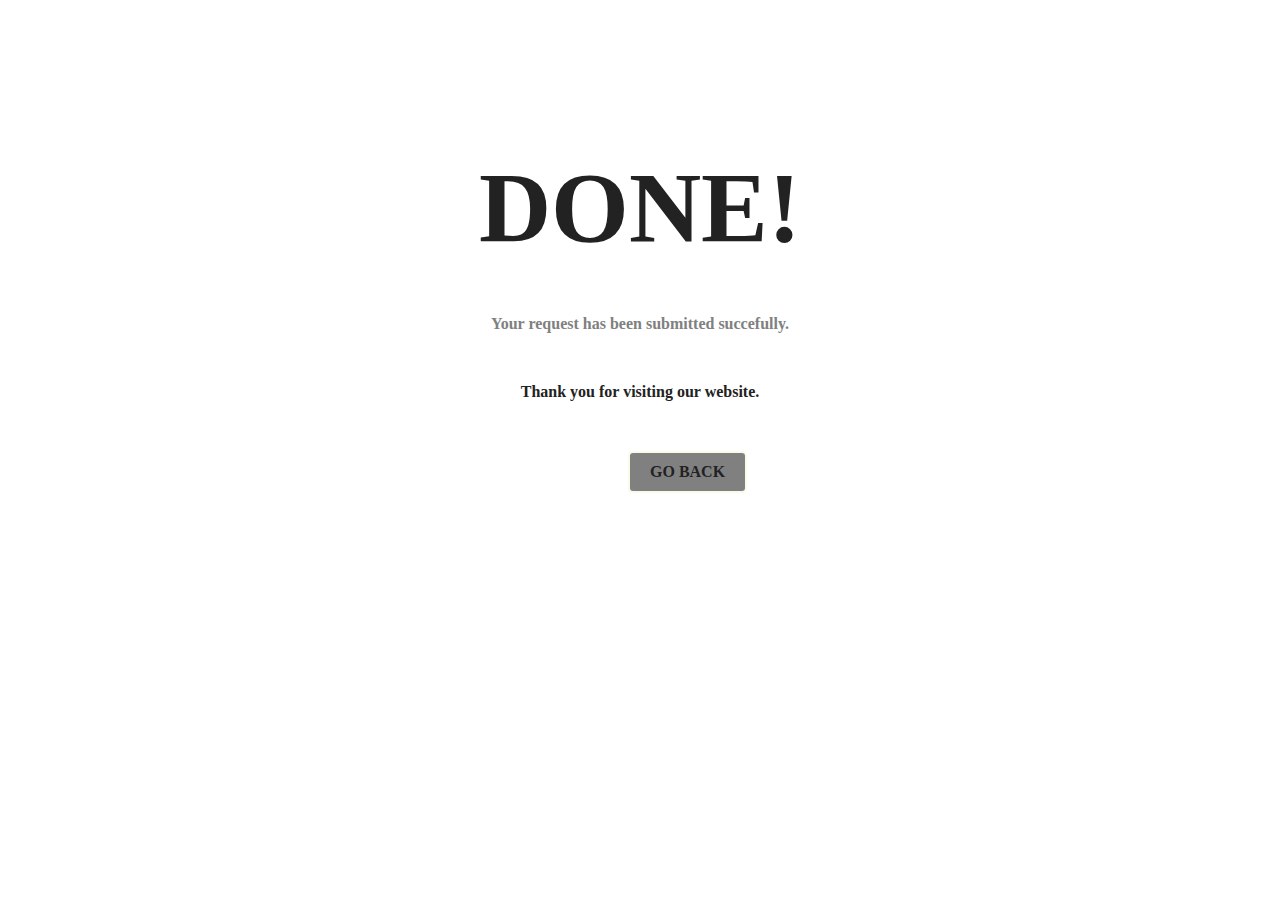
<file: submission.html>
<!DOCTYPE html>
<html lang="en">
<head>
    <meta charset="UTF-8">
    <meta name="viewport" content="width=device-width, initial-scale=1.0">
    <title>Form Submission</title>
    <link rel="stylesheet" href="style.css">
</head>
<body>
    <div style="margin-top:150px;">
           <h1 style=" margin: 0 auto; font-size: 100px; text-align: center;
   font-family: Georgia, 'Times New Roman', Times, serif;
   font-weight: bold; color: #222222;">DONE!</h1>
   <h3 style=" margin: 0 auto; margin-top:50px; font-size: medium; text-align: center;
   font-family: Georgia, 'Times New Roman', Times, serif;
   font-weight: bold; color: gray;">Your request has been submitted succefully.</h3>
   <h4 style=" margin: 0 auto; margin-top:50px; font-size: medium; text-align: center;
   font-family: Georgia, 'Times New Roman', Times, serif;
   font-weight: bold; color: #222222;">Thank you for visiting our website.</h4>

</div>
<div> <a href="contact.html#touch">
    <button type="button" class="mybtn" id="submo"
    style=" margin: 0 auto; margin-top:50px; font-size: medium; text-align: center;
    font-family: Georgia, 'Times New Roman', Times, serif; background-color: gray;
    font-weight: bold; color: #222222; margin-left: 620px;" >GO BACK </button></a>
  </div>
</body>
</html>
</file>
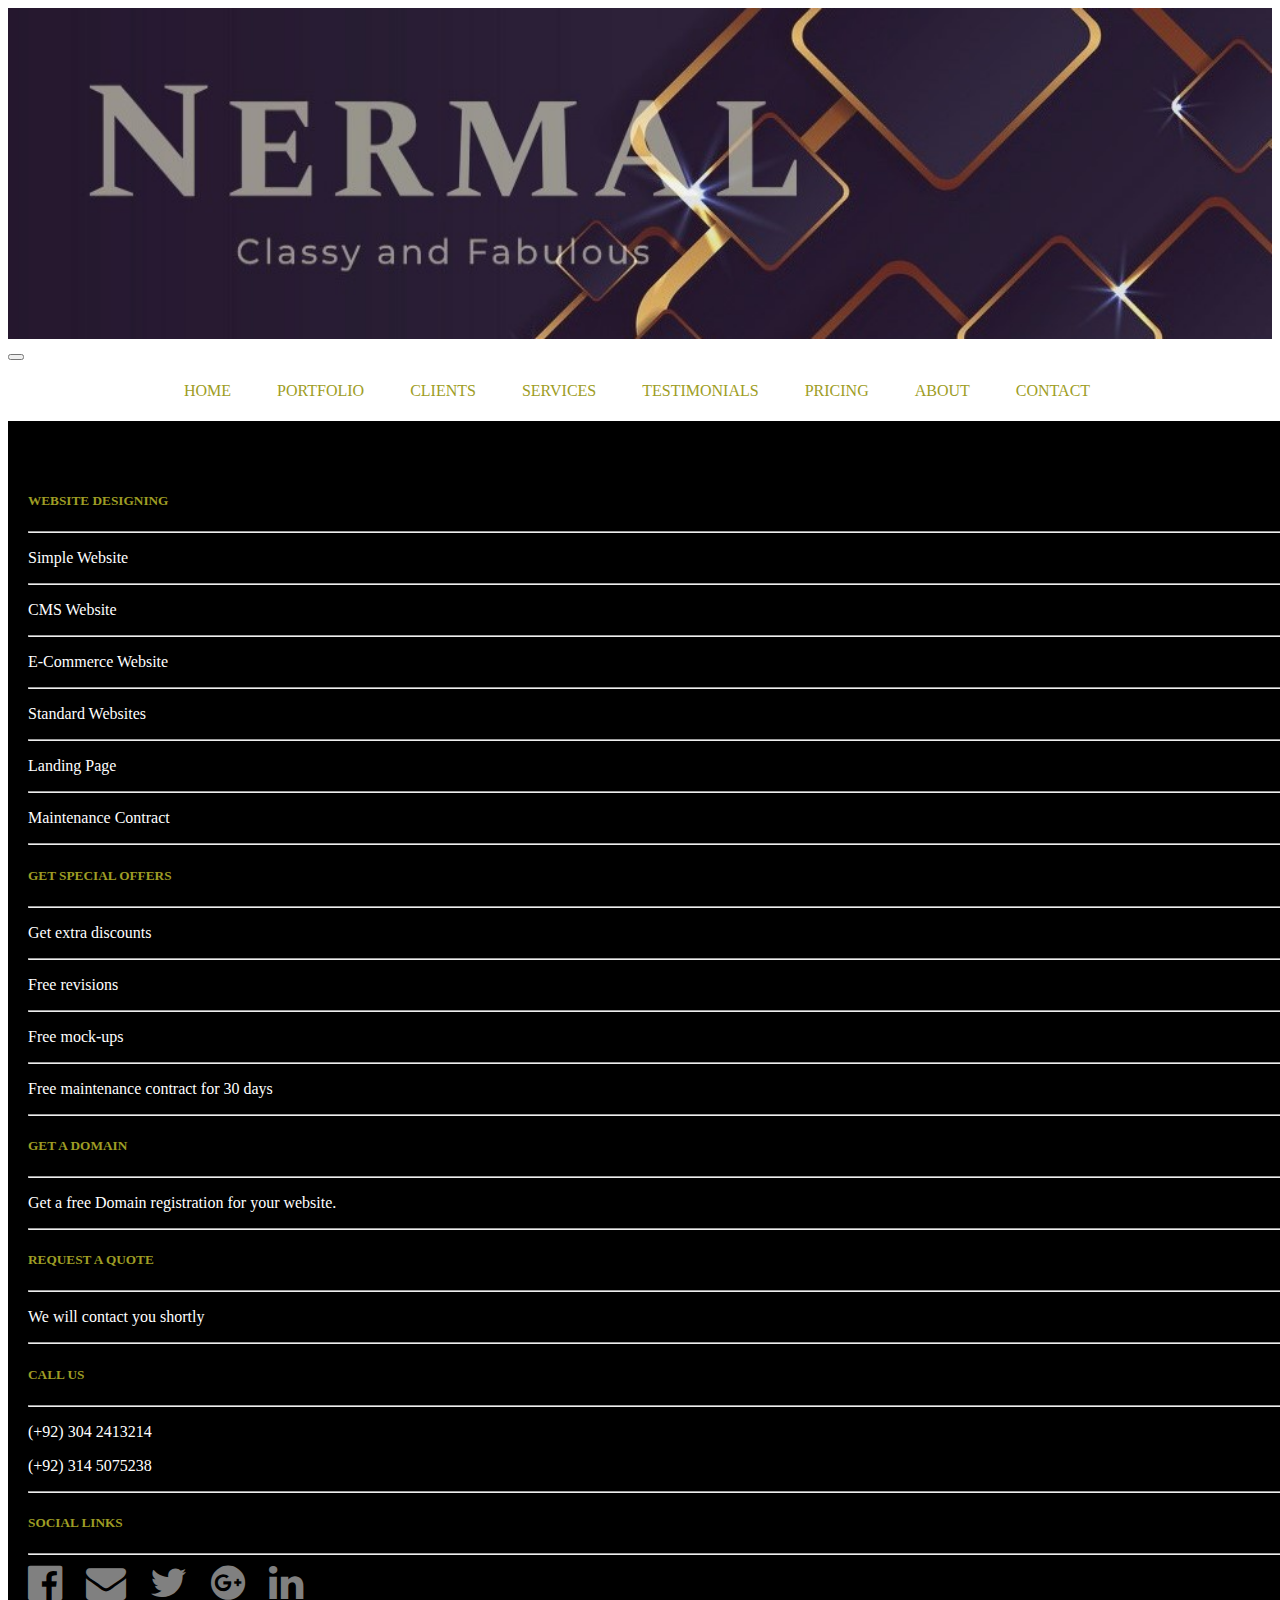
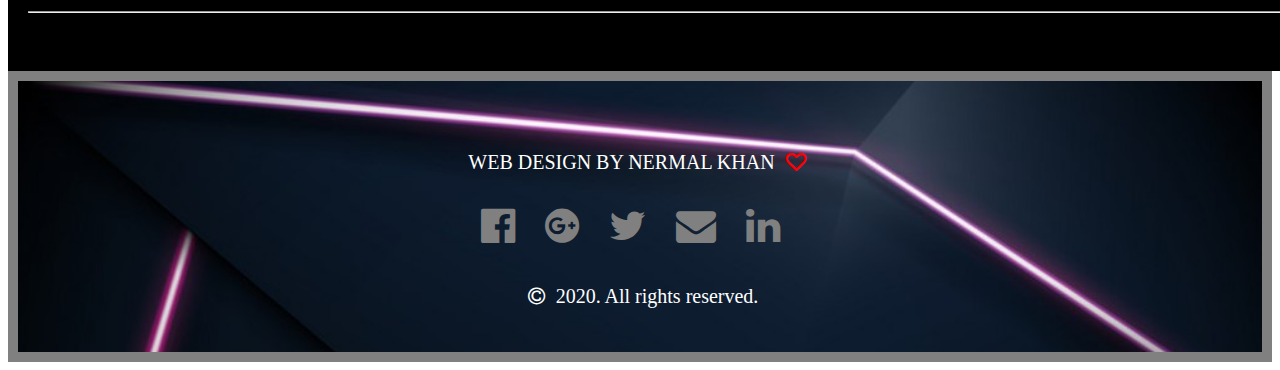
<file: testimonials.html>
<!DOCTYPE html>
<html lang="en">
<head>
    <meta charset="UTF-8">
    <meta name="viewport" content="width=device-width, initial-scale=1.0">
    <title>TESTIMONIALS</title>
    <link rel="stylesheet" href="https://stackpath.bootstrapcdn.com/bootstrap/4.5.0/css/bootstrap.min.css" integrity="sha384-9aIt2nRpC12Uk9gS9baDl411NQApFmC26EwAOH8WgZl5MYYxFfc+NcPb1dKGj7Sk" crossorigin="anonymous">
    <link rel="stylesheet" href="style.css">
    <link rel="stylesheet" href="https://cdnjs.cloudflare.com/ajax/libs/font-awesome/4.7.0/css/font-awesome.min.css">
   
</head>
<body>
    
<!------------------------------HEADER-------------------------------------->

<div class="header">

    <img class="header-img" src="images/testimonials.jpg"  width="100%" alt="nermal">

</div>

<!--------------------------------NAVBAR--------------------------------------->

<header class=" header sticky-top">
<section class="nav-main">
<nav class="navbar navbar-expand-lg navbar-light bg-light">
    <a class="navbar-brand" href="#"></a>
    <button class="navbar-toggler" type="button" data-toggle="collapse" data-target="#navbarSupportedContent" aria-controls="navbarSupportedContent" aria-expanded="false" aria-label="Toggle navigation">
      <span class="navbar-toggler-icon"></span>
    </button>
  
    <div class="collapse navbar-collapse" id="navbarSupportedContent">
      <ul class="navbar-nav mr-auto">
        <li class="nav-item active">
          <a class="nav-link" href="index.html">HOME<span class="sr-only">(current)</span></a>
        </li>
        <li class="nav-item">
          <a class="nav-link" href="portfolio.html">PORTFOLIO</a>
        </li>
        <li class="nav-item">
            <a class="nav-link" href="clients.html">CLIENTS</a>
          </li>
          <li class="nav-item">
            <a class="nav-link" href="services.html">SERVICES</a>
          </li>
          <li class="nav-item">
            <a class="nav-link" href="testimonials.html">TESTIMONIALS</a>
          </li>
          <li class="nav-item">
            <a class="nav-link" href="pricing.html">PRICING</a>
          </li>
          <li class="nav-item">
            <a class="nav-link" href="about.html">ABOUT</a>
          </li>
          <li class="nav-item">
            <a class="nav-link" href="contact.html">CONTACT</a>
          </li>
      
      </ul>
    </div>
  </nav>
 </section>
  </header>




























  


<!----------------------------------- Footer-------------------------------------------------->


<div class="fotabove" style="padding: 20px; padding-top: 50px; padding-bottom: 50px;">
  <div class="container">

<div class="row">

<div class="col-md-4">



    <H5>WEBSITE DESIGNING</H5>
    <hr>
    <p>Simple Website</p>
    <hr>
    <p>CMS Website</p>
    <hr>
    <p>E-Commerce Website</p>
    <hr>
    <p>Standard Websites</p>
    <hr>
    <p>Landing Page</p>
    <hr>
    <p>Maintenance Contract</p>
    <hr>


</div>

    <div class="col-md-4">

      <h5>GET SPECIAL OFFERS</h5>
      <hr>
      <p>Get extra discounts</p>
      <hr>
      <p>Free revisions</p>
      <hr>
      <p>Free mock-ups</p>
      <hr>
      <p>Free maintenance contract for 30 days</p>
      <hr>
      <h5>GET A DOMAIN</h5>
      <hr>
      <p>Get a free Domain registration for your website.</p>
      <hr>
    </div>
      
    <div class="col-md-4">
      <h5>REQUEST A QUOTE</h5>
        <hr>
        <p>We will contact you shortly</p>
        <hr>
        <h5>CALL US</h5>
        <hr>
        <p>(+92) 304 2413214</p>
        <p>(+92) 314 5075238</p>
        <hr>
        <h5>SOCIAL LINKS</h5>
        <hr>
        <a href="https://www.facebook.com/nermal.khan.56"><i  style="font-size: 40px; "class="fa fa-facebook-official"></i></a>
        <a href="mail to:nermalkhan786@gmail.com"><i  style="font-size: 40px; " class="fa fa-envelope" aria-hidden="true"></i></a>
        <a href="#"><i  style="font-size: 40px; " class="fa fa-twitter"></i></a>
        <a href="#"><i  style="font-size: 40px; " class="fa fa-google-plus-official" aria-hidden="true"></i></a>
        <a href="#"><i  style="font-size: 40px; " class="fa fa-linkedin"></i></a>
        <hr>
  
  
      </div>
</div>
</div>
</div>


<section id="footer">
  
  
  <div class="container">

    <p class="webo">WEB DESIGN BY NERMAL KHAN <i class="fa fa-heart-o"></i></a> </p>

    <footer class="w3-container w3-padding-64 w3-center w3-black w3-xlarge">

      <div class="icons">
      <a href="#"><i class="fa fa-facebook-official"></i></a>
      <i class="fa fa-google-plus-official" aria-hidden="true"></i>
      <a href="#"><i class="fa fa-twitter"></i></a>
      <i class="fa fa-envelope" aria-hidden="true"></i>
      <a href="#"><i class="fa fa-linkedin"></i></a>
    </div>

      <p class="w3-medium">
    
    <a href="#"><i class="fa fa-copyright"></i></a> 2020. All rights reserved.   
      </p>
    </footer>
  </div>
</section>
</section>


<!---------------------------------------- DONE ------------------------------------------------------->


    <script src="https://code.jquery.com/jquery-3.5.1.slim.min.js" integrity="sha384-DfXdz2htPH0lsSSs5nCTpuj/zy4C+OGpamoFVy38MVBnE+IbbVYUew+OrCXaRkfj" crossorigin="anonymous"></script>
    <script src="https://cdn.jsdelivr.net/npm/popper.js@1.16.0/dist/umd/popper.min.js" integrity="sha384-Q6E9RHvbIyZFJoft+2mJbHaEWldlvI9IOYy5n3zV9zzTtmI3UksdQRVvoxMfooAo" crossorigin="anonymous"></script>
    <script src="https://stackpath.bootstrapcdn.com/bootstrap/4.5.0/js/bootstrap.min.js" integrity="sha384-OgVRvuATP1z7JjHLkuOU7Xw704+h835Lr+6QL9UvYjZE3Ipu6Tp75j7Bh/kR0JKI" crossorigin="anonymous"></script>   

</body>
</html>
</file>
<file: style.css>
html
{
  scroll-behavior: smooth !important;

}
/*-----------------------HEADER-------------------------------------*/

  @media only screen and (max-width: 800px) {

    .header-img
    {
        display: block;
        margin-left: 0 auto;
        margin-right: 0 auto;
        width : 100%;
        padding-left: 10px;
    }

    ul{
      
      list-style-type: none !important;
      font-family: century Gothic !important;
      text-align: center;
      float: right;
      width: 100%;
      text-decoration: none;
      
    }

    #post-img
    {
      margin-left: 0 !important;
      margin-top: 50px !important;
      
    }

    #serve
    {
      margin-top: 10px !important;
    }

    #overall
    {
      font-size: 60px !important;
    }
    
    #overall2
    {
      width: 100% !important;
    }
    #submo
    {
      margin-left: 0px !important;
      display: none !important;
    }
    
  }
  
/*---------------------------------- SLIDER -----------------------------------------------------*/


  .slider-css
  {
    width: 100%;
    border: 10px solid black;
  }

  
  
  /*-----------------------NAVBAR-----------------------------------*/


ul{
  list-style-type: none !important;
  font-family: century Gothic !important;
  margin-left: 150px;
  padding: 5px;
  color:#9E9D24 ;
  box-shadow: 5px silver !important;
  
}
ul li {
  display: inline-block !important;
}

ul li a {
  text-decoration: none !important;
  padding: 5px 20px !important;
  border: 1px solid transparent !important;
  transition: 0.6s ease !important;
  color:#9E9D24 !important ;
}

ul li a:hover
{
  background-color: #fff !important;
  color:#9E9D24   !important;
  font-weight: bold;
}

#active
{
  background-color: #fff !important;
  color:#9E9D24  !important;
  font-weight: bolder;
}

/* -----------------------------------para---------------------------------- */

.mybtn
{
        padding-top: 10px; padding-bottom: 10px; 
        padding-left: 20px; padding-right: 20px;
        background-color: white; color:#9E9D24;
        text-decoration: none; border-radius: 5px; 
        font-family: century Gothic; opacity: 0.7;
        font-size: 20px;
        border: 2px solid #F9FBE7;
        transition-duration: 0.4s;
        cursor: pointer;
        margin-bottom: 80px;

}

.mybtn,.who:hover
{
  background-color: white;
  color: gray;
  opacity: 1;
}

/*--------------------- Content ----------------------------------*/


/* .content
{
  width: 90% !important;
  box-sizing: border-box !important;
  padding-bottom: 30px !important;
} */


/* Create three equal columns that floats next to each other */

#column {
  /* float: left;
  width: 33.33%;
  
  padding-left: 50px !important;
  padding-top: 60px !important;
  padding-bottom: 60px !important;
  padding-right: 20px !important; */

 font-size: medium;
 justify-content: space-between;
 box-sizing: border-box;
}


/* Clear floats after the columns */
/* .row:after {
  content: "";
  display: table !important;
  clear: both  !important;
} */

/* Responsive layout - makes the three columns stack on top of each other instead of next to each other */

@media screen and (max-width:600px) {
  #column {
    width: 100%;
    padding-top: 60px !important;
    padding-right: 30px !important;
     }

     hr                                  /* DARKCYAN LINE CSS */
     {
       width:100% !important;
       margin-left: 0 auto !important;
       margin-right: 0 auto !important;
       text-align: center;
       /* padding-top: 3px !important; */
     }

     .fulll                              /*FEATURES FULL LINE CSS */
     {
       width: 100% !important;
     }

     .fotabove
     {
       text-align: center !important;
     }
}

.phulro                                  /* CSS FOR ICONS (LAPTOP, CLOUD ETC. ) */
{
  background-color: #FAFAFA  !important  ;
  font-size: 100px !important;
  text-align: center;
  color: #9E9D24  !important;
  border-radius: 5px;
  border: 2px solid #281139;
  transition-duration: 0.6s;
 width: 100%;
 
  
}
.phulro:hover
{
opacity: 0.7 !important;
color: #281139 !important;
}

.hawa                                    /* HEADINGS CSS (WEB DES, HOSTING ETC. ) */
{
  padding-top: 40px !important;
  font-weight: bolder !important;
  font-family: 'Josefin Slab', serif;
  /* color : #009688  !important; */
  color:  #281139;
}

.feature                                   /* FEATURE HEADING CSS */
{
  margin-top: 50px;
  font-family: Tahoma, sans-serif;
  font-weight: bolder !important;
  color: #281139;
  font-size: 35px !important;
  word-spacing: 10px !important;
  justify-content: center !important;
  text-align: center !important;
  font-weight: bolder !important;
}


/*--------------------------------Grid-----------------------------------------*/

/* .grid   /* GET STARTED WALA BOX */
/* {
  padding-bottom: 2px;
  padding-right: 2px !important;
  padding-left: 2px !important;  
} */ 


.inner-grid
{
  padding-top:150px ;
  padding-bottom: 50px !important;
  width: 100%;
  height: 400px;
  background-color: #a4508b;
  background-image: linear-gradient(326deg, #a4508b 0%, #281139 74%);
  /* background-repeat: no-repeat;
  background-size: cover;
  background-attachment: fixed;
  background-position: center; */
  justify-content: center; 
  text-align: center;
  font-weight: bold;
  letter-spacing: initial;
  color: white;
  font-family: 'Oleo Script', cursive;
}


.btno                     /* GET STARTED'S BUTTON'S TOP */
{
  padding-top: 40px;
  font-family: monospace !important;
  
}

.btn-primary                    /* GET STARTED'S BUTTON*/
{
  padding-top : 15px!important;
  padding-bottom : 15px!important;
  padding-right : 25px!important;
  padding-left : 25px!important;
  font-weight: bold !important;
  opacity: 0.7 !important;
  background-color: white !important;
  color:  #9E9D24  !important;
  border: 2px solid #281139;
  display: fixed !important;
  margin-bottom: 90px;
  transition-duration: 0.6s;
}

.who, .mybtn:hover
{ 
  background-color: black;
  color: gray;
  opacity: 0.9;
  border:2px solid #9E9D24  !important;
}

.btn-primary:hover{
  
  background-color: black !important;
  color: gray !important;
  opacity: 0.9 !important;
  border:2px solid #9E9D24  !important;
}

  
/*--------------------- footer -------------------------------------------*/


.fotabove                    /* FOOTER'S TOP */
{
  background-color: black !important;
  color: white !important;
  width: 100% !important;
  /* box-sizing: border-box !important; */
  /* padding-right : 15px!important;
  padding-left : 15px!important; */
  
}

hr
{
  background-color: darkcyan !important;
 
  
}

h5
{
  color : #9E9D24  !important;
  font-weight: bold !important;
}


#footer                                /* FOOTER */
{
    padding-top: 20px !important;
    padding-bottom: 20px !important;
    background-image: url(images/myfooter.jpg);
    background-repeat: no-repeat !important;
    background-size: cover !important;
    color: white !important;
    text-align: center !important;
    justify-content: center !important;
    background-color: black !important;
    font-size: 20px !important;
    font-family: 'Leckerli One', cursive;
    border: 10px solid gray;

}

.webo                                   /* WEB DESIGN BY N.GUL :)*/
{
  padding-top: 25px !important;
}
#footer:hover
{
  opacity: 0.9 !important;
  
  
}

.fa-copyright
{
  margin: 6px !important;
  color: white !important;
  font-size: 20px !important;
}
        
  .fa-heart-o
  {
      margin: 6px !important;
      color: red !important;
      font-size: 20px !important;
      font-weight: bolder !important;
  }      

  .icons                      /* WHITE ICONS USED IN FOOTER */
  {
    padding-top: 5px !important;
    padding-bottom: 10px !important;
    font-size: 40px !important;
    
  }

  .fa-facebook-official, .fa-envelope, .fa-twitter, .fa-google-plus-official, .fa-linkedin{

    padding-right: 20px !important;
    color: gray !important;

  }

  /*-------------------------- finish ---------------------------------------------------*/


/*----------------- SERVICES PAGE CSS ---------------------------------*/


.header-service {
  background-color:#80CBC4  !important   ;
  text-align: center;
  padding: 5px;
  padding-left: 10px !important;
    padding-right: 10px !important;
  box-sizing: border-box !important;
  font-family: 'Cinzel', serif; 
  padding-top: 100px;
  padding-bottom: 100px;
}



  @media only screen and (max-width: 800px) {

    .img-service
    {
        display: block;
        margin-left: auto;
        margin-right: auto;
        width : 100%;
    }
  }

.heading
{
  text-align: center !important;
  font-weight: bold !important;
}


.contento                     /* for right-side div */
{
  box-sizing: border-box !important;
  padding-bottom: 30px !important;
  padding-top: 50px !important;
  width:97% !important;
  padding-left: 40px !important;
  padding-right: 30px !important;
}



#section1
{
  flex: 60% !important;
  box-sizing: border-box !important;
  padding-bottom: 30px !important;
  padding-right: 30px !important;
  padding-left: 50px !important;
  padding-top: 30px !important;
  box-shadow: 2px 3px 5px grey !important;
  }

.sec-img
{
 flex: 40% !important;
 background-color: #80CBC4 !important;
 color: #9E9D24 !important ;
 font-family: 'Overpass Mono', monospace;
 float: right !important;
 box-shadow: 2px 3px 5px grey !important;
 text-align: center !important;
 padding-top: 50px !important;
}

.contento :hover
{
  background-color: #E0F2F1  !important;
}


/*---------------------------------------------------------------------------------*/

.content-wa                         /* for left-side div */
{
  box-sizing: border-box !important;
  padding-bottom: 30px !important;
  padding-top: 30px !important;
  width:97% !important;
  padding-left: 40px !important;
  padding-right: 30px !important;
}



.sec-a
{
 flex: 40% !important;
 background-color: #80CBC4 !important;
 color: #9E9D24 !important ;
 font-family: 'Overpass Mono', monospace;
 float: left !important;
 box-shadow: 2px 3px 5px grey !important;
 text-align: center !important;
 padding-top: 50px !important;

}

#section-a
{
  flex: 60% !important;
  box-sizing: border-box !important;
  padding-bottom: 30px !important;
  padding-right: 30px !important;
  padding-left: 30px !important;
  padding-top: 30px !important;
  box-shadow: 2px 3px 5px grey !important;
}


.content-wa :hover
{
  background-color: #E0F2F1  !important;
}


.ui-des
{
  background-image: url(images/ui\ design.jpg);
  background-repeat: no-repeat;
  background-size: cover;
  background-attachment: fixed;
  background-position: center;
  border: 5px solid midnightblue;
}


.wireframe
{
  background-image: url(images/wireframe.jpg);
  background-repeat: no-repeat;
  background-size: cover;
  background-attachment: fixed;
  background-position: center;
  border: 5px solid midnightblue;
}

.app-des
{
  background-image: url(images/app-dev.jpg);
  background-repeat: no-repeat;
  background-size: cover;
  background-attachment: fixed;
  background-position: center;
  border: 5px solid midnightblue;
}
/*--------------------------------- about css-----------------------------------------------------*/

.header-about {
  background-color: black !important   ;
  text-align: center;
  padding: 5px;
  padding-left: 10px !important;
  padding-right: 10px !important;
  box-sizing: border-box !important;
  font-family: 'Cinzel', serif; 

}


@media only screen and (max-width: 800px) {

  .img-about
  {
      display: block;
      margin-left: auto;
      margin-right: auto;
      width : 100%;
  }

  #pics
  {
    margin-top: 20px !important    ;
  }

  
.heading
{
  background-attachment: fixed !important;
  background-size: cover !important;
  width: 100% !important;
  display: block !important;
}

#mission
{
  margin-top: 0px !important;
}

#mission1
{
  margin-left: 0px !important;
}
}


#pics
{
  margin-top: 80px !important;
  margin-bottom: 50px !important;
  
}

.who
{
  padding-top: 10px; padding-bottom: 10px; 
  padding-left: 30px; padding-right: 30px;
  background-color: white; color:#9E9D24;
  text-decoration: none; border-radius: 5px; 
  font-family: century Gothic; opacity: 0.7;
  font-size: 20px;
  border: 2px solid #F9FBE7;
  transition-duration: 0.4s;
  cursor: pointer;
  margin-top: 100px;
}


.agenda
{
  background-image: url(images/agenda.jpg);
  background-repeat: no-repeat;
  background-size: cover;
  background-attachment: fixed;
  background-position: center;
}

/* ----------------------contact css------------------------------------- */

.heading
{
  background-attachment: fixed !important;
  background-size: cover !important;
  padding: 0 !important;
  margin: 0 !important;
  width: 100% !important;
  display: block !important;
}

#design1
{
  background-color: #B71C1C;
  color: white;
}
#design2
{
  background-color: #880E4F  ;
  color: white;
}
#design3
{
  background-color: #01579B  ;
  color: white;
}
#design4
{
  background-color:#006064  ;
  color: white;
}
</file>
